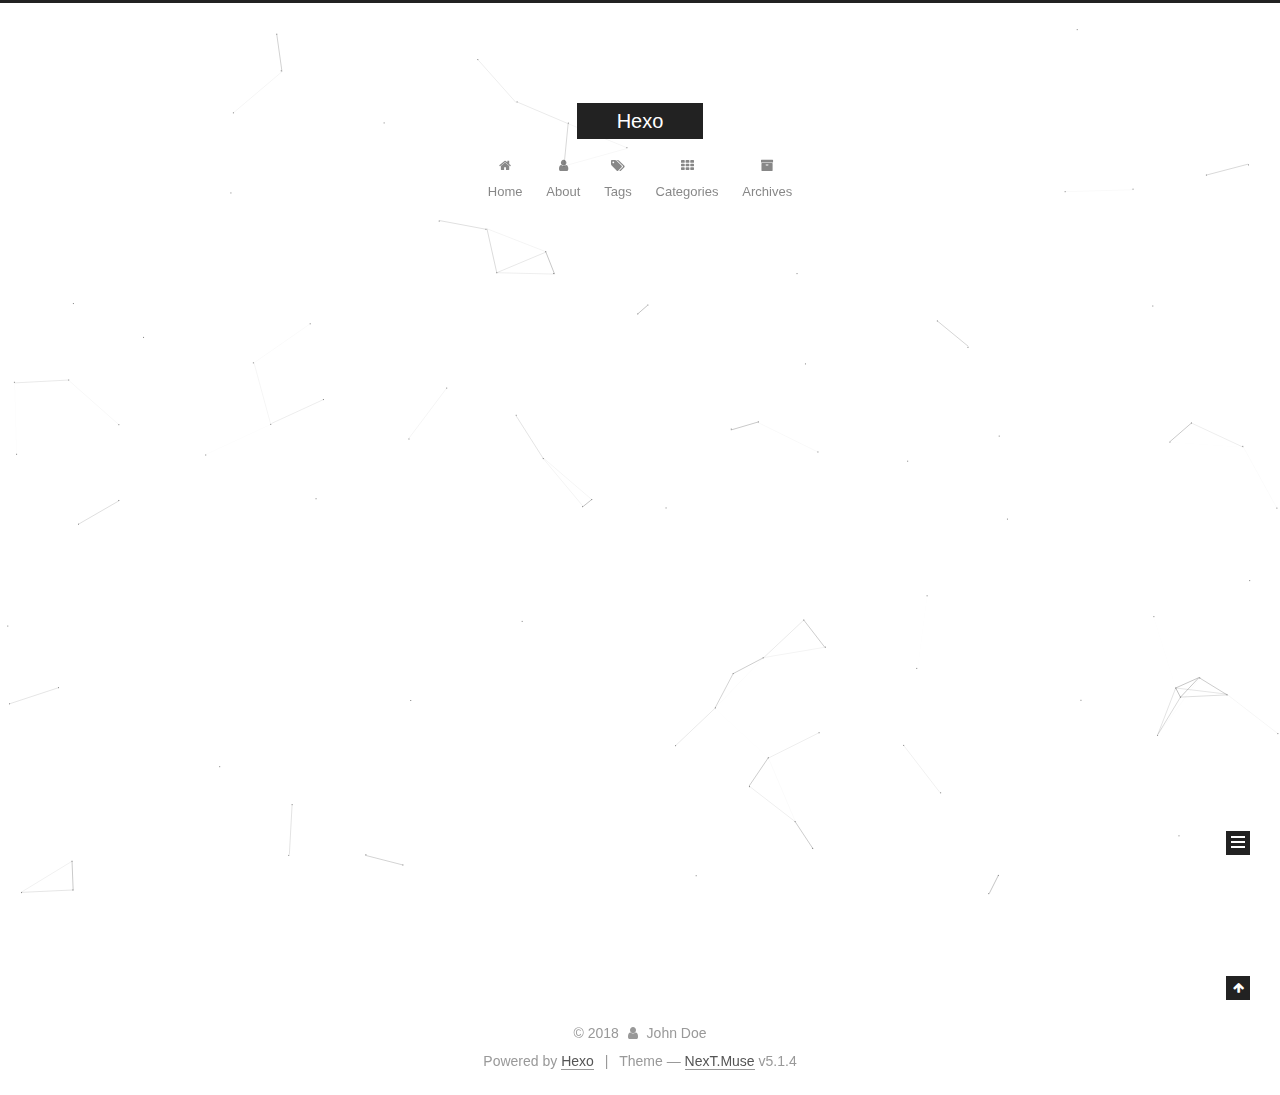
<file: index.html>
<!DOCTYPE html>



  


<html class="theme-next muse use-motion" lang="">
<head><meta name="generator" content="Hexo 3.8.0">
  <meta charset="UTF-8">
<meta http-equiv="X-UA-Compatible" content="IE=edge">
<meta name="viewport" content="width=device-width, initial-scale=1, maximum-scale=1">
<meta name="theme-color" content="#222">









<meta http-equiv="Cache-Control" content="no-transform">
<meta http-equiv="Cache-Control" content="no-siteapp">
















  
  
  <link href="/lib/fancybox/source/jquery.fancybox.css?v=2.1.5" rel="stylesheet" type="text/css">







<link href="/lib/font-awesome/css/font-awesome.min.css?v=4.6.2" rel="stylesheet" type="text/css">

<link href="/css/main.css?v=5.1.4" rel="stylesheet" type="text/css">


  <link rel="apple-touch-icon" sizes="180x180" href="/images/apple-touch-icon-next.png?v=5.1.4">


  <link rel="icon" type="image/png" sizes="32x32" href="/images/favicon-32x32-next.png?v=5.1.4">


  <link rel="icon" type="image/png" sizes="16x16" href="/images/favicon-16x16-next.png?v=5.1.4">


  <link rel="mask-icon" href="/images/logo.svg?v=5.1.4" color="#222">





  <meta name="keywords" content="Hexo, NexT">










<meta property="og:type" content="website">
<meta property="og:title" content="Hexo">
<meta property="og:url" content="http://yoursite.com/index.html">
<meta property="og:site_name" content="Hexo">
<meta property="og:locale" content="default">
<meta name="twitter:card" content="summary">
<meta name="twitter:title" content="Hexo">



<script type="text/javascript" id="hexo.configurations">
  var NexT = window.NexT || {};
  var CONFIG = {
    root: '/',
    scheme: 'Muse',
    version: '5.1.4',
    sidebar: {"position":"left","display":"hide","offset":12,"b2t":false,"scrollpercent":false,"onmobile":false},
    fancybox: true,
    tabs: true,
    motion: {"enable":true,"async":false,"transition":{"post_block":"fadeIn","post_header":"slideDownIn","post_body":"slideDownIn","coll_header":"slideLeftIn","sidebar":"slideUpIn"}},
    duoshuo: {
      userId: '0',
      author: 'Author'
    },
    algolia: {
      applicationID: '',
      apiKey: '',
      indexName: '',
      hits: {"per_page":10},
      labels: {"input_placeholder":"Search for Posts","hits_empty":"We didn't find any results for the search: ${query}","hits_stats":"${hits} results found in ${time} ms"}
    }
  };
</script>



  <link rel="canonical" href="http://yoursite.com/">





  <title>Hexo</title>
  








</head>

<body itemscope="" itemtype="http://schema.org/WebPage" lang="default">

  
  
    
  

  <div class="container sidebar-position-left 
  page-home">
    <div class="headband"></div>

    <header id="header" class="header" itemscope="" itemtype="http://schema.org/WPHeader">
      <div class="header-inner"><div class="site-brand-wrapper">
  <div class="site-meta ">
    

    <div class="custom-logo-site-title">
      <a href="/" class="brand" rel="start">
        <span class="logo-line-before"><i></i></span>
        <span class="site-title">Hexo</span>
        <span class="logo-line-after"><i></i></span>
      </a>
    </div>
      
        <p class="site-subtitle"></p>
      
  </div>

  <div class="site-nav-toggle">
    <button>
      <span class="btn-bar"></span>
      <span class="btn-bar"></span>
      <span class="btn-bar"></span>
    </button>
  </div>
</div>

<nav class="site-nav">
  

  
    <ul id="menu" class="menu">
      
        
        <li class="menu-item menu-item-home">
          <a href="/" rel="section">
            
              <i class="menu-item-icon fa fa-fw fa-home"></i> <br>
            
            Home
          </a>
        </li>
      
        
        <li class="menu-item menu-item-about">
          <a href="/about/" rel="section">
            
              <i class="menu-item-icon fa fa-fw fa-user"></i> <br>
            
            About
          </a>
        </li>
      
        
        <li class="menu-item menu-item-tags">
          <a href="/tags/" rel="section">
            
              <i class="menu-item-icon fa fa-fw fa-tags"></i> <br>
            
            Tags
          </a>
        </li>
      
        
        <li class="menu-item menu-item-categories">
          <a href="/categories/" rel="section">
            
              <i class="menu-item-icon fa fa-fw fa-th"></i> <br>
            
            Categories
          </a>
        </li>
      
        
        <li class="menu-item menu-item-archives">
          <a href="/archives/" rel="section">
            
              <i class="menu-item-icon fa fa-fw fa-archive"></i> <br>
            
            Archives
          </a>
        </li>
      

      
    </ul>
  

  
</nav>



 </div>
    </header>

    <main id="main" class="main">
      <div class="main-inner">
        <div class="content-wrap">
          <div id="content" class="content">
            
  <section id="posts" class="posts-expand">
    
      

  

  
  
  

  <article class="post post-type-normal" itemscope="" itemtype="http://schema.org/Article">
  
  
  
  <div class="post-block">
    <link itemprop="mainEntityOfPage" href="http://yoursite.com/2018/11/18/用idea快速搭建一个springboot-jpa-mysql项目/">

    <span hidden itemprop="author" itemscope="" itemtype="http://schema.org/Person">
      <meta itemprop="name" content="John Doe">
      <meta itemprop="description" content="">
      <meta itemprop="image" content="/images/avatar.gif">
    </span>

    <span hidden itemprop="publisher" itemscope="" itemtype="http://schema.org/Organization">
      <meta itemprop="name" content="Hexo">
    </span>

    
      <header class="post-header">

        
        
          <h1 class="post-title" itemprop="name headline">
                
                <a class="post-title-link" href="/2018/11/18/用idea快速搭建一个springboot-jpa-mysql项目/" itemprop="url">用idea快速搭建一个springboot+jpa+mysql项目</a></h1>
        

        <div class="post-meta">
          <span class="post-time">
            
              <span class="post-meta-item-icon">
                <i class="fa fa-calendar-o"></i>
              </span>
              
                <span class="post-meta-item-text">Posted on</span>
              
              <time title="Post created" itemprop="dateCreated datePublished" datetime="2018-11-18T00:10:08+08:00">
                2018-11-18
              </time>
            

            

            
          </span>

          

          
            
          

          
          
             <span id="/2018/11/18/用idea快速搭建一个springboot-jpa-mysql项目/" class="leancloud_visitors" data-flag-title="用idea快速搭建一个springboot+jpa+mysql项目">
               <span class="post-meta-divider">|</span>
               <span class="post-meta-item-icon">
                 <i class="fa fa-eye"></i>
               </span>
               
                 <span class="post-meta-item-text">Visitors&#58;</span>
               
                 <span class="leancloud-visitors-count"></span>
             </span>
          

          

          

          

        </div>
      </header>
    

    
    
    
    <div class="post-body" itemprop="articleBody">

      
      

      
        
          
          springboot框架搭建打开IDEA新建一个springboot项目


给项目取个名字


选择web,jpa,mysql
点击finish创建完成项目目录如下

点击右下角的Enable Au
          ...
          <!--noindex-->
          <div class="post-button text-center">
            <a class="btn" href="/2018/11/18/用idea快速搭建一个springboot-jpa-mysql项目/#more" rel="contents">
              Read more &raquo;
            </a>
          </div>
          <!--/noindex-->
        
      
    </div>
    
    
    

    

    

    

    <footer class="post-footer">
      

      

      

      
      
        <div class="post-eof"></div>
      
    </footer>
  </div>
  
  
  
  </article>


    
      

  

  
  
  

  <article class="post post-type-normal" itemscope="" itemtype="http://schema.org/Article">
  
  
  
  <div class="post-block">
    <link itemprop="mainEntityOfPage" href="http://yoursite.com/2018/11/17/hello-world/">

    <span hidden itemprop="author" itemscope="" itemtype="http://schema.org/Person">
      <meta itemprop="name" content="John Doe">
      <meta itemprop="description" content="">
      <meta itemprop="image" content="/images/avatar.gif">
    </span>

    <span hidden itemprop="publisher" itemscope="" itemtype="http://schema.org/Organization">
      <meta itemprop="name" content="Hexo">
    </span>

    
      <header class="post-header">

        
        
          <h1 class="post-title" itemprop="name headline">
                
                <a class="post-title-link" href="/2018/11/17/hello-world/" itemprop="url">Hello World</a></h1>
        

        <div class="post-meta">
          <span class="post-time">
            
              <span class="post-meta-item-icon">
                <i class="fa fa-calendar-o"></i>
              </span>
              
                <span class="post-meta-item-text">Posted on</span>
              
              <time title="Post created" itemprop="dateCreated datePublished" datetime="2018-11-17T20:32:39+08:00">
                2018-11-17
              </time>
            

            

            
          </span>

          

          
            
          

          
          
             <span id="/2018/11/17/hello-world/" class="leancloud_visitors" data-flag-title="Hello World">
               <span class="post-meta-divider">|</span>
               <span class="post-meta-item-icon">
                 <i class="fa fa-eye"></i>
               </span>
               
                 <span class="post-meta-item-text">Visitors&#58;</span>
               
                 <span class="leancloud-visitors-count"></span>
             </span>
          

          

          

          

        </div>
      </header>
    

    
    
    
    <div class="post-body" itemprop="articleBody">

      
      

      
        
          
          Welcome to Hexo! This is your very first post. Check documentation for more info. If you get any pro
          ...
          <!--noindex-->
          <div class="post-button text-center">
            <a class="btn" href="/2018/11/17/hello-world/#more" rel="contents">
              Read more &raquo;
            </a>
          </div>
          <!--/noindex-->
        
      
    </div>
    
    
    

    

    

    

    <footer class="post-footer">
      

      

      

      
      
        <div class="post-eof"></div>
      
    </footer>
  </div>
  
  
  
  </article>


    
  </section>

  


          </div>
          


          

        </div>
        
          
  
  <div class="sidebar-toggle">
    <div class="sidebar-toggle-line-wrap">
      <span class="sidebar-toggle-line sidebar-toggle-line-first"></span>
      <span class="sidebar-toggle-line sidebar-toggle-line-middle"></span>
      <span class="sidebar-toggle-line sidebar-toggle-line-last"></span>
    </div>
  </div>

  <aside id="sidebar" class="sidebar">
    
    <div class="sidebar-inner">

      

      

      <section class="site-overview-wrap sidebar-panel sidebar-panel-active">
        <div class="site-overview">
          <div class="site-author motion-element" itemprop="author" itemscope="" itemtype="http://schema.org/Person">
            
              <p class="site-author-name" itemprop="name">John Doe</p>
              <p class="site-description motion-element" itemprop="description"></p>
          </div>

          <nav class="site-state motion-element">

            
              <div class="site-state-item site-state-posts">
              
                <a href="/archives/">
              
                  <span class="site-state-item-count">2</span>
                  <span class="site-state-item-name">posts</span>
                </a>
              </div>
            

            

            

          </nav>

          

          

          
          

          
          

          

        </div>
      </section>

      

      

    </div>
  </aside>


        
      </div>
    </main>

    <footer id="footer" class="footer">
      <div class="footer-inner">
        <div class="copyright">&copy; <span itemprop="copyrightYear">2018</span>
  <span class="with-love">
    <i class="fa fa-user"></i>
  </span>
  <span class="author" itemprop="copyrightHolder">John Doe</span>

  
</div>


  <div class="powered-by">Powered by <a class="theme-link" target="_blank" href="https://hexo.io">Hexo</a></div>



  <span class="post-meta-divider">|</span>



  <div class="theme-info">Theme &mdash; <a class="theme-link" target="_blank" href="https://github.com/iissnan/hexo-theme-next">NexT.Muse</a> v5.1.4</div>




        







        
      </div>
    </footer>

    
      <div class="back-to-top">
        <i class="fa fa-arrow-up"></i>
        
      </div>
    

    

  </div>

  

<script type="text/javascript">
  if (Object.prototype.toString.call(window.Promise) !== '[object Function]') {
    window.Promise = null;
  }
</script>









  


  











  
  
    <script type="text/javascript" src="/lib/jquery/index.js?v=2.1.3"></script>
  

  
  
    <script type="text/javascript" src="/lib/fastclick/lib/fastclick.min.js?v=1.0.6"></script>
  

  
  
    <script type="text/javascript" src="/lib/jquery_lazyload/jquery.lazyload.js?v=1.9.7"></script>
  

  
  
    <script type="text/javascript" src="/lib/velocity/velocity.min.js?v=1.2.1"></script>
  

  
  
    <script type="text/javascript" src="/lib/velocity/velocity.ui.min.js?v=1.2.1"></script>
  

  
  
    <script type="text/javascript" src="/lib/fancybox/source/jquery.fancybox.pack.js?v=2.1.5"></script>
  

  
  
    <script type="text/javascript" src="/lib/canvas-nest/canvas-nest.min.js"></script>
  


  


  <script type="text/javascript" src="/js/src/utils.js?v=5.1.4"></script>

  <script type="text/javascript" src="/js/src/motion.js?v=5.1.4"></script>



  
  

  

  


  <script type="text/javascript" src="/js/src/bootstrap.js?v=5.1.4"></script>



  


  




	





  





  












  





  

  
  <script src="https://cdn1.lncld.net/static/js/av-core-mini-0.6.4.js"></script>
  <script>AV.initialize("DSGjcluc6fWJVS1dF4TAcFF8-gzGzoHsz", "GhMd25JWvfG3UQIvmSWQuVo8");</script>
  <script>
    function showTime(Counter) {
      var query = new AV.Query(Counter);
      var entries = [];
      var $visitors = $(".leancloud_visitors");

      $visitors.each(function () {
        entries.push( $(this).attr("id").trim() );
      });

      query.containedIn('url', entries);
      query.find()
        .done(function (results) {
          var COUNT_CONTAINER_REF = '.leancloud-visitors-count';

          if (results.length === 0) {
            $visitors.find(COUNT_CONTAINER_REF).text(0);
            return;
          }

          for (var i = 0; i < results.length; i++) {
            var item = results[i];
            var url = item.get('url');
            var time = item.get('time');
            var element = document.getElementById(url);

            $(element).find(COUNT_CONTAINER_REF).text(time);
          }
          for(var i = 0; i < entries.length; i++) {
            var url = entries[i];
            var element = document.getElementById(url);
            var countSpan = $(element).find(COUNT_CONTAINER_REF);
            if( countSpan.text() == '') {
              countSpan.text(0);
            }
          }
        })
        .fail(function (object, error) {
          console.log("Error: " + error.code + " " + error.message);
        });
    }

    function addCount(Counter) {
      var $visitors = $(".leancloud_visitors");
      var url = $visitors.attr('id').trim();
      var title = $visitors.attr('data-flag-title').trim();
      var query = new AV.Query(Counter);

      query.equalTo("url", url);
      query.find({
        success: function(results) {
          if (results.length > 0) {
            var counter = results[0];
            counter.fetchWhenSave(true);
            counter.increment("time");
            counter.save(null, {
              success: function(counter) {
                var $element = $(document.getElementById(url));
                $element.find('.leancloud-visitors-count').text(counter.get('time'));
              },
              error: function(counter, error) {
                console.log('Failed to save Visitor num, with error message: ' + error.message);
              }
            });
          } else {
            var newcounter = new Counter();
            /* Set ACL */
            var acl = new AV.ACL();
            acl.setPublicReadAccess(true);
            acl.setPublicWriteAccess(true);
            newcounter.setACL(acl);
            /* End Set ACL */
            newcounter.set("title", title);
            newcounter.set("url", url);
            newcounter.set("time", 1);
            newcounter.save(null, {
              success: function(newcounter) {
                var $element = $(document.getElementById(url));
                $element.find('.leancloud-visitors-count').text(newcounter.get('time'));
              },
              error: function(newcounter, error) {
                console.log('Failed to create');
              }
            });
          }
        },
        error: function(error) {
          console.log('Error:' + error.code + " " + error.message);
        }
      });
    }

    $(function() {
      var Counter = AV.Object.extend("Counter");
      if ($('.leancloud_visitors').length == 1) {
        addCount(Counter);
      } else if ($('.post-title-link').length > 1) {
        showTime(Counter);
      }
    });
  </script>



  

  

  
  

  

  

  

</body>
</html>
</file>
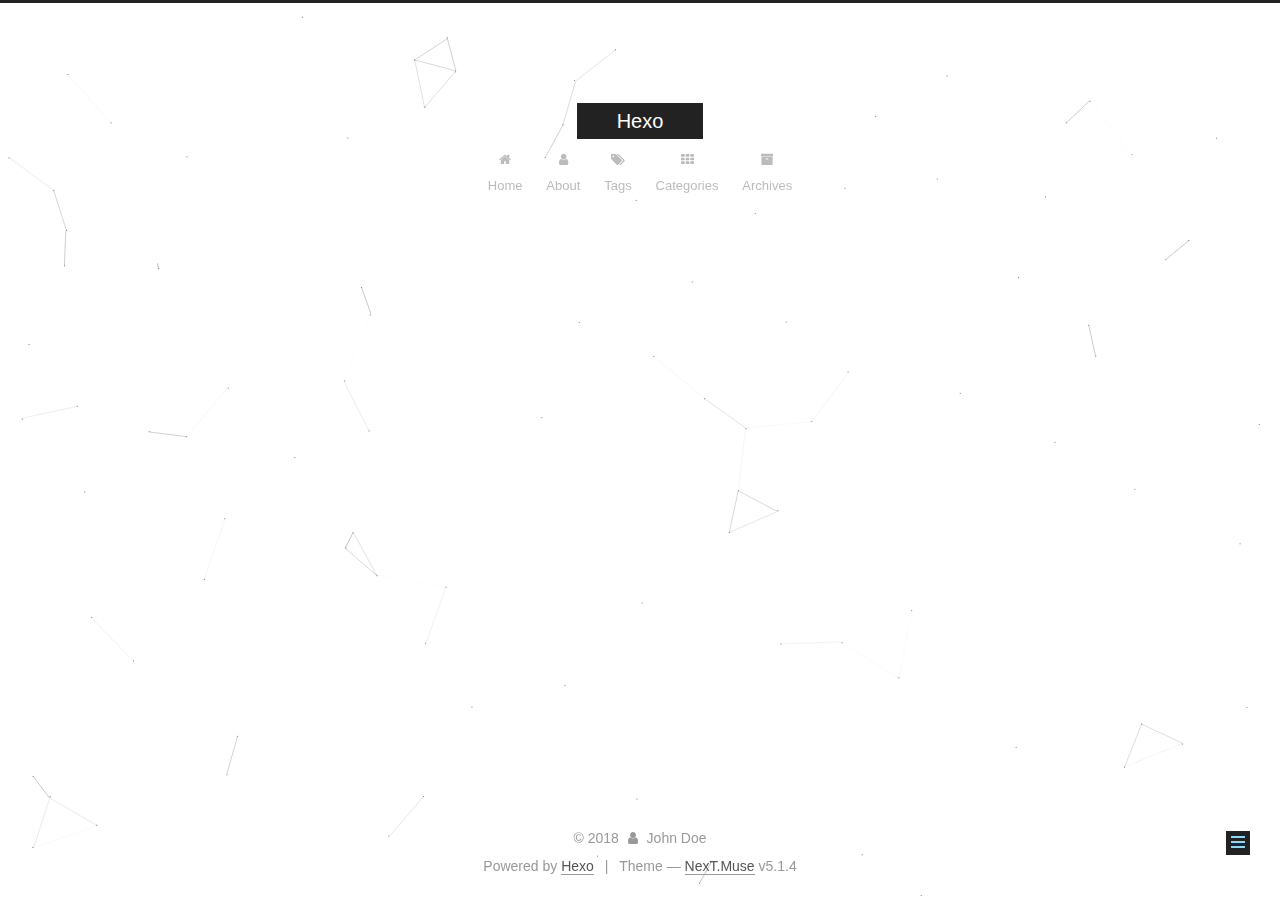
<file: about/index.html>
<!DOCTYPE html>



  


<html class="theme-next muse use-motion" lang="">
<head><meta name="generator" content="Hexo 3.8.0">
  <meta charset="UTF-8">
<meta http-equiv="X-UA-Compatible" content="IE=edge">
<meta name="viewport" content="width=device-width, initial-scale=1, maximum-scale=1">
<meta name="theme-color" content="#222">









<meta http-equiv="Cache-Control" content="no-transform">
<meta http-equiv="Cache-Control" content="no-siteapp">
















  
  
  <link href="/lib/fancybox/source/jquery.fancybox.css?v=2.1.5" rel="stylesheet" type="text/css">







<link href="/lib/font-awesome/css/font-awesome.min.css?v=4.6.2" rel="stylesheet" type="text/css">

<link href="/css/main.css?v=5.1.4" rel="stylesheet" type="text/css">


  <link rel="apple-touch-icon" sizes="180x180" href="/images/apple-touch-icon-next.png?v=5.1.4">


  <link rel="icon" type="image/png" sizes="32x32" href="/images/favicon-32x32-next.png?v=5.1.4">


  <link rel="icon" type="image/png" sizes="16x16" href="/images/favicon-16x16-next.png?v=5.1.4">


  <link rel="mask-icon" href="/images/logo.svg?v=5.1.4" color="#222">





  <meta name="keywords" content="Hexo, NexT">










<meta property="og:type" content="website">
<meta property="og:title" content="about">
<meta property="og:url" content="http://yoursite.com/about/index.html">
<meta property="og:site_name" content="Hexo">
<meta property="og:locale" content="default">
<meta property="og:updated_time" content="2018-11-18T01:35:49.909Z">
<meta name="twitter:card" content="summary">
<meta name="twitter:title" content="about">



<script type="text/javascript" id="hexo.configurations">
  var NexT = window.NexT || {};
  var CONFIG = {
    root: '/',
    scheme: 'Muse',
    version: '5.1.4',
    sidebar: {"position":"left","display":"hide","offset":12,"b2t":false,"scrollpercent":false,"onmobile":false},
    fancybox: true,
    tabs: true,
    motion: {"enable":true,"async":false,"transition":{"post_block":"fadeIn","post_header":"slideDownIn","post_body":"slideDownIn","coll_header":"slideLeftIn","sidebar":"slideUpIn"}},
    duoshuo: {
      userId: '0',
      author: 'Author'
    },
    algolia: {
      applicationID: '',
      apiKey: '',
      indexName: '',
      hits: {"per_page":10},
      labels: {"input_placeholder":"Search for Posts","hits_empty":"We didn't find any results for the search: ${query}","hits_stats":"${hits} results found in ${time} ms"}
    }
  };
</script>



  <link rel="canonical" href="http://yoursite.com/about/">





  <title>about | Hexo</title>
  








</head>

<body itemscope="" itemtype="http://schema.org/WebPage" lang="default">

  
  
    
  

  <div class="container sidebar-position-left page-post-detail">
    <div class="headband"></div>

    <header id="header" class="header" itemscope="" itemtype="http://schema.org/WPHeader">
      <div class="header-inner"><div class="site-brand-wrapper">
  <div class="site-meta ">
    

    <div class="custom-logo-site-title">
      <a href="/" class="brand" rel="start">
        <span class="logo-line-before"><i></i></span>
        <span class="site-title">Hexo</span>
        <span class="logo-line-after"><i></i></span>
      </a>
    </div>
      
        <p class="site-subtitle"></p>
      
  </div>

  <div class="site-nav-toggle">
    <button>
      <span class="btn-bar"></span>
      <span class="btn-bar"></span>
      <span class="btn-bar"></span>
    </button>
  </div>
</div>

<nav class="site-nav">
  

  
    <ul id="menu" class="menu">
      
        
        <li class="menu-item menu-item-home">
          <a href="/" rel="section">
            
              <i class="menu-item-icon fa fa-fw fa-home"></i> <br>
            
            Home
          </a>
        </li>
      
        
        <li class="menu-item menu-item-about">
          <a href="/about/" rel="section">
            
              <i class="menu-item-icon fa fa-fw fa-user"></i> <br>
            
            About
          </a>
        </li>
      
        
        <li class="menu-item menu-item-tags">
          <a href="/tags/" rel="section">
            
              <i class="menu-item-icon fa fa-fw fa-tags"></i> <br>
            
            Tags
          </a>
        </li>
      
        
        <li class="menu-item menu-item-categories">
          <a href="/categories/" rel="section">
            
              <i class="menu-item-icon fa fa-fw fa-th"></i> <br>
            
            Categories
          </a>
        </li>
      
        
        <li class="menu-item menu-item-archives">
          <a href="/archives/" rel="section">
            
              <i class="menu-item-icon fa fa-fw fa-archive"></i> <br>
            
            Archives
          </a>
        </li>
      

      
    </ul>
  

  
</nav>



 </div>
    </header>

    <main id="main" class="main">
      <div class="main-inner">
        <div class="content-wrap">
          <div id="content" class="content">
            

  <div id="posts" class="posts-expand">
    
    
    
    <div class="post-block page">
      <header class="post-header">

	<h1 class="post-title" itemprop="name headline">about</h1>



</header>

      
      
      
      <div class="post-body">
        
        
          
        
      </div>
      
      
      
    </div>
    
    
    
  </div>


          </div>
          


          

  



        </div>
        
          
  
  <div class="sidebar-toggle">
    <div class="sidebar-toggle-line-wrap">
      <span class="sidebar-toggle-line sidebar-toggle-line-first"></span>
      <span class="sidebar-toggle-line sidebar-toggle-line-middle"></span>
      <span class="sidebar-toggle-line sidebar-toggle-line-last"></span>
    </div>
  </div>

  <aside id="sidebar" class="sidebar">
    
    <div class="sidebar-inner">

      

      

      <section class="site-overview-wrap sidebar-panel sidebar-panel-active">
        <div class="site-overview">
          <div class="site-author motion-element" itemprop="author" itemscope="" itemtype="http://schema.org/Person">
            
              <p class="site-author-name" itemprop="name">John Doe</p>
              <p class="site-description motion-element" itemprop="description"></p>
          </div>

          <nav class="site-state motion-element">

            
              <div class="site-state-item site-state-posts">
              
                <a href="/archives/">
              
                  <span class="site-state-item-count">2</span>
                  <span class="site-state-item-name">posts</span>
                </a>
              </div>
            

            

            

          </nav>

          

          

          
          

          
          

          

        </div>
      </section>

      

      

    </div>
  </aside>


        
      </div>
    </main>

    <footer id="footer" class="footer">
      <div class="footer-inner">
        <div class="copyright">&copy; <span itemprop="copyrightYear">2018</span>
  <span class="with-love">
    <i class="fa fa-user"></i>
  </span>
  <span class="author" itemprop="copyrightHolder">John Doe</span>

  
</div>


  <div class="powered-by">Powered by <a class="theme-link" target="_blank" href="https://hexo.io">Hexo</a></div>



  <span class="post-meta-divider">|</span>



  <div class="theme-info">Theme &mdash; <a class="theme-link" target="_blank" href="https://github.com/iissnan/hexo-theme-next">NexT.Muse</a> v5.1.4</div>




        







        
      </div>
    </footer>

    
      <div class="back-to-top">
        <i class="fa fa-arrow-up"></i>
        
      </div>
    

    

  </div>

  

<script type="text/javascript">
  if (Object.prototype.toString.call(window.Promise) !== '[object Function]') {
    window.Promise = null;
  }
</script>









  


  











  
  
    <script type="text/javascript" src="/lib/jquery/index.js?v=2.1.3"></script>
  

  
  
    <script type="text/javascript" src="/lib/fastclick/lib/fastclick.min.js?v=1.0.6"></script>
  

  
  
    <script type="text/javascript" src="/lib/jquery_lazyload/jquery.lazyload.js?v=1.9.7"></script>
  

  
  
    <script type="text/javascript" src="/lib/velocity/velocity.min.js?v=1.2.1"></script>
  

  
  
    <script type="text/javascript" src="/lib/velocity/velocity.ui.min.js?v=1.2.1"></script>
  

  
  
    <script type="text/javascript" src="/lib/fancybox/source/jquery.fancybox.pack.js?v=2.1.5"></script>
  

  
  
    <script type="text/javascript" src="/lib/canvas-nest/canvas-nest.min.js"></script>
  


  


  <script type="text/javascript" src="/js/src/utils.js?v=5.1.4"></script>

  <script type="text/javascript" src="/js/src/motion.js?v=5.1.4"></script>



  
  

  
  <script type="text/javascript" src="/js/src/scrollspy.js?v=5.1.4"></script>
<script type="text/javascript" src="/js/src/post-details.js?v=5.1.4"></script>



  


  <script type="text/javascript" src="/js/src/bootstrap.js?v=5.1.4"></script>



  


  




	





  





  












  





  

  
  <script src="https://cdn1.lncld.net/static/js/av-core-mini-0.6.4.js"></script>
  <script>AV.initialize("DSGjcluc6fWJVS1dF4TAcFF8-gzGzoHsz", "GhMd25JWvfG3UQIvmSWQuVo8");</script>
  <script>
    function showTime(Counter) {
      var query = new AV.Query(Counter);
      var entries = [];
      var $visitors = $(".leancloud_visitors");

      $visitors.each(function () {
        entries.push( $(this).attr("id").trim() );
      });

      query.containedIn('url', entries);
      query.find()
        .done(function (results) {
          var COUNT_CONTAINER_REF = '.leancloud-visitors-count';

          if (results.length === 0) {
            $visitors.find(COUNT_CONTAINER_REF).text(0);
            return;
          }

          for (var i = 0; i < results.length; i++) {
            var item = results[i];
            var url = item.get('url');
            var time = item.get('time');
            var element = document.getElementById(url);

            $(element).find(COUNT_CONTAINER_REF).text(time);
          }
          for(var i = 0; i < entries.length; i++) {
            var url = entries[i];
            var element = document.getElementById(url);
            var countSpan = $(element).find(COUNT_CONTAINER_REF);
            if( countSpan.text() == '') {
              countSpan.text(0);
            }
          }
        })
        .fail(function (object, error) {
          console.log("Error: " + error.code + " " + error.message);
        });
    }

    function addCount(Counter) {
      var $visitors = $(".leancloud_visitors");
      var url = $visitors.attr('id').trim();
      var title = $visitors.attr('data-flag-title').trim();
      var query = new AV.Query(Counter);

      query.equalTo("url", url);
      query.find({
        success: function(results) {
          if (results.length > 0) {
            var counter = results[0];
            counter.fetchWhenSave(true);
            counter.increment("time");
            counter.save(null, {
              success: function(counter) {
                var $element = $(document.getElementById(url));
                $element.find('.leancloud-visitors-count').text(counter.get('time'));
              },
              error: function(counter, error) {
                console.log('Failed to save Visitor num, with error message: ' + error.message);
              }
            });
          } else {
            var newcounter = new Counter();
            /* Set ACL */
            var acl = new AV.ACL();
            acl.setPublicReadAccess(true);
            acl.setPublicWriteAccess(true);
            newcounter.setACL(acl);
            /* End Set ACL */
            newcounter.set("title", title);
            newcounter.set("url", url);
            newcounter.set("time", 1);
            newcounter.save(null, {
              success: function(newcounter) {
                var $element = $(document.getElementById(url));
                $element.find('.leancloud-visitors-count').text(newcounter.get('time'));
              },
              error: function(newcounter, error) {
                console.log('Failed to create');
              }
            });
          }
        },
        error: function(error) {
          console.log('Error:' + error.code + " " + error.message);
        }
      });
    }

    $(function() {
      var Counter = AV.Object.extend("Counter");
      if ($('.leancloud_visitors').length == 1) {
        addCount(Counter);
      } else if ($('.post-title-link').length > 1) {
        showTime(Counter);
      }
    });
  </script>



  

  

  
  

  

  

  

</body>
</html>
</file>
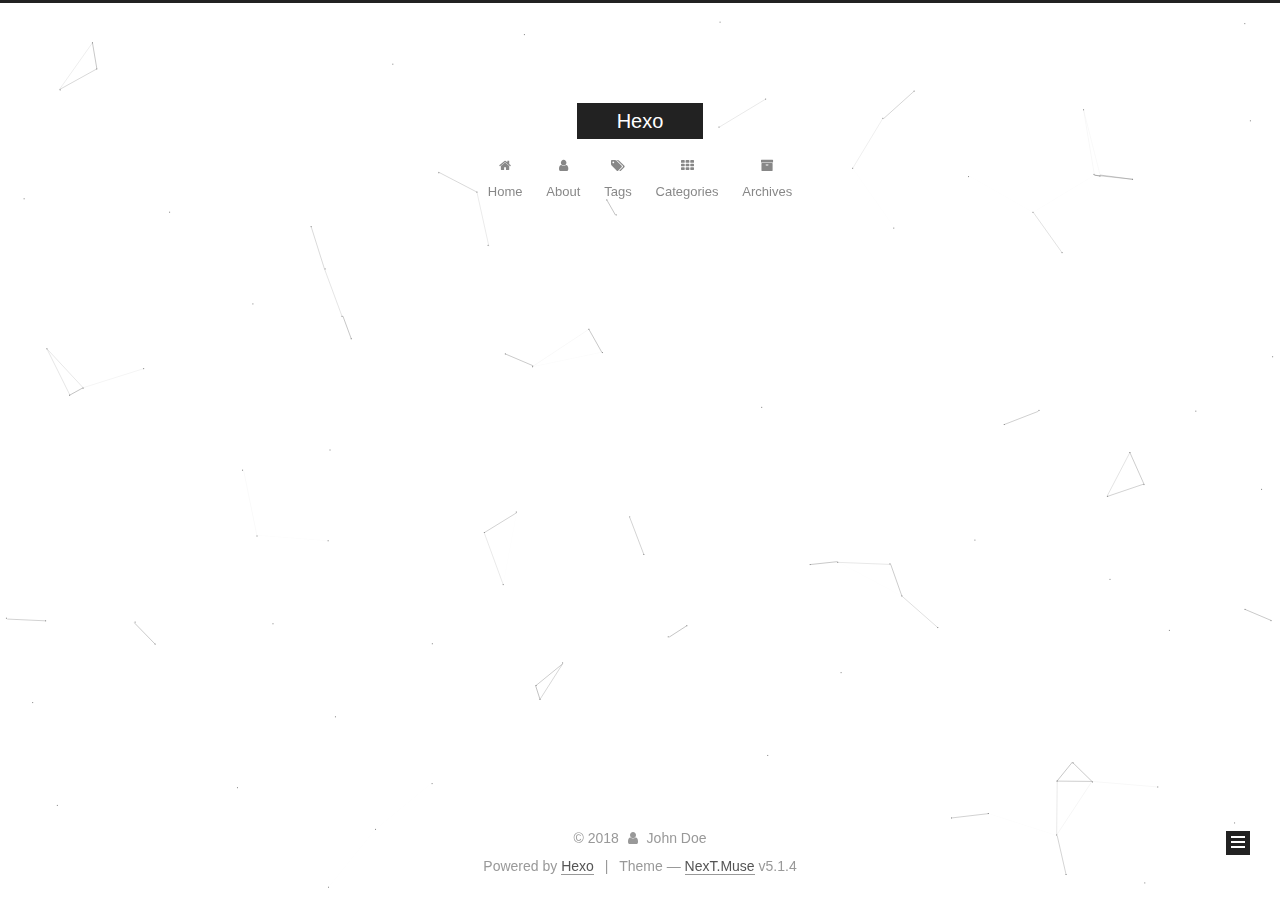
<file: archives/index.html>
<!DOCTYPE html>



  


<html class="theme-next muse use-motion" lang="">
<head><meta name="generator" content="Hexo 3.8.0">
  <meta charset="UTF-8">
<meta http-equiv="X-UA-Compatible" content="IE=edge">
<meta name="viewport" content="width=device-width, initial-scale=1, maximum-scale=1">
<meta name="theme-color" content="#222">









<meta http-equiv="Cache-Control" content="no-transform">
<meta http-equiv="Cache-Control" content="no-siteapp">
















  
  
  <link href="/lib/fancybox/source/jquery.fancybox.css?v=2.1.5" rel="stylesheet" type="text/css">







<link href="/lib/font-awesome/css/font-awesome.min.css?v=4.6.2" rel="stylesheet" type="text/css">

<link href="/css/main.css?v=5.1.4" rel="stylesheet" type="text/css">


  <link rel="apple-touch-icon" sizes="180x180" href="/images/apple-touch-icon-next.png?v=5.1.4">


  <link rel="icon" type="image/png" sizes="32x32" href="/images/favicon-32x32-next.png?v=5.1.4">


  <link rel="icon" type="image/png" sizes="16x16" href="/images/favicon-16x16-next.png?v=5.1.4">


  <link rel="mask-icon" href="/images/logo.svg?v=5.1.4" color="#222">





  <meta name="keywords" content="Hexo, NexT">










<meta property="og:type" content="website">
<meta property="og:title" content="Hexo">
<meta property="og:url" content="http://yoursite.com/archives/index.html">
<meta property="og:site_name" content="Hexo">
<meta property="og:locale" content="default">
<meta name="twitter:card" content="summary">
<meta name="twitter:title" content="Hexo">



<script type="text/javascript" id="hexo.configurations">
  var NexT = window.NexT || {};
  var CONFIG = {
    root: '/',
    scheme: 'Muse',
    version: '5.1.4',
    sidebar: {"position":"left","display":"hide","offset":12,"b2t":false,"scrollpercent":false,"onmobile":false},
    fancybox: true,
    tabs: true,
    motion: {"enable":true,"async":false,"transition":{"post_block":"fadeIn","post_header":"slideDownIn","post_body":"slideDownIn","coll_header":"slideLeftIn","sidebar":"slideUpIn"}},
    duoshuo: {
      userId: '0',
      author: 'Author'
    },
    algolia: {
      applicationID: '',
      apiKey: '',
      indexName: '',
      hits: {"per_page":10},
      labels: {"input_placeholder":"Search for Posts","hits_empty":"We didn't find any results for the search: ${query}","hits_stats":"${hits} results found in ${time} ms"}
    }
  };
</script>



  <link rel="canonical" href="http://yoursite.com/archives/">





  <title>Archive | Hexo</title>
  








</head>

<body itemscope="" itemtype="http://schema.org/WebPage" lang="default">

  
  
    
  

  <div class="container sidebar-position-left page-archive">
    <div class="headband"></div>

    <header id="header" class="header" itemscope="" itemtype="http://schema.org/WPHeader">
      <div class="header-inner"><div class="site-brand-wrapper">
  <div class="site-meta ">
    

    <div class="custom-logo-site-title">
      <a href="/" class="brand" rel="start">
        <span class="logo-line-before"><i></i></span>
        <span class="site-title">Hexo</span>
        <span class="logo-line-after"><i></i></span>
      </a>
    </div>
      
        <p class="site-subtitle"></p>
      
  </div>

  <div class="site-nav-toggle">
    <button>
      <span class="btn-bar"></span>
      <span class="btn-bar"></span>
      <span class="btn-bar"></span>
    </button>
  </div>
</div>

<nav class="site-nav">
  

  
    <ul id="menu" class="menu">
      
        
        <li class="menu-item menu-item-home">
          <a href="/" rel="section">
            
              <i class="menu-item-icon fa fa-fw fa-home"></i> <br>
            
            Home
          </a>
        </li>
      
        
        <li class="menu-item menu-item-about">
          <a href="/about/" rel="section">
            
              <i class="menu-item-icon fa fa-fw fa-user"></i> <br>
            
            About
          </a>
        </li>
      
        
        <li class="menu-item menu-item-tags">
          <a href="/tags/" rel="section">
            
              <i class="menu-item-icon fa fa-fw fa-tags"></i> <br>
            
            Tags
          </a>
        </li>
      
        
        <li class="menu-item menu-item-categories">
          <a href="/categories/" rel="section">
            
              <i class="menu-item-icon fa fa-fw fa-th"></i> <br>
            
            Categories
          </a>
        </li>
      
        
        <li class="menu-item menu-item-archives">
          <a href="/archives/" rel="section">
            
              <i class="menu-item-icon fa fa-fw fa-archive"></i> <br>
            
            Archives
          </a>
        </li>
      

      
    </ul>
  

  
</nav>



 </div>
    </header>

    <main id="main" class="main">
      <div class="main-inner">
        <div class="content-wrap">
          <div id="content" class="content">
            

  
  
  
  <div class="post-block archive">
    <div id="posts" class="posts-collapse">
      <span class="archive-move-on"></span>

      <span class="archive-page-counter">
        
        
        
          
        
        Um..! 2 posts in total. Keep on posting.
      </span>

      

        
        
        

        
          
          <div class="collection-title">
            <h1 class="archive-year" id="archive-year-2018">2018</h1>
          </div>
        
        

        

  <article class="post post-type-normal" itemscope="" itemtype="http://schema.org/Article">
    <header class="post-header">

      <h2 class="post-title">
        
            <a class="post-title-link" href="/2018/11/18/用idea快速搭建一个springboot-jpa-mysql项目/" itemprop="url">
              
                <span itemprop="name">用idea快速搭建一个springboot+jpa+mysql项目</span>
              
            </a>
        
      </h2>

      <div class="post-meta">
        <time class="post-time" itemprop="dateCreated" datetime="2018-11-18T00:10:08+08:00" content="2018-11-18">
          11-18
        </time>
      </div>

    </header>
  </article>



      

        
        
        

        
        

        

  <article class="post post-type-normal" itemscope="" itemtype="http://schema.org/Article">
    <header class="post-header">

      <h2 class="post-title">
        
            <a class="post-title-link" href="/2018/11/17/hello-world/" itemprop="url">
              
                <span itemprop="name">Hello World</span>
              
            </a>
        
      </h2>

      <div class="post-meta">
        <time class="post-time" itemprop="dateCreated" datetime="2018-11-17T20:32:39+08:00" content="2018-11-17">
          11-17
        </time>
      </div>

    </header>
  </article>



      

    </div>
  </div>
  
  
  

  



          </div>
          


          

        </div>
        
          
  
  <div class="sidebar-toggle">
    <div class="sidebar-toggle-line-wrap">
      <span class="sidebar-toggle-line sidebar-toggle-line-first"></span>
      <span class="sidebar-toggle-line sidebar-toggle-line-middle"></span>
      <span class="sidebar-toggle-line sidebar-toggle-line-last"></span>
    </div>
  </div>

  <aside id="sidebar" class="sidebar">
    
    <div class="sidebar-inner">

      

      

      <section class="site-overview-wrap sidebar-panel sidebar-panel-active">
        <div class="site-overview">
          <div class="site-author motion-element" itemprop="author" itemscope="" itemtype="http://schema.org/Person">
            
              <p class="site-author-name" itemprop="name">John Doe</p>
              <p class="site-description motion-element" itemprop="description"></p>
          </div>

          <nav class="site-state motion-element">

            
              <div class="site-state-item site-state-posts">
              
                <a href="/archives/">
              
                  <span class="site-state-item-count">2</span>
                  <span class="site-state-item-name">posts</span>
                </a>
              </div>
            

            

            

          </nav>

          

          

          
          

          
          

          

        </div>
      </section>

      

      

    </div>
  </aside>


        
      </div>
    </main>

    <footer id="footer" class="footer">
      <div class="footer-inner">
        <div class="copyright">&copy; <span itemprop="copyrightYear">2018</span>
  <span class="with-love">
    <i class="fa fa-user"></i>
  </span>
  <span class="author" itemprop="copyrightHolder">John Doe</span>

  
</div>


  <div class="powered-by">Powered by <a class="theme-link" target="_blank" href="https://hexo.io">Hexo</a></div>



  <span class="post-meta-divider">|</span>



  <div class="theme-info">Theme &mdash; <a class="theme-link" target="_blank" href="https://github.com/iissnan/hexo-theme-next">NexT.Muse</a> v5.1.4</div>




        







        
      </div>
    </footer>

    
      <div class="back-to-top">
        <i class="fa fa-arrow-up"></i>
        
      </div>
    

    

  </div>

  

<script type="text/javascript">
  if (Object.prototype.toString.call(window.Promise) !== '[object Function]') {
    window.Promise = null;
  }
</script>









  


  











  
  
    <script type="text/javascript" src="/lib/jquery/index.js?v=2.1.3"></script>
  

  
  
    <script type="text/javascript" src="/lib/fastclick/lib/fastclick.min.js?v=1.0.6"></script>
  

  
  
    <script type="text/javascript" src="/lib/jquery_lazyload/jquery.lazyload.js?v=1.9.7"></script>
  

  
  
    <script type="text/javascript" src="/lib/velocity/velocity.min.js?v=1.2.1"></script>
  

  
  
    <script type="text/javascript" src="/lib/velocity/velocity.ui.min.js?v=1.2.1"></script>
  

  
  
    <script type="text/javascript" src="/lib/fancybox/source/jquery.fancybox.pack.js?v=2.1.5"></script>
  

  
  
    <script type="text/javascript" src="/lib/canvas-nest/canvas-nest.min.js"></script>
  


  


  <script type="text/javascript" src="/js/src/utils.js?v=5.1.4"></script>

  <script type="text/javascript" src="/js/src/motion.js?v=5.1.4"></script>



  
  

  

  


  <script type="text/javascript" src="/js/src/bootstrap.js?v=5.1.4"></script>



  


  




	





  





  












  





  

  
  <script src="https://cdn1.lncld.net/static/js/av-core-mini-0.6.4.js"></script>
  <script>AV.initialize("DSGjcluc6fWJVS1dF4TAcFF8-gzGzoHsz", "GhMd25JWvfG3UQIvmSWQuVo8");</script>
  <script>
    function showTime(Counter) {
      var query = new AV.Query(Counter);
      var entries = [];
      var $visitors = $(".leancloud_visitors");

      $visitors.each(function () {
        entries.push( $(this).attr("id").trim() );
      });

      query.containedIn('url', entries);
      query.find()
        .done(function (results) {
          var COUNT_CONTAINER_REF = '.leancloud-visitors-count';

          if (results.length === 0) {
            $visitors.find(COUNT_CONTAINER_REF).text(0);
            return;
          }

          for (var i = 0; i < results.length; i++) {
            var item = results[i];
            var url = item.get('url');
            var time = item.get('time');
            var element = document.getElementById(url);

            $(element).find(COUNT_CONTAINER_REF).text(time);
          }
          for(var i = 0; i < entries.length; i++) {
            var url = entries[i];
            var element = document.getElementById(url);
            var countSpan = $(element).find(COUNT_CONTAINER_REF);
            if( countSpan.text() == '') {
              countSpan.text(0);
            }
          }
        })
        .fail(function (object, error) {
          console.log("Error: " + error.code + " " + error.message);
        });
    }

    function addCount(Counter) {
      var $visitors = $(".leancloud_visitors");
      var url = $visitors.attr('id').trim();
      var title = $visitors.attr('data-flag-title').trim();
      var query = new AV.Query(Counter);

      query.equalTo("url", url);
      query.find({
        success: function(results) {
          if (results.length > 0) {
            var counter = results[0];
            counter.fetchWhenSave(true);
            counter.increment("time");
            counter.save(null, {
              success: function(counter) {
                var $element = $(document.getElementById(url));
                $element.find('.leancloud-visitors-count').text(counter.get('time'));
              },
              error: function(counter, error) {
                console.log('Failed to save Visitor num, with error message: ' + error.message);
              }
            });
          } else {
            var newcounter = new Counter();
            /* Set ACL */
            var acl = new AV.ACL();
            acl.setPublicReadAccess(true);
            acl.setPublicWriteAccess(true);
            newcounter.setACL(acl);
            /* End Set ACL */
            newcounter.set("title", title);
            newcounter.set("url", url);
            newcounter.set("time", 1);
            newcounter.save(null, {
              success: function(newcounter) {
                var $element = $(document.getElementById(url));
                $element.find('.leancloud-visitors-count').text(newcounter.get('time'));
              },
              error: function(newcounter, error) {
                console.log('Failed to create');
              }
            });
          }
        },
        error: function(error) {
          console.log('Error:' + error.code + " " + error.message);
        }
      });
    }

    $(function() {
      var Counter = AV.Object.extend("Counter");
      if ($('.leancloud_visitors').length == 1) {
        addCount(Counter);
      } else if ($('.post-title-link').length > 1) {
        showTime(Counter);
      }
    });
  </script>



  

  

  
  

  

  

  

</body>
</html>
</file>
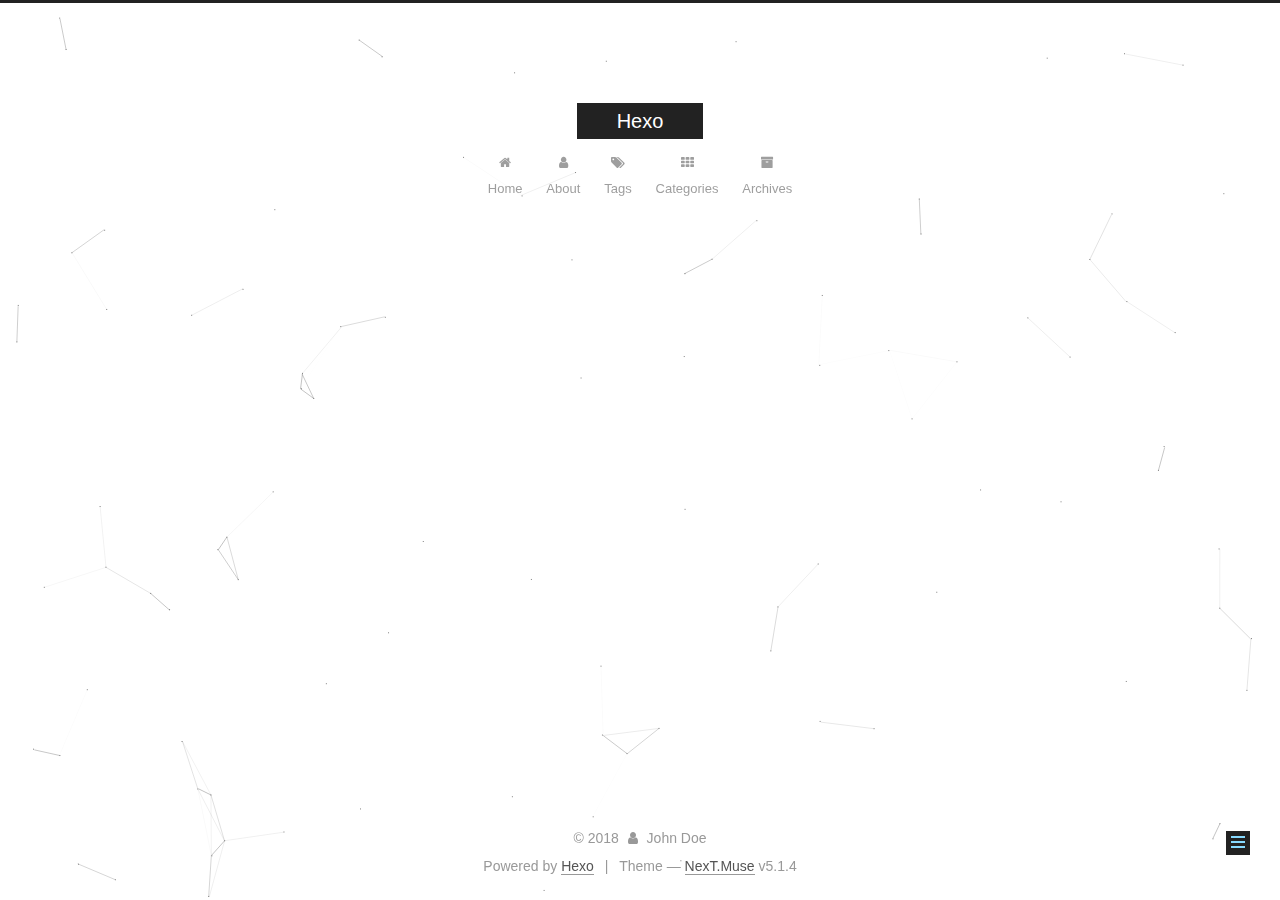
<file: categories/index.html>
<!DOCTYPE html>



  


<html class="theme-next muse use-motion" lang="">
<head><meta name="generator" content="Hexo 3.8.0">
  <meta charset="UTF-8">
<meta http-equiv="X-UA-Compatible" content="IE=edge">
<meta name="viewport" content="width=device-width, initial-scale=1, maximum-scale=1">
<meta name="theme-color" content="#222">









<meta http-equiv="Cache-Control" content="no-transform">
<meta http-equiv="Cache-Control" content="no-siteapp">
















  
  
  <link href="/lib/fancybox/source/jquery.fancybox.css?v=2.1.5" rel="stylesheet" type="text/css">







<link href="/lib/font-awesome/css/font-awesome.min.css?v=4.6.2" rel="stylesheet" type="text/css">

<link href="/css/main.css?v=5.1.4" rel="stylesheet" type="text/css">


  <link rel="apple-touch-icon" sizes="180x180" href="/images/apple-touch-icon-next.png?v=5.1.4">


  <link rel="icon" type="image/png" sizes="32x32" href="/images/favicon-32x32-next.png?v=5.1.4">


  <link rel="icon" type="image/png" sizes="16x16" href="/images/favicon-16x16-next.png?v=5.1.4">


  <link rel="mask-icon" href="/images/logo.svg?v=5.1.4" color="#222">





  <meta name="keywords" content="Hexo, NexT">










<meta property="og:type" content="website">
<meta property="og:title" content="categories">
<meta property="og:url" content="http://yoursite.com/categories/index.html">
<meta property="og:site_name" content="Hexo">
<meta property="og:locale" content="default">
<meta property="og:updated_time" content="2018-11-18T01:34:58.191Z">
<meta name="twitter:card" content="summary">
<meta name="twitter:title" content="categories">



<script type="text/javascript" id="hexo.configurations">
  var NexT = window.NexT || {};
  var CONFIG = {
    root: '/',
    scheme: 'Muse',
    version: '5.1.4',
    sidebar: {"position":"left","display":"hide","offset":12,"b2t":false,"scrollpercent":false,"onmobile":false},
    fancybox: true,
    tabs: true,
    motion: {"enable":true,"async":false,"transition":{"post_block":"fadeIn","post_header":"slideDownIn","post_body":"slideDownIn","coll_header":"slideLeftIn","sidebar":"slideUpIn"}},
    duoshuo: {
      userId: '0',
      author: 'Author'
    },
    algolia: {
      applicationID: '',
      apiKey: '',
      indexName: '',
      hits: {"per_page":10},
      labels: {"input_placeholder":"Search for Posts","hits_empty":"We didn't find any results for the search: ${query}","hits_stats":"${hits} results found in ${time} ms"}
    }
  };
</script>



  <link rel="canonical" href="http://yoursite.com/categories/">





  <title>categories | Hexo</title>
  








</head>

<body itemscope="" itemtype="http://schema.org/WebPage" lang="default">

  
  
    
  

  <div class="container sidebar-position-left page-post-detail">
    <div class="headband"></div>

    <header id="header" class="header" itemscope="" itemtype="http://schema.org/WPHeader">
      <div class="header-inner"><div class="site-brand-wrapper">
  <div class="site-meta ">
    

    <div class="custom-logo-site-title">
      <a href="/" class="brand" rel="start">
        <span class="logo-line-before"><i></i></span>
        <span class="site-title">Hexo</span>
        <span class="logo-line-after"><i></i></span>
      </a>
    </div>
      
        <p class="site-subtitle"></p>
      
  </div>

  <div class="site-nav-toggle">
    <button>
      <span class="btn-bar"></span>
      <span class="btn-bar"></span>
      <span class="btn-bar"></span>
    </button>
  </div>
</div>

<nav class="site-nav">
  

  
    <ul id="menu" class="menu">
      
        
        <li class="menu-item menu-item-home">
          <a href="/" rel="section">
            
              <i class="menu-item-icon fa fa-fw fa-home"></i> <br>
            
            Home
          </a>
        </li>
      
        
        <li class="menu-item menu-item-about">
          <a href="/about/" rel="section">
            
              <i class="menu-item-icon fa fa-fw fa-user"></i> <br>
            
            About
          </a>
        </li>
      
        
        <li class="menu-item menu-item-tags">
          <a href="/tags/" rel="section">
            
              <i class="menu-item-icon fa fa-fw fa-tags"></i> <br>
            
            Tags
          </a>
        </li>
      
        
        <li class="menu-item menu-item-categories">
          <a href="/categories/" rel="section">
            
              <i class="menu-item-icon fa fa-fw fa-th"></i> <br>
            
            Categories
          </a>
        </li>
      
        
        <li class="menu-item menu-item-archives">
          <a href="/archives/" rel="section">
            
              <i class="menu-item-icon fa fa-fw fa-archive"></i> <br>
            
            Archives
          </a>
        </li>
      

      
    </ul>
  

  
</nav>



 </div>
    </header>

    <main id="main" class="main">
      <div class="main-inner">
        <div class="content-wrap">
          <div id="content" class="content">
            

  <div id="posts" class="posts-expand">
    
    
    
    <div class="post-block page">
      <header class="post-header">

	<h1 class="post-title" itemprop="name headline">categories</h1>



</header>

      
      
      
      <div class="post-body">
        
        
          <div class="category-all-page">
            <div class="category-all-title">
                No categories
            </div>
            <div class="category-all">
              
            </div>
          </div>
        
      </div>
      
      
      
    </div>
    
    
    
  </div>


          </div>
          


          

  



        </div>
        
          
  
  <div class="sidebar-toggle">
    <div class="sidebar-toggle-line-wrap">
      <span class="sidebar-toggle-line sidebar-toggle-line-first"></span>
      <span class="sidebar-toggle-line sidebar-toggle-line-middle"></span>
      <span class="sidebar-toggle-line sidebar-toggle-line-last"></span>
    </div>
  </div>

  <aside id="sidebar" class="sidebar">
    
    <div class="sidebar-inner">

      

      

      <section class="site-overview-wrap sidebar-panel sidebar-panel-active">
        <div class="site-overview">
          <div class="site-author motion-element" itemprop="author" itemscope="" itemtype="http://schema.org/Person">
            
              <p class="site-author-name" itemprop="name">John Doe</p>
              <p class="site-description motion-element" itemprop="description"></p>
          </div>

          <nav class="site-state motion-element">

            
              <div class="site-state-item site-state-posts">
              
                <a href="/archives/">
              
                  <span class="site-state-item-count">2</span>
                  <span class="site-state-item-name">posts</span>
                </a>
              </div>
            

            

            

          </nav>

          

          

          
          

          
          

          

        </div>
      </section>

      

      

    </div>
  </aside>


        
      </div>
    </main>

    <footer id="footer" class="footer">
      <div class="footer-inner">
        <div class="copyright">&copy; <span itemprop="copyrightYear">2018</span>
  <span class="with-love">
    <i class="fa fa-user"></i>
  </span>
  <span class="author" itemprop="copyrightHolder">John Doe</span>

  
</div>


  <div class="powered-by">Powered by <a class="theme-link" target="_blank" href="https://hexo.io">Hexo</a></div>



  <span class="post-meta-divider">|</span>



  <div class="theme-info">Theme &mdash; <a class="theme-link" target="_blank" href="https://github.com/iissnan/hexo-theme-next">NexT.Muse</a> v5.1.4</div>




        







        
      </div>
    </footer>

    
      <div class="back-to-top">
        <i class="fa fa-arrow-up"></i>
        
      </div>
    

    

  </div>

  

<script type="text/javascript">
  if (Object.prototype.toString.call(window.Promise) !== '[object Function]') {
    window.Promise = null;
  }
</script>









  


  











  
  
    <script type="text/javascript" src="/lib/jquery/index.js?v=2.1.3"></script>
  

  
  
    <script type="text/javascript" src="/lib/fastclick/lib/fastclick.min.js?v=1.0.6"></script>
  

  
  
    <script type="text/javascript" src="/lib/jquery_lazyload/jquery.lazyload.js?v=1.9.7"></script>
  

  
  
    <script type="text/javascript" src="/lib/velocity/velocity.min.js?v=1.2.1"></script>
  

  
  
    <script type="text/javascript" src="/lib/velocity/velocity.ui.min.js?v=1.2.1"></script>
  

  
  
    <script type="text/javascript" src="/lib/fancybox/source/jquery.fancybox.pack.js?v=2.1.5"></script>
  

  
  
    <script type="text/javascript" src="/lib/canvas-nest/canvas-nest.min.js"></script>
  


  


  <script type="text/javascript" src="/js/src/utils.js?v=5.1.4"></script>

  <script type="text/javascript" src="/js/src/motion.js?v=5.1.4"></script>



  
  

  
  <script type="text/javascript" src="/js/src/scrollspy.js?v=5.1.4"></script>
<script type="text/javascript" src="/js/src/post-details.js?v=5.1.4"></script>



  


  <script type="text/javascript" src="/js/src/bootstrap.js?v=5.1.4"></script>



  


  




	





  





  












  





  

  
  <script src="https://cdn1.lncld.net/static/js/av-core-mini-0.6.4.js"></script>
  <script>AV.initialize("DSGjcluc6fWJVS1dF4TAcFF8-gzGzoHsz", "GhMd25JWvfG3UQIvmSWQuVo8");</script>
  <script>
    function showTime(Counter) {
      var query = new AV.Query(Counter);
      var entries = [];
      var $visitors = $(".leancloud_visitors");

      $visitors.each(function () {
        entries.push( $(this).attr("id").trim() );
      });

      query.containedIn('url', entries);
      query.find()
        .done(function (results) {
          var COUNT_CONTAINER_REF = '.leancloud-visitors-count';

          if (results.length === 0) {
            $visitors.find(COUNT_CONTAINER_REF).text(0);
            return;
          }

          for (var i = 0; i < results.length; i++) {
            var item = results[i];
            var url = item.get('url');
            var time = item.get('time');
            var element = document.getElementById(url);

            $(element).find(COUNT_CONTAINER_REF).text(time);
          }
          for(var i = 0; i < entries.length; i++) {
            var url = entries[i];
            var element = document.getElementById(url);
            var countSpan = $(element).find(COUNT_CONTAINER_REF);
            if( countSpan.text() == '') {
              countSpan.text(0);
            }
          }
        })
        .fail(function (object, error) {
          console.log("Error: " + error.code + " " + error.message);
        });
    }

    function addCount(Counter) {
      var $visitors = $(".leancloud_visitors");
      var url = $visitors.attr('id').trim();
      var title = $visitors.attr('data-flag-title').trim();
      var query = new AV.Query(Counter);

      query.equalTo("url", url);
      query.find({
        success: function(results) {
          if (results.length > 0) {
            var counter = results[0];
            counter.fetchWhenSave(true);
            counter.increment("time");
            counter.save(null, {
              success: function(counter) {
                var $element = $(document.getElementById(url));
                $element.find('.leancloud-visitors-count').text(counter.get('time'));
              },
              error: function(counter, error) {
                console.log('Failed to save Visitor num, with error message: ' + error.message);
              }
            });
          } else {
            var newcounter = new Counter();
            /* Set ACL */
            var acl = new AV.ACL();
            acl.setPublicReadAccess(true);
            acl.setPublicWriteAccess(true);
            newcounter.setACL(acl);
            /* End Set ACL */
            newcounter.set("title", title);
            newcounter.set("url", url);
            newcounter.set("time", 1);
            newcounter.save(null, {
              success: function(newcounter) {
                var $element = $(document.getElementById(url));
                $element.find('.leancloud-visitors-count').text(newcounter.get('time'));
              },
              error: function(newcounter, error) {
                console.log('Failed to create');
              }
            });
          }
        },
        error: function(error) {
          console.log('Error:' + error.code + " " + error.message);
        }
      });
    }

    $(function() {
      var Counter = AV.Object.extend("Counter");
      if ($('.leancloud_visitors').length == 1) {
        addCount(Counter);
      } else if ($('.post-title-link').length > 1) {
        showTime(Counter);
      }
    });
  </script>



  

  

  
  

  

  

  

</body>
</html>
</file>
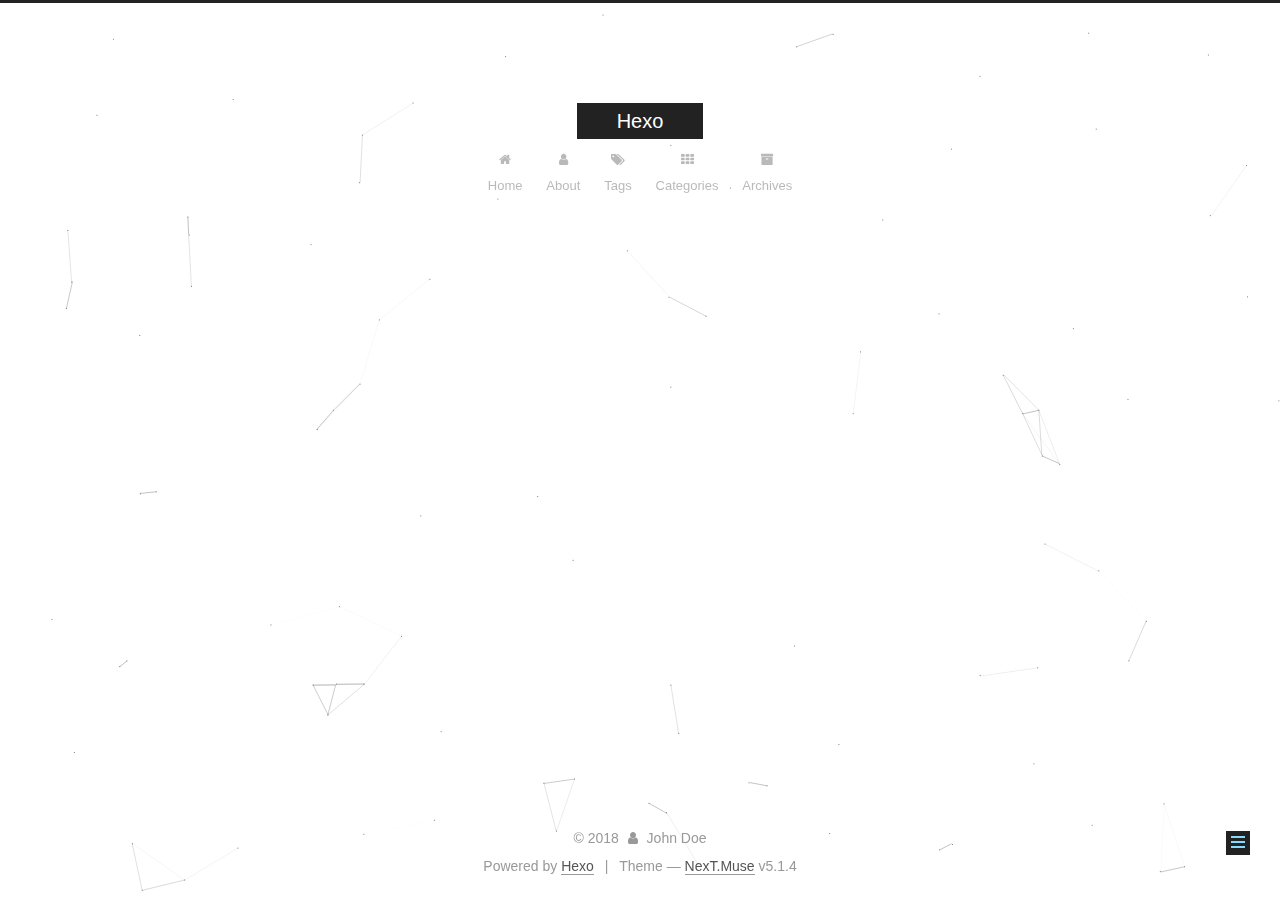
<file: tags/index.html>
<!DOCTYPE html>



  


<html class="theme-next muse use-motion" lang="">
<head><meta name="generator" content="Hexo 3.8.0">
  <meta charset="UTF-8">
<meta http-equiv="X-UA-Compatible" content="IE=edge">
<meta name="viewport" content="width=device-width, initial-scale=1, maximum-scale=1">
<meta name="theme-color" content="#222">









<meta http-equiv="Cache-Control" content="no-transform">
<meta http-equiv="Cache-Control" content="no-siteapp">
















  
  
  <link href="/lib/fancybox/source/jquery.fancybox.css?v=2.1.5" rel="stylesheet" type="text/css">







<link href="/lib/font-awesome/css/font-awesome.min.css?v=4.6.2" rel="stylesheet" type="text/css">

<link href="/css/main.css?v=5.1.4" rel="stylesheet" type="text/css">


  <link rel="apple-touch-icon" sizes="180x180" href="/images/apple-touch-icon-next.png?v=5.1.4">


  <link rel="icon" type="image/png" sizes="32x32" href="/images/favicon-32x32-next.png?v=5.1.4">


  <link rel="icon" type="image/png" sizes="16x16" href="/images/favicon-16x16-next.png?v=5.1.4">


  <link rel="mask-icon" href="/images/logo.svg?v=5.1.4" color="#222">





  <meta name="keywords" content="Hexo, NexT">










<meta property="og:type" content="website">
<meta property="og:title" content="��ǩ">
<meta property="og:url" content="http://yoursite.com/tags/index.html">
<meta property="og:site_name" content="Hexo">
<meta property="og:locale" content="default">
<meta property="og:updated_time" content="2018-11-18T01:34:18.728Z">
<meta name="twitter:card" content="summary">
<meta name="twitter:title" content="��ǩ">



<script type="text/javascript" id="hexo.configurations">
  var NexT = window.NexT || {};
  var CONFIG = {
    root: '/',
    scheme: 'Muse',
    version: '5.1.4',
    sidebar: {"position":"left","display":"hide","offset":12,"b2t":false,"scrollpercent":false,"onmobile":false},
    fancybox: true,
    tabs: true,
    motion: {"enable":true,"async":false,"transition":{"post_block":"fadeIn","post_header":"slideDownIn","post_body":"slideDownIn","coll_header":"slideLeftIn","sidebar":"slideUpIn"}},
    duoshuo: {
      userId: '0',
      author: 'Author'
    },
    algolia: {
      applicationID: '',
      apiKey: '',
      indexName: '',
      hits: {"per_page":10},
      labels: {"input_placeholder":"Search for Posts","hits_empty":"We didn't find any results for the search: ${query}","hits_stats":"${hits} results found in ${time} ms"}
    }
  };
</script>



  <link rel="canonical" href="http://yoursite.com/tags/">





  <title>��ǩ | Hexo</title>
  








</head>

<body itemscope="" itemtype="http://schema.org/WebPage" lang="default">

  
  
    
  

  <div class="container sidebar-position-left page-post-detail">
    <div class="headband"></div>

    <header id="header" class="header" itemscope="" itemtype="http://schema.org/WPHeader">
      <div class="header-inner"><div class="site-brand-wrapper">
  <div class="site-meta ">
    

    <div class="custom-logo-site-title">
      <a href="/" class="brand" rel="start">
        <span class="logo-line-before"><i></i></span>
        <span class="site-title">Hexo</span>
        <span class="logo-line-after"><i></i></span>
      </a>
    </div>
      
        <p class="site-subtitle"></p>
      
  </div>

  <div class="site-nav-toggle">
    <button>
      <span class="btn-bar"></span>
      <span class="btn-bar"></span>
      <span class="btn-bar"></span>
    </button>
  </div>
</div>

<nav class="site-nav">
  

  
    <ul id="menu" class="menu">
      
        
        <li class="menu-item menu-item-home">
          <a href="/" rel="section">
            
              <i class="menu-item-icon fa fa-fw fa-home"></i> <br>
            
            Home
          </a>
        </li>
      
        
        <li class="menu-item menu-item-about">
          <a href="/about/" rel="section">
            
              <i class="menu-item-icon fa fa-fw fa-user"></i> <br>
            
            About
          </a>
        </li>
      
        
        <li class="menu-item menu-item-tags">
          <a href="/tags/" rel="section">
            
              <i class="menu-item-icon fa fa-fw fa-tags"></i> <br>
            
            Tags
          </a>
        </li>
      
        
        <li class="menu-item menu-item-categories">
          <a href="/categories/" rel="section">
            
              <i class="menu-item-icon fa fa-fw fa-th"></i> <br>
            
            Categories
          </a>
        </li>
      
        
        <li class="menu-item menu-item-archives">
          <a href="/archives/" rel="section">
            
              <i class="menu-item-icon fa fa-fw fa-archive"></i> <br>
            
            Archives
          </a>
        </li>
      

      
    </ul>
  

  
</nav>



 </div>
    </header>

    <main id="main" class="main">
      <div class="main-inner">
        <div class="content-wrap">
          <div id="content" class="content">
            

  <div id="posts" class="posts-expand">
    
    
    
    <div class="post-block page">
      <header class="post-header">

	<h1 class="post-title" itemprop="name headline">��ǩ</h1>



</header>

      
      
      
      <div class="post-body">
        
        
          <div class="tag-cloud">
            <div class="tag-cloud-title">
                No tags
            </div>
            <div class="tag-cloud-tags">
              
            </div>
          </div>
        
      </div>
      
      
      
    </div>
    
    
    
  </div>


          </div>
          


          

  



        </div>
        
          
  
  <div class="sidebar-toggle">
    <div class="sidebar-toggle-line-wrap">
      <span class="sidebar-toggle-line sidebar-toggle-line-first"></span>
      <span class="sidebar-toggle-line sidebar-toggle-line-middle"></span>
      <span class="sidebar-toggle-line sidebar-toggle-line-last"></span>
    </div>
  </div>

  <aside id="sidebar" class="sidebar">
    
    <div class="sidebar-inner">

      

      

      <section class="site-overview-wrap sidebar-panel sidebar-panel-active">
        <div class="site-overview">
          <div class="site-author motion-element" itemprop="author" itemscope="" itemtype="http://schema.org/Person">
            
              <p class="site-author-name" itemprop="name">John Doe</p>
              <p class="site-description motion-element" itemprop="description"></p>
          </div>

          <nav class="site-state motion-element">

            
              <div class="site-state-item site-state-posts">
              
                <a href="/archives/">
              
                  <span class="site-state-item-count">2</span>
                  <span class="site-state-item-name">posts</span>
                </a>
              </div>
            

            

            

          </nav>

          

          

          
          

          
          

          

        </div>
      </section>

      

      

    </div>
  </aside>


        
      </div>
    </main>

    <footer id="footer" class="footer">
      <div class="footer-inner">
        <div class="copyright">&copy; <span itemprop="copyrightYear">2018</span>
  <span class="with-love">
    <i class="fa fa-user"></i>
  </span>
  <span class="author" itemprop="copyrightHolder">John Doe</span>

  
</div>


  <div class="powered-by">Powered by <a class="theme-link" target="_blank" href="https://hexo.io">Hexo</a></div>



  <span class="post-meta-divider">|</span>



  <div class="theme-info">Theme &mdash; <a class="theme-link" target="_blank" href="https://github.com/iissnan/hexo-theme-next">NexT.Muse</a> v5.1.4</div>




        







        
      </div>
    </footer>

    
      <div class="back-to-top">
        <i class="fa fa-arrow-up"></i>
        
      </div>
    

    

  </div>

  

<script type="text/javascript">
  if (Object.prototype.toString.call(window.Promise) !== '[object Function]') {
    window.Promise = null;
  }
</script>









  


  











  
  
    <script type="text/javascript" src="/lib/jquery/index.js?v=2.1.3"></script>
  

  
  
    <script type="text/javascript" src="/lib/fastclick/lib/fastclick.min.js?v=1.0.6"></script>
  

  
  
    <script type="text/javascript" src="/lib/jquery_lazyload/jquery.lazyload.js?v=1.9.7"></script>
  

  
  
    <script type="text/javascript" src="/lib/velocity/velocity.min.js?v=1.2.1"></script>
  

  
  
    <script type="text/javascript" src="/lib/velocity/velocity.ui.min.js?v=1.2.1"></script>
  

  
  
    <script type="text/javascript" src="/lib/fancybox/source/jquery.fancybox.pack.js?v=2.1.5"></script>
  

  
  
    <script type="text/javascript" src="/lib/canvas-nest/canvas-nest.min.js"></script>
  


  


  <script type="text/javascript" src="/js/src/utils.js?v=5.1.4"></script>

  <script type="text/javascript" src="/js/src/motion.js?v=5.1.4"></script>



  
  

  
  <script type="text/javascript" src="/js/src/scrollspy.js?v=5.1.4"></script>
<script type="text/javascript" src="/js/src/post-details.js?v=5.1.4"></script>



  


  <script type="text/javascript" src="/js/src/bootstrap.js?v=5.1.4"></script>



  


  




	





  





  












  





  

  
  <script src="https://cdn1.lncld.net/static/js/av-core-mini-0.6.4.js"></script>
  <script>AV.initialize("DSGjcluc6fWJVS1dF4TAcFF8-gzGzoHsz", "GhMd25JWvfG3UQIvmSWQuVo8");</script>
  <script>
    function showTime(Counter) {
      var query = new AV.Query(Counter);
      var entries = [];
      var $visitors = $(".leancloud_visitors");

      $visitors.each(function () {
        entries.push( $(this).attr("id").trim() );
      });

      query.containedIn('url', entries);
      query.find()
        .done(function (results) {
          var COUNT_CONTAINER_REF = '.leancloud-visitors-count';

          if (results.length === 0) {
            $visitors.find(COUNT_CONTAINER_REF).text(0);
            return;
          }

          for (var i = 0; i < results.length; i++) {
            var item = results[i];
            var url = item.get('url');
            var time = item.get('time');
            var element = document.getElementById(url);

            $(element).find(COUNT_CONTAINER_REF).text(time);
          }
          for(var i = 0; i < entries.length; i++) {
            var url = entries[i];
            var element = document.getElementById(url);
            var countSpan = $(element).find(COUNT_CONTAINER_REF);
            if( countSpan.text() == '') {
              countSpan.text(0);
            }
          }
        })
        .fail(function (object, error) {
          console.log("Error: " + error.code + " " + error.message);
        });
    }

    function addCount(Counter) {
      var $visitors = $(".leancloud_visitors");
      var url = $visitors.attr('id').trim();
      var title = $visitors.attr('data-flag-title').trim();
      var query = new AV.Query(Counter);

      query.equalTo("url", url);
      query.find({
        success: function(results) {
          if (results.length > 0) {
            var counter = results[0];
            counter.fetchWhenSave(true);
            counter.increment("time");
            counter.save(null, {
              success: function(counter) {
                var $element = $(document.getElementById(url));
                $element.find('.leancloud-visitors-count').text(counter.get('time'));
              },
              error: function(counter, error) {
                console.log('Failed to save Visitor num, with error message: ' + error.message);
              }
            });
          } else {
            var newcounter = new Counter();
            /* Set ACL */
            var acl = new AV.ACL();
            acl.setPublicReadAccess(true);
            acl.setPublicWriteAccess(true);
            newcounter.setACL(acl);
            /* End Set ACL */
            newcounter.set("title", title);
            newcounter.set("url", url);
            newcounter.set("time", 1);
            newcounter.save(null, {
              success: function(newcounter) {
                var $element = $(document.getElementById(url));
                $element.find('.leancloud-visitors-count').text(newcounter.get('time'));
              },
              error: function(newcounter, error) {
                console.log('Failed to create');
              }
            });
          }
        },
        error: function(error) {
          console.log('Error:' + error.code + " " + error.message);
        }
      });
    }

    $(function() {
      var Counter = AV.Object.extend("Counter");
      if ($('.leancloud_visitors').length == 1) {
        addCount(Counter);
      } else if ($('.post-title-link').length > 1) {
        showTime(Counter);
      }
    });
  </script>



  

  

  
  

  

  

  

</body>
</html>
</file>
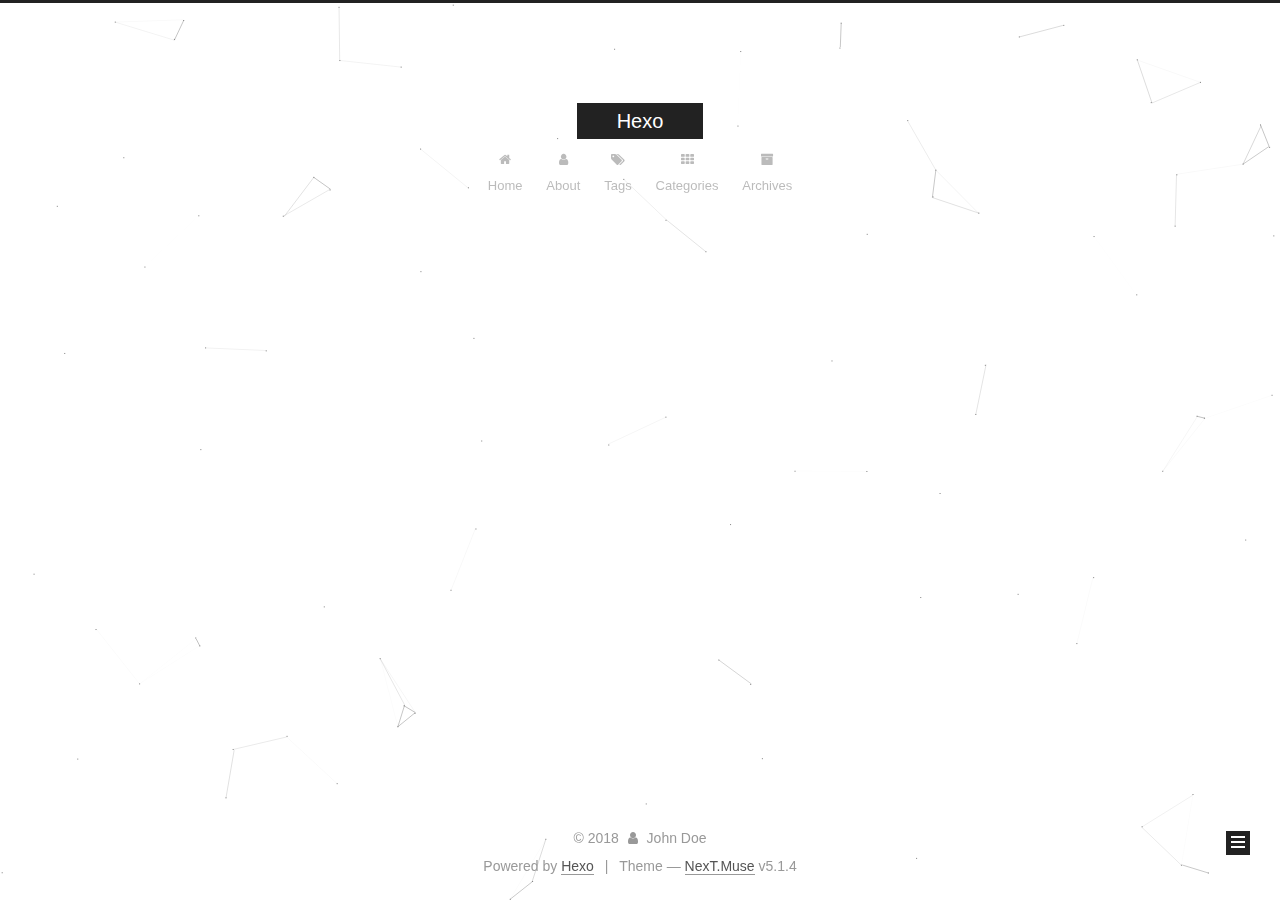
<file: archives/2018/index.html>
<!DOCTYPE html>



  


<html class="theme-next muse use-motion" lang="">
<head><meta name="generator" content="Hexo 3.8.0">
  <meta charset="UTF-8">
<meta http-equiv="X-UA-Compatible" content="IE=edge">
<meta name="viewport" content="width=device-width, initial-scale=1, maximum-scale=1">
<meta name="theme-color" content="#222">









<meta http-equiv="Cache-Control" content="no-transform">
<meta http-equiv="Cache-Control" content="no-siteapp">
















  
  
  <link href="/lib/fancybox/source/jquery.fancybox.css?v=2.1.5" rel="stylesheet" type="text/css">







<link href="/lib/font-awesome/css/font-awesome.min.css?v=4.6.2" rel="stylesheet" type="text/css">

<link href="/css/main.css?v=5.1.4" rel="stylesheet" type="text/css">


  <link rel="apple-touch-icon" sizes="180x180" href="/images/apple-touch-icon-next.png?v=5.1.4">


  <link rel="icon" type="image/png" sizes="32x32" href="/images/favicon-32x32-next.png?v=5.1.4">


  <link rel="icon" type="image/png" sizes="16x16" href="/images/favicon-16x16-next.png?v=5.1.4">


  <link rel="mask-icon" href="/images/logo.svg?v=5.1.4" color="#222">





  <meta name="keywords" content="Hexo, NexT">










<meta property="og:type" content="website">
<meta property="og:title" content="Hexo">
<meta property="og:url" content="http://yoursite.com/archives/2018/index.html">
<meta property="og:site_name" content="Hexo">
<meta property="og:locale" content="default">
<meta name="twitter:card" content="summary">
<meta name="twitter:title" content="Hexo">



<script type="text/javascript" id="hexo.configurations">
  var NexT = window.NexT || {};
  var CONFIG = {
    root: '/',
    scheme: 'Muse',
    version: '5.1.4',
    sidebar: {"position":"left","display":"hide","offset":12,"b2t":false,"scrollpercent":false,"onmobile":false},
    fancybox: true,
    tabs: true,
    motion: {"enable":true,"async":false,"transition":{"post_block":"fadeIn","post_header":"slideDownIn","post_body":"slideDownIn","coll_header":"slideLeftIn","sidebar":"slideUpIn"}},
    duoshuo: {
      userId: '0',
      author: 'Author'
    },
    algolia: {
      applicationID: '',
      apiKey: '',
      indexName: '',
      hits: {"per_page":10},
      labels: {"input_placeholder":"Search for Posts","hits_empty":"We didn't find any results for the search: ${query}","hits_stats":"${hits} results found in ${time} ms"}
    }
  };
</script>



  <link rel="canonical" href="http://yoursite.com/archives/2018/">





  <title>Archive | Hexo</title>
  








</head>

<body itemscope="" itemtype="http://schema.org/WebPage" lang="default">

  
  
    
  

  <div class="container sidebar-position-left page-archive">
    <div class="headband"></div>

    <header id="header" class="header" itemscope="" itemtype="http://schema.org/WPHeader">
      <div class="header-inner"><div class="site-brand-wrapper">
  <div class="site-meta ">
    

    <div class="custom-logo-site-title">
      <a href="/" class="brand" rel="start">
        <span class="logo-line-before"><i></i></span>
        <span class="site-title">Hexo</span>
        <span class="logo-line-after"><i></i></span>
      </a>
    </div>
      
        <p class="site-subtitle"></p>
      
  </div>

  <div class="site-nav-toggle">
    <button>
      <span class="btn-bar"></span>
      <span class="btn-bar"></span>
      <span class="btn-bar"></span>
    </button>
  </div>
</div>

<nav class="site-nav">
  

  
    <ul id="menu" class="menu">
      
        
        <li class="menu-item menu-item-home">
          <a href="/" rel="section">
            
              <i class="menu-item-icon fa fa-fw fa-home"></i> <br>
            
            Home
          </a>
        </li>
      
        
        <li class="menu-item menu-item-about">
          <a href="/about/" rel="section">
            
              <i class="menu-item-icon fa fa-fw fa-user"></i> <br>
            
            About
          </a>
        </li>
      
        
        <li class="menu-item menu-item-tags">
          <a href="/tags/" rel="section">
            
              <i class="menu-item-icon fa fa-fw fa-tags"></i> <br>
            
            Tags
          </a>
        </li>
      
        
        <li class="menu-item menu-item-categories">
          <a href="/categories/" rel="section">
            
              <i class="menu-item-icon fa fa-fw fa-th"></i> <br>
            
            Categories
          </a>
        </li>
      
        
        <li class="menu-item menu-item-archives">
          <a href="/archives/" rel="section">
            
              <i class="menu-item-icon fa fa-fw fa-archive"></i> <br>
            
            Archives
          </a>
        </li>
      

      
    </ul>
  

  
</nav>



 </div>
    </header>

    <main id="main" class="main">
      <div class="main-inner">
        <div class="content-wrap">
          <div id="content" class="content">
            

  
  
  
  <div class="post-block archive">
    <div id="posts" class="posts-collapse">
      <span class="archive-move-on"></span>

      <span class="archive-page-counter">
        
        
        
          
        
        Um..! 2 posts in total. Keep on posting.
      </span>

      

        
        
        

        
          
          <div class="collection-title">
            <h1 class="archive-year" id="archive-year-2018">2018</h1>
          </div>
        
        

        

  <article class="post post-type-normal" itemscope="" itemtype="http://schema.org/Article">
    <header class="post-header">

      <h2 class="post-title">
        
            <a class="post-title-link" href="/2018/11/18/用idea快速搭建一个springboot-jpa-mysql项目/" itemprop="url">
              
                <span itemprop="name">用idea快速搭建一个springboot+jpa+mysql项目</span>
              
            </a>
        
      </h2>

      <div class="post-meta">
        <time class="post-time" itemprop="dateCreated" datetime="2018-11-18T00:10:08+08:00" content="2018-11-18">
          11-18
        </time>
      </div>

    </header>
  </article>



      

        
        
        

        
        

        

  <article class="post post-type-normal" itemscope="" itemtype="http://schema.org/Article">
    <header class="post-header">

      <h2 class="post-title">
        
            <a class="post-title-link" href="/2018/11/17/hello-world/" itemprop="url">
              
                <span itemprop="name">Hello World</span>
              
            </a>
        
      </h2>

      <div class="post-meta">
        <time class="post-time" itemprop="dateCreated" datetime="2018-11-17T20:32:39+08:00" content="2018-11-17">
          11-17
        </time>
      </div>

    </header>
  </article>



      

    </div>
  </div>
  
  
  

  



          </div>
          


          

        </div>
        
          
  
  <div class="sidebar-toggle">
    <div class="sidebar-toggle-line-wrap">
      <span class="sidebar-toggle-line sidebar-toggle-line-first"></span>
      <span class="sidebar-toggle-line sidebar-toggle-line-middle"></span>
      <span class="sidebar-toggle-line sidebar-toggle-line-last"></span>
    </div>
  </div>

  <aside id="sidebar" class="sidebar">
    
    <div class="sidebar-inner">

      

      

      <section class="site-overview-wrap sidebar-panel sidebar-panel-active">
        <div class="site-overview">
          <div class="site-author motion-element" itemprop="author" itemscope="" itemtype="http://schema.org/Person">
            
              <p class="site-author-name" itemprop="name">John Doe</p>
              <p class="site-description motion-element" itemprop="description"></p>
          </div>

          <nav class="site-state motion-element">

            
              <div class="site-state-item site-state-posts">
              
                <a href="/archives/">
              
                  <span class="site-state-item-count">2</span>
                  <span class="site-state-item-name">posts</span>
                </a>
              </div>
            

            

            

          </nav>

          

          

          
          

          
          

          

        </div>
      </section>

      

      

    </div>
  </aside>


        
      </div>
    </main>

    <footer id="footer" class="footer">
      <div class="footer-inner">
        <div class="copyright">&copy; <span itemprop="copyrightYear">2018</span>
  <span class="with-love">
    <i class="fa fa-user"></i>
  </span>
  <span class="author" itemprop="copyrightHolder">John Doe</span>

  
</div>


  <div class="powered-by">Powered by <a class="theme-link" target="_blank" href="https://hexo.io">Hexo</a></div>



  <span class="post-meta-divider">|</span>



  <div class="theme-info">Theme &mdash; <a class="theme-link" target="_blank" href="https://github.com/iissnan/hexo-theme-next">NexT.Muse</a> v5.1.4</div>




        







        
      </div>
    </footer>

    
      <div class="back-to-top">
        <i class="fa fa-arrow-up"></i>
        
      </div>
    

    

  </div>

  

<script type="text/javascript">
  if (Object.prototype.toString.call(window.Promise) !== '[object Function]') {
    window.Promise = null;
  }
</script>









  


  











  
  
    <script type="text/javascript" src="/lib/jquery/index.js?v=2.1.3"></script>
  

  
  
    <script type="text/javascript" src="/lib/fastclick/lib/fastclick.min.js?v=1.0.6"></script>
  

  
  
    <script type="text/javascript" src="/lib/jquery_lazyload/jquery.lazyload.js?v=1.9.7"></script>
  

  
  
    <script type="text/javascript" src="/lib/velocity/velocity.min.js?v=1.2.1"></script>
  

  
  
    <script type="text/javascript" src="/lib/velocity/velocity.ui.min.js?v=1.2.1"></script>
  

  
  
    <script type="text/javascript" src="/lib/fancybox/source/jquery.fancybox.pack.js?v=2.1.5"></script>
  

  
  
    <script type="text/javascript" src="/lib/canvas-nest/canvas-nest.min.js"></script>
  


  


  <script type="text/javascript" src="/js/src/utils.js?v=5.1.4"></script>

  <script type="text/javascript" src="/js/src/motion.js?v=5.1.4"></script>



  
  

  

  


  <script type="text/javascript" src="/js/src/bootstrap.js?v=5.1.4"></script>



  


  




	





  





  












  





  

  
  <script src="https://cdn1.lncld.net/static/js/av-core-mini-0.6.4.js"></script>
  <script>AV.initialize("DSGjcluc6fWJVS1dF4TAcFF8-gzGzoHsz", "GhMd25JWvfG3UQIvmSWQuVo8");</script>
  <script>
    function showTime(Counter) {
      var query = new AV.Query(Counter);
      var entries = [];
      var $visitors = $(".leancloud_visitors");

      $visitors.each(function () {
        entries.push( $(this).attr("id").trim() );
      });

      query.containedIn('url', entries);
      query.find()
        .done(function (results) {
          var COUNT_CONTAINER_REF = '.leancloud-visitors-count';

          if (results.length === 0) {
            $visitors.find(COUNT_CONTAINER_REF).text(0);
            return;
          }

          for (var i = 0; i < results.length; i++) {
            var item = results[i];
            var url = item.get('url');
            var time = item.get('time');
            var element = document.getElementById(url);

            $(element).find(COUNT_CONTAINER_REF).text(time);
          }
          for(var i = 0; i < entries.length; i++) {
            var url = entries[i];
            var element = document.getElementById(url);
            var countSpan = $(element).find(COUNT_CONTAINER_REF);
            if( countSpan.text() == '') {
              countSpan.text(0);
            }
          }
        })
        .fail(function (object, error) {
          console.log("Error: " + error.code + " " + error.message);
        });
    }

    function addCount(Counter) {
      var $visitors = $(".leancloud_visitors");
      var url = $visitors.attr('id').trim();
      var title = $visitors.attr('data-flag-title').trim();
      var query = new AV.Query(Counter);

      query.equalTo("url", url);
      query.find({
        success: function(results) {
          if (results.length > 0) {
            var counter = results[0];
            counter.fetchWhenSave(true);
            counter.increment("time");
            counter.save(null, {
              success: function(counter) {
                var $element = $(document.getElementById(url));
                $element.find('.leancloud-visitors-count').text(counter.get('time'));
              },
              error: function(counter, error) {
                console.log('Failed to save Visitor num, with error message: ' + error.message);
              }
            });
          } else {
            var newcounter = new Counter();
            /* Set ACL */
            var acl = new AV.ACL();
            acl.setPublicReadAccess(true);
            acl.setPublicWriteAccess(true);
            newcounter.setACL(acl);
            /* End Set ACL */
            newcounter.set("title", title);
            newcounter.set("url", url);
            newcounter.set("time", 1);
            newcounter.save(null, {
              success: function(newcounter) {
                var $element = $(document.getElementById(url));
                $element.find('.leancloud-visitors-count').text(newcounter.get('time'));
              },
              error: function(newcounter, error) {
                console.log('Failed to create');
              }
            });
          }
        },
        error: function(error) {
          console.log('Error:' + error.code + " " + error.message);
        }
      });
    }

    $(function() {
      var Counter = AV.Object.extend("Counter");
      if ($('.leancloud_visitors').length == 1) {
        addCount(Counter);
      } else if ($('.post-title-link').length > 1) {
        showTime(Counter);
      }
    });
  </script>



  

  

  
  

  

  

  

</body>
</html>
</file>
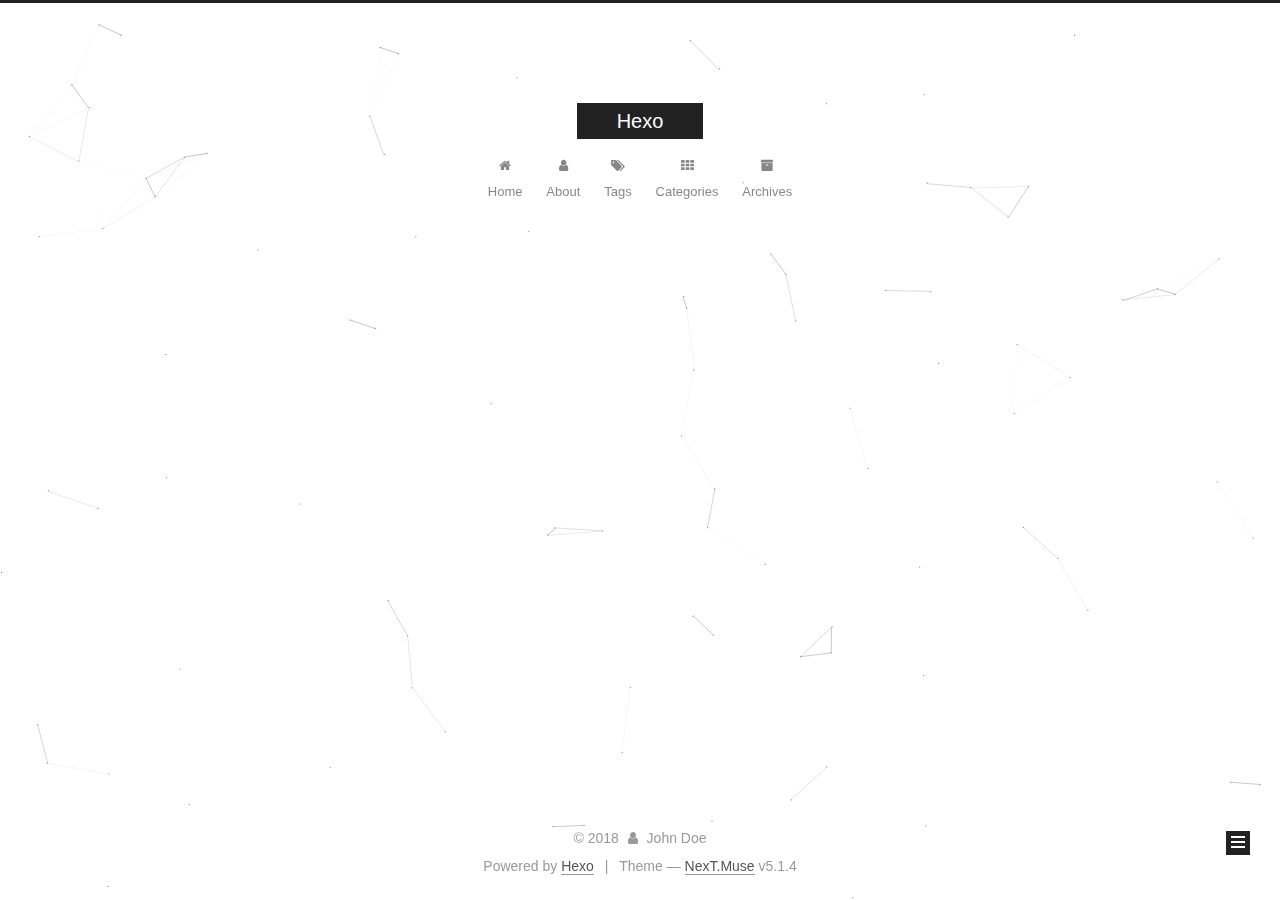
<file: archives/2018/11/index.html>
<!DOCTYPE html>



  


<html class="theme-next muse use-motion" lang="">
<head><meta name="generator" content="Hexo 3.8.0">
  <meta charset="UTF-8">
<meta http-equiv="X-UA-Compatible" content="IE=edge">
<meta name="viewport" content="width=device-width, initial-scale=1, maximum-scale=1">
<meta name="theme-color" content="#222">









<meta http-equiv="Cache-Control" content="no-transform">
<meta http-equiv="Cache-Control" content="no-siteapp">
















  
  
  <link href="/lib/fancybox/source/jquery.fancybox.css?v=2.1.5" rel="stylesheet" type="text/css">







<link href="/lib/font-awesome/css/font-awesome.min.css?v=4.6.2" rel="stylesheet" type="text/css">

<link href="/css/main.css?v=5.1.4" rel="stylesheet" type="text/css">


  <link rel="apple-touch-icon" sizes="180x180" href="/images/apple-touch-icon-next.png?v=5.1.4">


  <link rel="icon" type="image/png" sizes="32x32" href="/images/favicon-32x32-next.png?v=5.1.4">


  <link rel="icon" type="image/png" sizes="16x16" href="/images/favicon-16x16-next.png?v=5.1.4">


  <link rel="mask-icon" href="/images/logo.svg?v=5.1.4" color="#222">





  <meta name="keywords" content="Hexo, NexT">










<meta property="og:type" content="website">
<meta property="og:title" content="Hexo">
<meta property="og:url" content="http://yoursite.com/archives/2018/11/index.html">
<meta property="og:site_name" content="Hexo">
<meta property="og:locale" content="default">
<meta name="twitter:card" content="summary">
<meta name="twitter:title" content="Hexo">



<script type="text/javascript" id="hexo.configurations">
  var NexT = window.NexT || {};
  var CONFIG = {
    root: '/',
    scheme: 'Muse',
    version: '5.1.4',
    sidebar: {"position":"left","display":"hide","offset":12,"b2t":false,"scrollpercent":false,"onmobile":false},
    fancybox: true,
    tabs: true,
    motion: {"enable":true,"async":false,"transition":{"post_block":"fadeIn","post_header":"slideDownIn","post_body":"slideDownIn","coll_header":"slideLeftIn","sidebar":"slideUpIn"}},
    duoshuo: {
      userId: '0',
      author: 'Author'
    },
    algolia: {
      applicationID: '',
      apiKey: '',
      indexName: '',
      hits: {"per_page":10},
      labels: {"input_placeholder":"Search for Posts","hits_empty":"We didn't find any results for the search: ${query}","hits_stats":"${hits} results found in ${time} ms"}
    }
  };
</script>



  <link rel="canonical" href="http://yoursite.com/archives/2018/11/">





  <title>Archive | Hexo</title>
  








</head>

<body itemscope="" itemtype="http://schema.org/WebPage" lang="default">

  
  
    
  

  <div class="container sidebar-position-left page-archive">
    <div class="headband"></div>

    <header id="header" class="header" itemscope="" itemtype="http://schema.org/WPHeader">
      <div class="header-inner"><div class="site-brand-wrapper">
  <div class="site-meta ">
    

    <div class="custom-logo-site-title">
      <a href="/" class="brand" rel="start">
        <span class="logo-line-before"><i></i></span>
        <span class="site-title">Hexo</span>
        <span class="logo-line-after"><i></i></span>
      </a>
    </div>
      
        <p class="site-subtitle"></p>
      
  </div>

  <div class="site-nav-toggle">
    <button>
      <span class="btn-bar"></span>
      <span class="btn-bar"></span>
      <span class="btn-bar"></span>
    </button>
  </div>
</div>

<nav class="site-nav">
  

  
    <ul id="menu" class="menu">
      
        
        <li class="menu-item menu-item-home">
          <a href="/" rel="section">
            
              <i class="menu-item-icon fa fa-fw fa-home"></i> <br>
            
            Home
          </a>
        </li>
      
        
        <li class="menu-item menu-item-about">
          <a href="/about/" rel="section">
            
              <i class="menu-item-icon fa fa-fw fa-user"></i> <br>
            
            About
          </a>
        </li>
      
        
        <li class="menu-item menu-item-tags">
          <a href="/tags/" rel="section">
            
              <i class="menu-item-icon fa fa-fw fa-tags"></i> <br>
            
            Tags
          </a>
        </li>
      
        
        <li class="menu-item menu-item-categories">
          <a href="/categories/" rel="section">
            
              <i class="menu-item-icon fa fa-fw fa-th"></i> <br>
            
            Categories
          </a>
        </li>
      
        
        <li class="menu-item menu-item-archives">
          <a href="/archives/" rel="section">
            
              <i class="menu-item-icon fa fa-fw fa-archive"></i> <br>
            
            Archives
          </a>
        </li>
      

      
    </ul>
  

  
</nav>



 </div>
    </header>

    <main id="main" class="main">
      <div class="main-inner">
        <div class="content-wrap">
          <div id="content" class="content">
            

  
  
  
  <div class="post-block archive">
    <div id="posts" class="posts-collapse">
      <span class="archive-move-on"></span>

      <span class="archive-page-counter">
        
        
        
          
        
        Um..! 2 posts in total. Keep on posting.
      </span>

      

        
        
        

        
          
          <div class="collection-title">
            <h1 class="archive-year" id="archive-year-2018">2018</h1>
          </div>
        
        

        

  <article class="post post-type-normal" itemscope="" itemtype="http://schema.org/Article">
    <header class="post-header">

      <h2 class="post-title">
        
            <a class="post-title-link" href="/2018/11/18/用idea快速搭建一个springboot-jpa-mysql项目/" itemprop="url">
              
                <span itemprop="name">用idea快速搭建一个springboot+jpa+mysql项目</span>
              
            </a>
        
      </h2>

      <div class="post-meta">
        <time class="post-time" itemprop="dateCreated" datetime="2018-11-18T00:10:08+08:00" content="2018-11-18">
          11-18
        </time>
      </div>

    </header>
  </article>



      

        
        
        

        
        

        

  <article class="post post-type-normal" itemscope="" itemtype="http://schema.org/Article">
    <header class="post-header">

      <h2 class="post-title">
        
            <a class="post-title-link" href="/2018/11/17/hello-world/" itemprop="url">
              
                <span itemprop="name">Hello World</span>
              
            </a>
        
      </h2>

      <div class="post-meta">
        <time class="post-time" itemprop="dateCreated" datetime="2018-11-17T20:32:39+08:00" content="2018-11-17">
          11-17
        </time>
      </div>

    </header>
  </article>



      

    </div>
  </div>
  
  
  

  



          </div>
          


          

        </div>
        
          
  
  <div class="sidebar-toggle">
    <div class="sidebar-toggle-line-wrap">
      <span class="sidebar-toggle-line sidebar-toggle-line-first"></span>
      <span class="sidebar-toggle-line sidebar-toggle-line-middle"></span>
      <span class="sidebar-toggle-line sidebar-toggle-line-last"></span>
    </div>
  </div>

  <aside id="sidebar" class="sidebar">
    
    <div class="sidebar-inner">

      

      

      <section class="site-overview-wrap sidebar-panel sidebar-panel-active">
        <div class="site-overview">
          <div class="site-author motion-element" itemprop="author" itemscope="" itemtype="http://schema.org/Person">
            
              <p class="site-author-name" itemprop="name">John Doe</p>
              <p class="site-description motion-element" itemprop="description"></p>
          </div>

          <nav class="site-state motion-element">

            
              <div class="site-state-item site-state-posts">
              
                <a href="/archives/">
              
                  <span class="site-state-item-count">2</span>
                  <span class="site-state-item-name">posts</span>
                </a>
              </div>
            

            

            

          </nav>

          

          

          
          

          
          

          

        </div>
      </section>

      

      

    </div>
  </aside>


        
      </div>
    </main>

    <footer id="footer" class="footer">
      <div class="footer-inner">
        <div class="copyright">&copy; <span itemprop="copyrightYear">2018</span>
  <span class="with-love">
    <i class="fa fa-user"></i>
  </span>
  <span class="author" itemprop="copyrightHolder">John Doe</span>

  
</div>


  <div class="powered-by">Powered by <a class="theme-link" target="_blank" href="https://hexo.io">Hexo</a></div>



  <span class="post-meta-divider">|</span>



  <div class="theme-info">Theme &mdash; <a class="theme-link" target="_blank" href="https://github.com/iissnan/hexo-theme-next">NexT.Muse</a> v5.1.4</div>




        







        
      </div>
    </footer>

    
      <div class="back-to-top">
        <i class="fa fa-arrow-up"></i>
        
      </div>
    

    

  </div>

  

<script type="text/javascript">
  if (Object.prototype.toString.call(window.Promise) !== '[object Function]') {
    window.Promise = null;
  }
</script>









  


  











  
  
    <script type="text/javascript" src="/lib/jquery/index.js?v=2.1.3"></script>
  

  
  
    <script type="text/javascript" src="/lib/fastclick/lib/fastclick.min.js?v=1.0.6"></script>
  

  
  
    <script type="text/javascript" src="/lib/jquery_lazyload/jquery.lazyload.js?v=1.9.7"></script>
  

  
  
    <script type="text/javascript" src="/lib/velocity/velocity.min.js?v=1.2.1"></script>
  

  
  
    <script type="text/javascript" src="/lib/velocity/velocity.ui.min.js?v=1.2.1"></script>
  

  
  
    <script type="text/javascript" src="/lib/fancybox/source/jquery.fancybox.pack.js?v=2.1.5"></script>
  

  
  
    <script type="text/javascript" src="/lib/canvas-nest/canvas-nest.min.js"></script>
  


  


  <script type="text/javascript" src="/js/src/utils.js?v=5.1.4"></script>

  <script type="text/javascript" src="/js/src/motion.js?v=5.1.4"></script>



  
  

  

  


  <script type="text/javascript" src="/js/src/bootstrap.js?v=5.1.4"></script>



  


  




	





  





  












  





  

  
  <script src="https://cdn1.lncld.net/static/js/av-core-mini-0.6.4.js"></script>
  <script>AV.initialize("DSGjcluc6fWJVS1dF4TAcFF8-gzGzoHsz", "GhMd25JWvfG3UQIvmSWQuVo8");</script>
  <script>
    function showTime(Counter) {
      var query = new AV.Query(Counter);
      var entries = [];
      var $visitors = $(".leancloud_visitors");

      $visitors.each(function () {
        entries.push( $(this).attr("id").trim() );
      });

      query.containedIn('url', entries);
      query.find()
        .done(function (results) {
          var COUNT_CONTAINER_REF = '.leancloud-visitors-count';

          if (results.length === 0) {
            $visitors.find(COUNT_CONTAINER_REF).text(0);
            return;
          }

          for (var i = 0; i < results.length; i++) {
            var item = results[i];
            var url = item.get('url');
            var time = item.get('time');
            var element = document.getElementById(url);

            $(element).find(COUNT_CONTAINER_REF).text(time);
          }
          for(var i = 0; i < entries.length; i++) {
            var url = entries[i];
            var element = document.getElementById(url);
            var countSpan = $(element).find(COUNT_CONTAINER_REF);
            if( countSpan.text() == '') {
              countSpan.text(0);
            }
          }
        })
        .fail(function (object, error) {
          console.log("Error: " + error.code + " " + error.message);
        });
    }

    function addCount(Counter) {
      var $visitors = $(".leancloud_visitors");
      var url = $visitors.attr('id').trim();
      var title = $visitors.attr('data-flag-title').trim();
      var query = new AV.Query(Counter);

      query.equalTo("url", url);
      query.find({
        success: function(results) {
          if (results.length > 0) {
            var counter = results[0];
            counter.fetchWhenSave(true);
            counter.increment("time");
            counter.save(null, {
              success: function(counter) {
                var $element = $(document.getElementById(url));
                $element.find('.leancloud-visitors-count').text(counter.get('time'));
              },
              error: function(counter, error) {
                console.log('Failed to save Visitor num, with error message: ' + error.message);
              }
            });
          } else {
            var newcounter = new Counter();
            /* Set ACL */
            var acl = new AV.ACL();
            acl.setPublicReadAccess(true);
            acl.setPublicWriteAccess(true);
            newcounter.setACL(acl);
            /* End Set ACL */
            newcounter.set("title", title);
            newcounter.set("url", url);
            newcounter.set("time", 1);
            newcounter.save(null, {
              success: function(newcounter) {
                var $element = $(document.getElementById(url));
                $element.find('.leancloud-visitors-count').text(newcounter.get('time'));
              },
              error: function(newcounter, error) {
                console.log('Failed to create');
              }
            });
          }
        },
        error: function(error) {
          console.log('Error:' + error.code + " " + error.message);
        }
      });
    }

    $(function() {
      var Counter = AV.Object.extend("Counter");
      if ($('.leancloud_visitors').length == 1) {
        addCount(Counter);
      } else if ($('.post-title-link').length > 1) {
        showTime(Counter);
      }
    });
  </script>



  

  

  
  

  

  

  

</body>
</html>
</file>
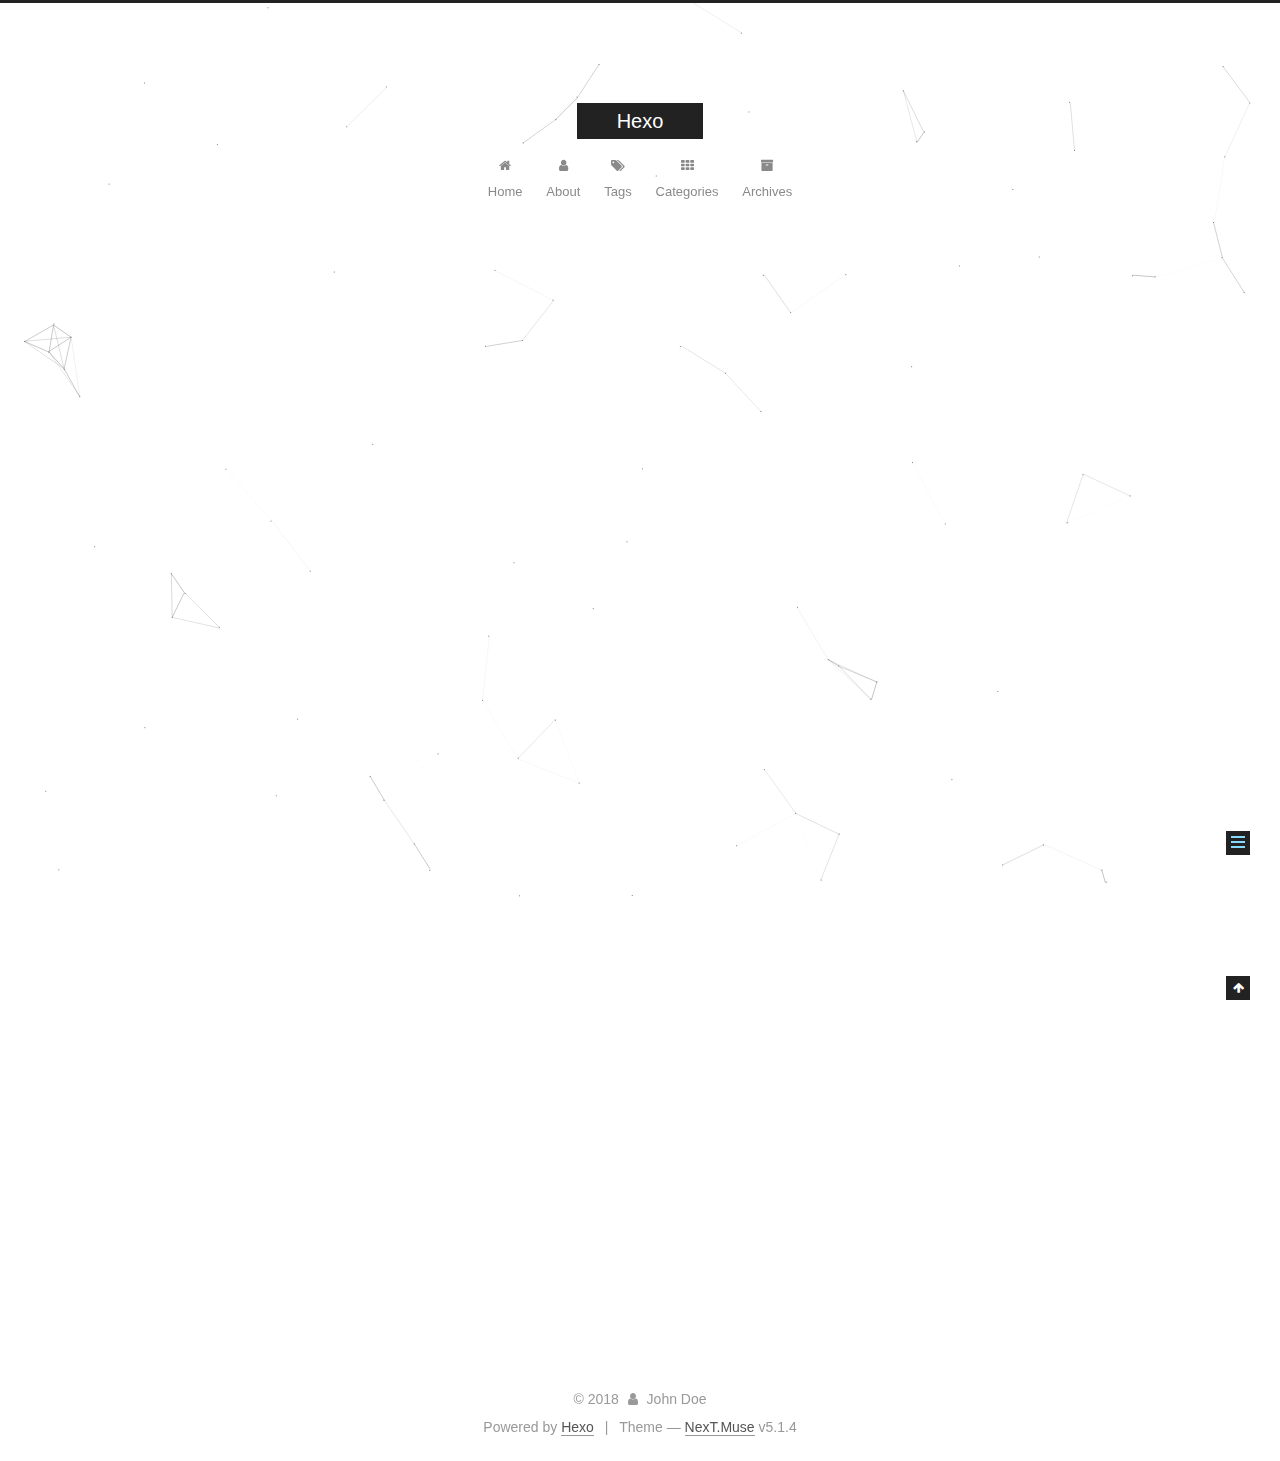
<file: 2018/11/17/hello-world/index.html>
<!DOCTYPE html>



  


<html class="theme-next muse use-motion" lang="">
<head><meta name="generator" content="Hexo 3.8.0">
  <meta charset="UTF-8">
<meta http-equiv="X-UA-Compatible" content="IE=edge">
<meta name="viewport" content="width=device-width, initial-scale=1, maximum-scale=1">
<meta name="theme-color" content="#222">









<meta http-equiv="Cache-Control" content="no-transform">
<meta http-equiv="Cache-Control" content="no-siteapp">
















  
  
  <link href="/lib/fancybox/source/jquery.fancybox.css?v=2.1.5" rel="stylesheet" type="text/css">







<link href="/lib/font-awesome/css/font-awesome.min.css?v=4.6.2" rel="stylesheet" type="text/css">

<link href="/css/main.css?v=5.1.4" rel="stylesheet" type="text/css">


  <link rel="apple-touch-icon" sizes="180x180" href="/images/apple-touch-icon-next.png?v=5.1.4">


  <link rel="icon" type="image/png" sizes="32x32" href="/images/favicon-32x32-next.png?v=5.1.4">


  <link rel="icon" type="image/png" sizes="16x16" href="/images/favicon-16x16-next.png?v=5.1.4">


  <link rel="mask-icon" href="/images/logo.svg?v=5.1.4" color="#222">





  <meta name="keywords" content="Hexo, NexT">










<meta name="description" content="Welcome to Hexo! This is your very first post. Check documentation for more info. If you get any problems when using Hexo, you can find the answer in troubleshooting or you can ask me on GitHub. Quick">
<meta property="og:type" content="article">
<meta property="og:title" content="Hello World">
<meta property="og:url" content="http://yoursite.com/2018/11/17/hello-world/index.html">
<meta property="og:site_name" content="Hexo">
<meta property="og:description" content="Welcome to Hexo! This is your very first post. Check documentation for more info. If you get any problems when using Hexo, you can find the answer in troubleshooting or you can ask me on GitHub. Quick">
<meta property="og:locale" content="default">
<meta property="og:updated_time" content="2018-11-17T12:32:39.629Z">
<meta name="twitter:card" content="summary">
<meta name="twitter:title" content="Hello World">
<meta name="twitter:description" content="Welcome to Hexo! This is your very first post. Check documentation for more info. If you get any problems when using Hexo, you can find the answer in troubleshooting or you can ask me on GitHub. Quick">



<script type="text/javascript" id="hexo.configurations">
  var NexT = window.NexT || {};
  var CONFIG = {
    root: '/',
    scheme: 'Muse',
    version: '5.1.4',
    sidebar: {"position":"left","display":"hide","offset":12,"b2t":false,"scrollpercent":false,"onmobile":false},
    fancybox: true,
    tabs: true,
    motion: {"enable":true,"async":false,"transition":{"post_block":"fadeIn","post_header":"slideDownIn","post_body":"slideDownIn","coll_header":"slideLeftIn","sidebar":"slideUpIn"}},
    duoshuo: {
      userId: '0',
      author: 'Author'
    },
    algolia: {
      applicationID: '',
      apiKey: '',
      indexName: '',
      hits: {"per_page":10},
      labels: {"input_placeholder":"Search for Posts","hits_empty":"We didn't find any results for the search: ${query}","hits_stats":"${hits} results found in ${time} ms"}
    }
  };
</script>



  <link rel="canonical" href="http://yoursite.com/2018/11/17/hello-world/">





  <title>Hello World | Hexo</title>
  








</head>

<body itemscope="" itemtype="http://schema.org/WebPage" lang="default">

  
  
    
  

  <div class="container sidebar-position-left page-post-detail">
    <div class="headband"></div>

    <header id="header" class="header" itemscope="" itemtype="http://schema.org/WPHeader">
      <div class="header-inner"><div class="site-brand-wrapper">
  <div class="site-meta ">
    

    <div class="custom-logo-site-title">
      <a href="/" class="brand" rel="start">
        <span class="logo-line-before"><i></i></span>
        <span class="site-title">Hexo</span>
        <span class="logo-line-after"><i></i></span>
      </a>
    </div>
      
        <p class="site-subtitle"></p>
      
  </div>

  <div class="site-nav-toggle">
    <button>
      <span class="btn-bar"></span>
      <span class="btn-bar"></span>
      <span class="btn-bar"></span>
    </button>
  </div>
</div>

<nav class="site-nav">
  

  
    <ul id="menu" class="menu">
      
        
        <li class="menu-item menu-item-home">
          <a href="/" rel="section">
            
              <i class="menu-item-icon fa fa-fw fa-home"></i> <br>
            
            Home
          </a>
        </li>
      
        
        <li class="menu-item menu-item-about">
          <a href="/about/" rel="section">
            
              <i class="menu-item-icon fa fa-fw fa-user"></i> <br>
            
            About
          </a>
        </li>
      
        
        <li class="menu-item menu-item-tags">
          <a href="/tags/" rel="section">
            
              <i class="menu-item-icon fa fa-fw fa-tags"></i> <br>
            
            Tags
          </a>
        </li>
      
        
        <li class="menu-item menu-item-categories">
          <a href="/categories/" rel="section">
            
              <i class="menu-item-icon fa fa-fw fa-th"></i> <br>
            
            Categories
          </a>
        </li>
      
        
        <li class="menu-item menu-item-archives">
          <a href="/archives/" rel="section">
            
              <i class="menu-item-icon fa fa-fw fa-archive"></i> <br>
            
            Archives
          </a>
        </li>
      

      
    </ul>
  

  
</nav>



 </div>
    </header>

    <main id="main" class="main">
      <div class="main-inner">
        <div class="content-wrap">
          <div id="content" class="content">
            

  <div id="posts" class="posts-expand">
    

  

  
  
  

  <article class="post post-type-normal" itemscope="" itemtype="http://schema.org/Article">
  
  
  
  <div class="post-block">
    <link itemprop="mainEntityOfPage" href="http://yoursite.com/2018/11/17/hello-world/">

    <span hidden itemprop="author" itemscope="" itemtype="http://schema.org/Person">
      <meta itemprop="name" content="John Doe">
      <meta itemprop="description" content="">
      <meta itemprop="image" content="/images/avatar.gif">
    </span>

    <span hidden itemprop="publisher" itemscope="" itemtype="http://schema.org/Organization">
      <meta itemprop="name" content="Hexo">
    </span>

    
      <header class="post-header">

        
        
          <h1 class="post-title" itemprop="name headline">Hello World</h1>
        

        <div class="post-meta">
          <span class="post-time">
            
              <span class="post-meta-item-icon">
                <i class="fa fa-calendar-o"></i>
              </span>
              
                <span class="post-meta-item-text">Posted on</span>
              
              <time title="Post created" itemprop="dateCreated datePublished" datetime="2018-11-17T20:32:39+08:00">
                2018-11-17
              </time>
            

            

            
          </span>

          

          
            
          

          
          
             <span id="/2018/11/17/hello-world/" class="leancloud_visitors" data-flag-title="Hello World">
               <span class="post-meta-divider">|</span>
               <span class="post-meta-item-icon">
                 <i class="fa fa-eye"></i>
               </span>
               
                 <span class="post-meta-item-text">Visitors&#58;</span>
               
                 <span class="leancloud-visitors-count"></span>
             </span>
          

          

          

          

        </div>
      </header>
    

    
    
    
    <div class="post-body" itemprop="articleBody">

      
      

      
        <p>Welcome to <a href="https://hexo.io/" target="_blank" rel="noopener">Hexo</a>! This is your very first post. Check <a href="https://hexo.io/docs/" target="_blank" rel="noopener">documentation</a> for more info. If you get any problems when using Hexo, you can find the answer in <a href="https://hexo.io/docs/troubleshooting.html" target="_blank" rel="noopener">troubleshooting</a> or you can ask me on <a href="https://github.com/hexojs/hexo/issues" target="_blank" rel="noopener">GitHub</a>.</p>
<h2 id="Quick-Start"><a href="#Quick-Start" class="headerlink" title="Quick Start"></a>Quick Start</h2><h3 id="Create-a-new-post"><a href="#Create-a-new-post" class="headerlink" title="Create a new post"></a>Create a new post</h3><figure class="highlight bash"><table><tr><td class="gutter"><pre><span class="line">1</span><br></pre></td><td class="code"><pre><span class="line">$ hexo new <span class="string">"My New Post"</span></span><br></pre></td></tr></table></figure>
<p>More info: <a href="https://hexo.io/docs/writing.html" target="_blank" rel="noopener">Writing</a></p>
<h3 id="Run-server"><a href="#Run-server" class="headerlink" title="Run server"></a>Run server</h3><figure class="highlight bash"><table><tr><td class="gutter"><pre><span class="line">1</span><br></pre></td><td class="code"><pre><span class="line">$ hexo server</span><br></pre></td></tr></table></figure>
<p>More info: <a href="https://hexo.io/docs/server.html" target="_blank" rel="noopener">Server</a></p>
<h3 id="Generate-static-files"><a href="#Generate-static-files" class="headerlink" title="Generate static files"></a>Generate static files</h3><figure class="highlight bash"><table><tr><td class="gutter"><pre><span class="line">1</span><br></pre></td><td class="code"><pre><span class="line">$ hexo generate</span><br></pre></td></tr></table></figure>
<p>More info: <a href="https://hexo.io/docs/generating.html" target="_blank" rel="noopener">Generating</a></p>
<h3 id="Deploy-to-remote-sites"><a href="#Deploy-to-remote-sites" class="headerlink" title="Deploy to remote sites"></a>Deploy to remote sites</h3><figure class="highlight bash"><table><tr><td class="gutter"><pre><span class="line">1</span><br></pre></td><td class="code"><pre><span class="line">$ hexo deploy</span><br></pre></td></tr></table></figure>
<p>More info: <a href="https://hexo.io/docs/deployment.html" target="_blank" rel="noopener">Deployment</a></p>

      
    </div>
    
    
    

    

    

    

    <footer class="post-footer">
      

      
      
      

      
        <div class="post-nav">
          <div class="post-nav-next post-nav-item">
            
          </div>

          <span class="post-nav-divider"></span>

          <div class="post-nav-prev post-nav-item">
            
              <a href="/2018/11/18/用idea快速搭建一个springboot-jpa-mysql项目/" rel="prev" title="用idea快速搭建一个springboot+jpa+mysql项目">
                用idea快速搭建一个springboot+jpa+mysql项目 <i class="fa fa-chevron-right"></i>
              </a>
            
          </div>
        </div>
      

      
      
    </footer>
  </div>
  
  
  
  </article>



    <div class="post-spread">
      
    </div>
  </div>


          </div>
          


          

  



        </div>
        
          
  
  <div class="sidebar-toggle">
    <div class="sidebar-toggle-line-wrap">
      <span class="sidebar-toggle-line sidebar-toggle-line-first"></span>
      <span class="sidebar-toggle-line sidebar-toggle-line-middle"></span>
      <span class="sidebar-toggle-line sidebar-toggle-line-last"></span>
    </div>
  </div>

  <aside id="sidebar" class="sidebar">
    
    <div class="sidebar-inner">

      

      
        <ul class="sidebar-nav motion-element">
          <li class="sidebar-nav-toc sidebar-nav-active" data-target="post-toc-wrap">
            Table of Contents
          </li>
          <li class="sidebar-nav-overview" data-target="site-overview-wrap">
            Overview
          </li>
        </ul>
      

      <section class="site-overview-wrap sidebar-panel">
        <div class="site-overview">
          <div class="site-author motion-element" itemprop="author" itemscope="" itemtype="http://schema.org/Person">
            
              <p class="site-author-name" itemprop="name">John Doe</p>
              <p class="site-description motion-element" itemprop="description"></p>
          </div>

          <nav class="site-state motion-element">

            
              <div class="site-state-item site-state-posts">
              
                <a href="/archives/">
              
                  <span class="site-state-item-count">2</span>
                  <span class="site-state-item-name">posts</span>
                </a>
              </div>
            

            

            

          </nav>

          

          

          
          

          
          

          

        </div>
      </section>

      
      <!--noindex-->
        <section class="post-toc-wrap motion-element sidebar-panel sidebar-panel-active">
          <div class="post-toc">

            
              
            

            
              <div class="post-toc-content"><ol class="nav"><li class="nav-item nav-level-2"><a class="nav-link" href="#Quick-Start"><span class="nav-number">1.</span> <span class="nav-text">Quick Start</span></a><ol class="nav-child"><li class="nav-item nav-level-3"><a class="nav-link" href="#Create-a-new-post"><span class="nav-number">1.1.</span> <span class="nav-text">Create a new post</span></a></li><li class="nav-item nav-level-3"><a class="nav-link" href="#Run-server"><span class="nav-number">1.2.</span> <span class="nav-text">Run server</span></a></li><li class="nav-item nav-level-3"><a class="nav-link" href="#Generate-static-files"><span class="nav-number">1.3.</span> <span class="nav-text">Generate static files</span></a></li><li class="nav-item nav-level-3"><a class="nav-link" href="#Deploy-to-remote-sites"><span class="nav-number">1.4.</span> <span class="nav-text">Deploy to remote sites</span></a></li></ol></li></ol></div>
            

          </div>
        </section>
      <!--/noindex-->
      

      

    </div>
  </aside>


        
      </div>
    </main>

    <footer id="footer" class="footer">
      <div class="footer-inner">
        <div class="copyright">&copy; <span itemprop="copyrightYear">2018</span>
  <span class="with-love">
    <i class="fa fa-user"></i>
  </span>
  <span class="author" itemprop="copyrightHolder">John Doe</span>

  
</div>


  <div class="powered-by">Powered by <a class="theme-link" target="_blank" href="https://hexo.io">Hexo</a></div>



  <span class="post-meta-divider">|</span>



  <div class="theme-info">Theme &mdash; <a class="theme-link" target="_blank" href="https://github.com/iissnan/hexo-theme-next">NexT.Muse</a> v5.1.4</div>




        







        
      </div>
    </footer>

    
      <div class="back-to-top">
        <i class="fa fa-arrow-up"></i>
        
      </div>
    

    

  </div>

  

<script type="text/javascript">
  if (Object.prototype.toString.call(window.Promise) !== '[object Function]') {
    window.Promise = null;
  }
</script>









  


  











  
  
    <script type="text/javascript" src="/lib/jquery/index.js?v=2.1.3"></script>
  

  
  
    <script type="text/javascript" src="/lib/fastclick/lib/fastclick.min.js?v=1.0.6"></script>
  

  
  
    <script type="text/javascript" src="/lib/jquery_lazyload/jquery.lazyload.js?v=1.9.7"></script>
  

  
  
    <script type="text/javascript" src="/lib/velocity/velocity.min.js?v=1.2.1"></script>
  

  
  
    <script type="text/javascript" src="/lib/velocity/velocity.ui.min.js?v=1.2.1"></script>
  

  
  
    <script type="text/javascript" src="/lib/fancybox/source/jquery.fancybox.pack.js?v=2.1.5"></script>
  

  
  
    <script type="text/javascript" src="/lib/canvas-nest/canvas-nest.min.js"></script>
  


  


  <script type="text/javascript" src="/js/src/utils.js?v=5.1.4"></script>

  <script type="text/javascript" src="/js/src/motion.js?v=5.1.4"></script>



  
  

  
  <script type="text/javascript" src="/js/src/scrollspy.js?v=5.1.4"></script>
<script type="text/javascript" src="/js/src/post-details.js?v=5.1.4"></script>



  


  <script type="text/javascript" src="/js/src/bootstrap.js?v=5.1.4"></script>



  


  




	





  





  












  





  

  
  <script src="https://cdn1.lncld.net/static/js/av-core-mini-0.6.4.js"></script>
  <script>AV.initialize("DSGjcluc6fWJVS1dF4TAcFF8-gzGzoHsz", "GhMd25JWvfG3UQIvmSWQuVo8");</script>
  <script>
    function showTime(Counter) {
      var query = new AV.Query(Counter);
      var entries = [];
      var $visitors = $(".leancloud_visitors");

      $visitors.each(function () {
        entries.push( $(this).attr("id").trim() );
      });

      query.containedIn('url', entries);
      query.find()
        .done(function (results) {
          var COUNT_CONTAINER_REF = '.leancloud-visitors-count';

          if (results.length === 0) {
            $visitors.find(COUNT_CONTAINER_REF).text(0);
            return;
          }

          for (var i = 0; i < results.length; i++) {
            var item = results[i];
            var url = item.get('url');
            var time = item.get('time');
            var element = document.getElementById(url);

            $(element).find(COUNT_CONTAINER_REF).text(time);
          }
          for(var i = 0; i < entries.length; i++) {
            var url = entries[i];
            var element = document.getElementById(url);
            var countSpan = $(element).find(COUNT_CONTAINER_REF);
            if( countSpan.text() == '') {
              countSpan.text(0);
            }
          }
        })
        .fail(function (object, error) {
          console.log("Error: " + error.code + " " + error.message);
        });
    }

    function addCount(Counter) {
      var $visitors = $(".leancloud_visitors");
      var url = $visitors.attr('id').trim();
      var title = $visitors.attr('data-flag-title').trim();
      var query = new AV.Query(Counter);

      query.equalTo("url", url);
      query.find({
        success: function(results) {
          if (results.length > 0) {
            var counter = results[0];
            counter.fetchWhenSave(true);
            counter.increment("time");
            counter.save(null, {
              success: function(counter) {
                var $element = $(document.getElementById(url));
                $element.find('.leancloud-visitors-count').text(counter.get('time'));
              },
              error: function(counter, error) {
                console.log('Failed to save Visitor num, with error message: ' + error.message);
              }
            });
          } else {
            var newcounter = new Counter();
            /* Set ACL */
            var acl = new AV.ACL();
            acl.setPublicReadAccess(true);
            acl.setPublicWriteAccess(true);
            newcounter.setACL(acl);
            /* End Set ACL */
            newcounter.set("title", title);
            newcounter.set("url", url);
            newcounter.set("time", 1);
            newcounter.save(null, {
              success: function(newcounter) {
                var $element = $(document.getElementById(url));
                $element.find('.leancloud-visitors-count').text(newcounter.get('time'));
              },
              error: function(newcounter, error) {
                console.log('Failed to create');
              }
            });
          }
        },
        error: function(error) {
          console.log('Error:' + error.code + " " + error.message);
        }
      });
    }

    $(function() {
      var Counter = AV.Object.extend("Counter");
      if ($('.leancloud_visitors').length == 1) {
        addCount(Counter);
      } else if ($('.post-title-link').length > 1) {
        showTime(Counter);
      }
    });
  </script>



  

  

  
  

  

  

  

</body>
</html>
</file>
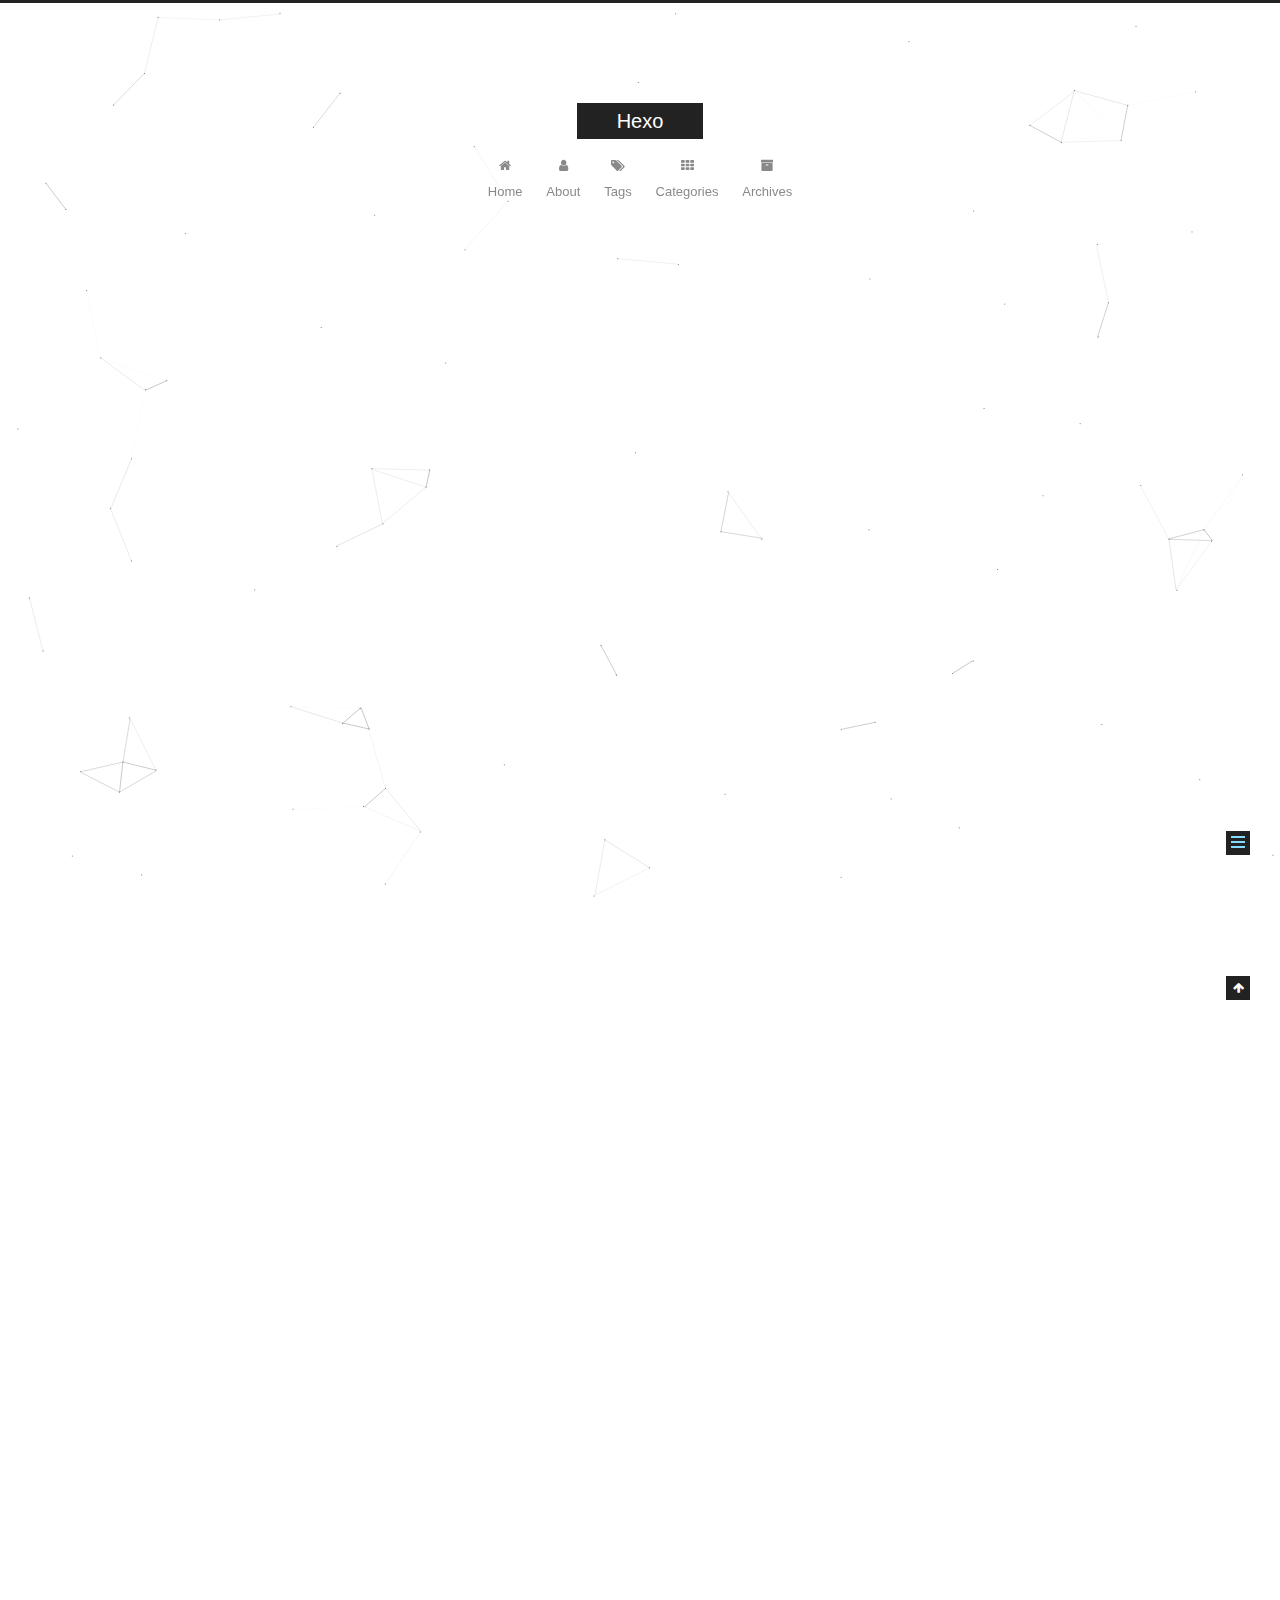
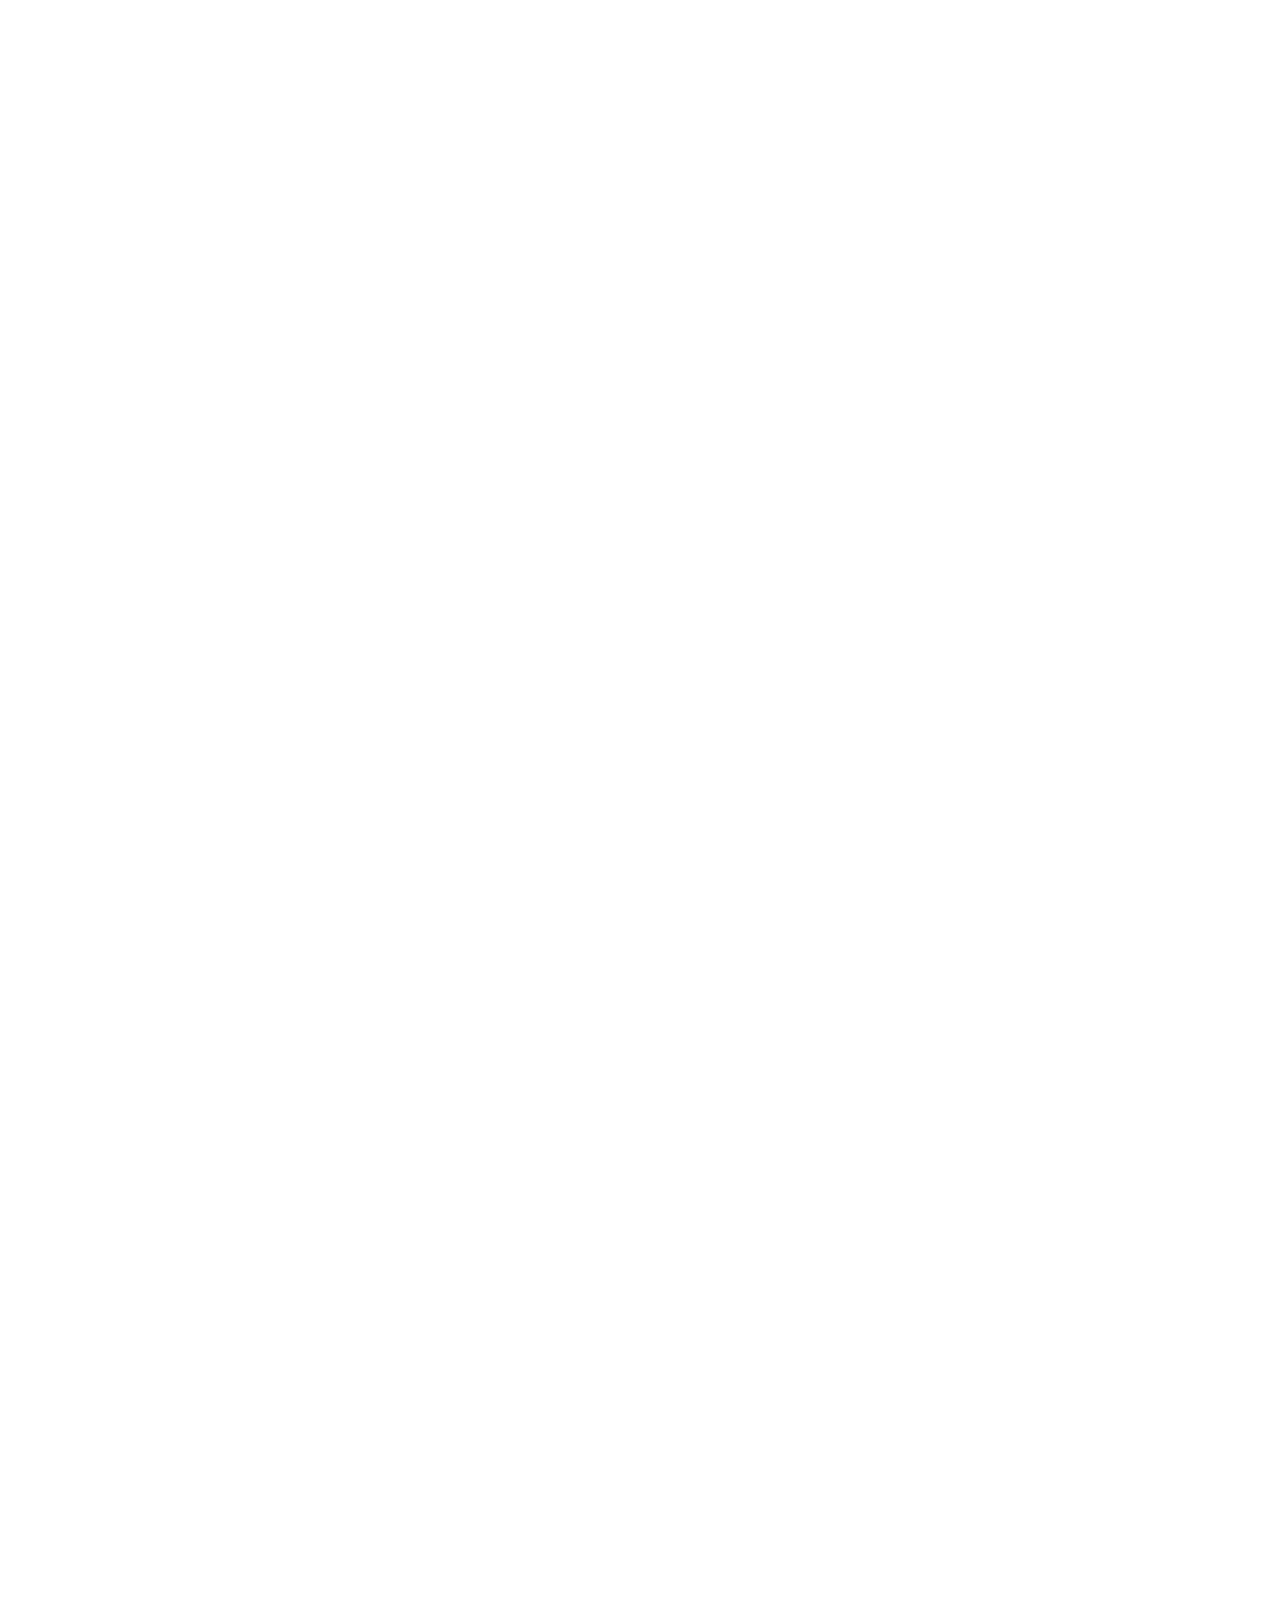
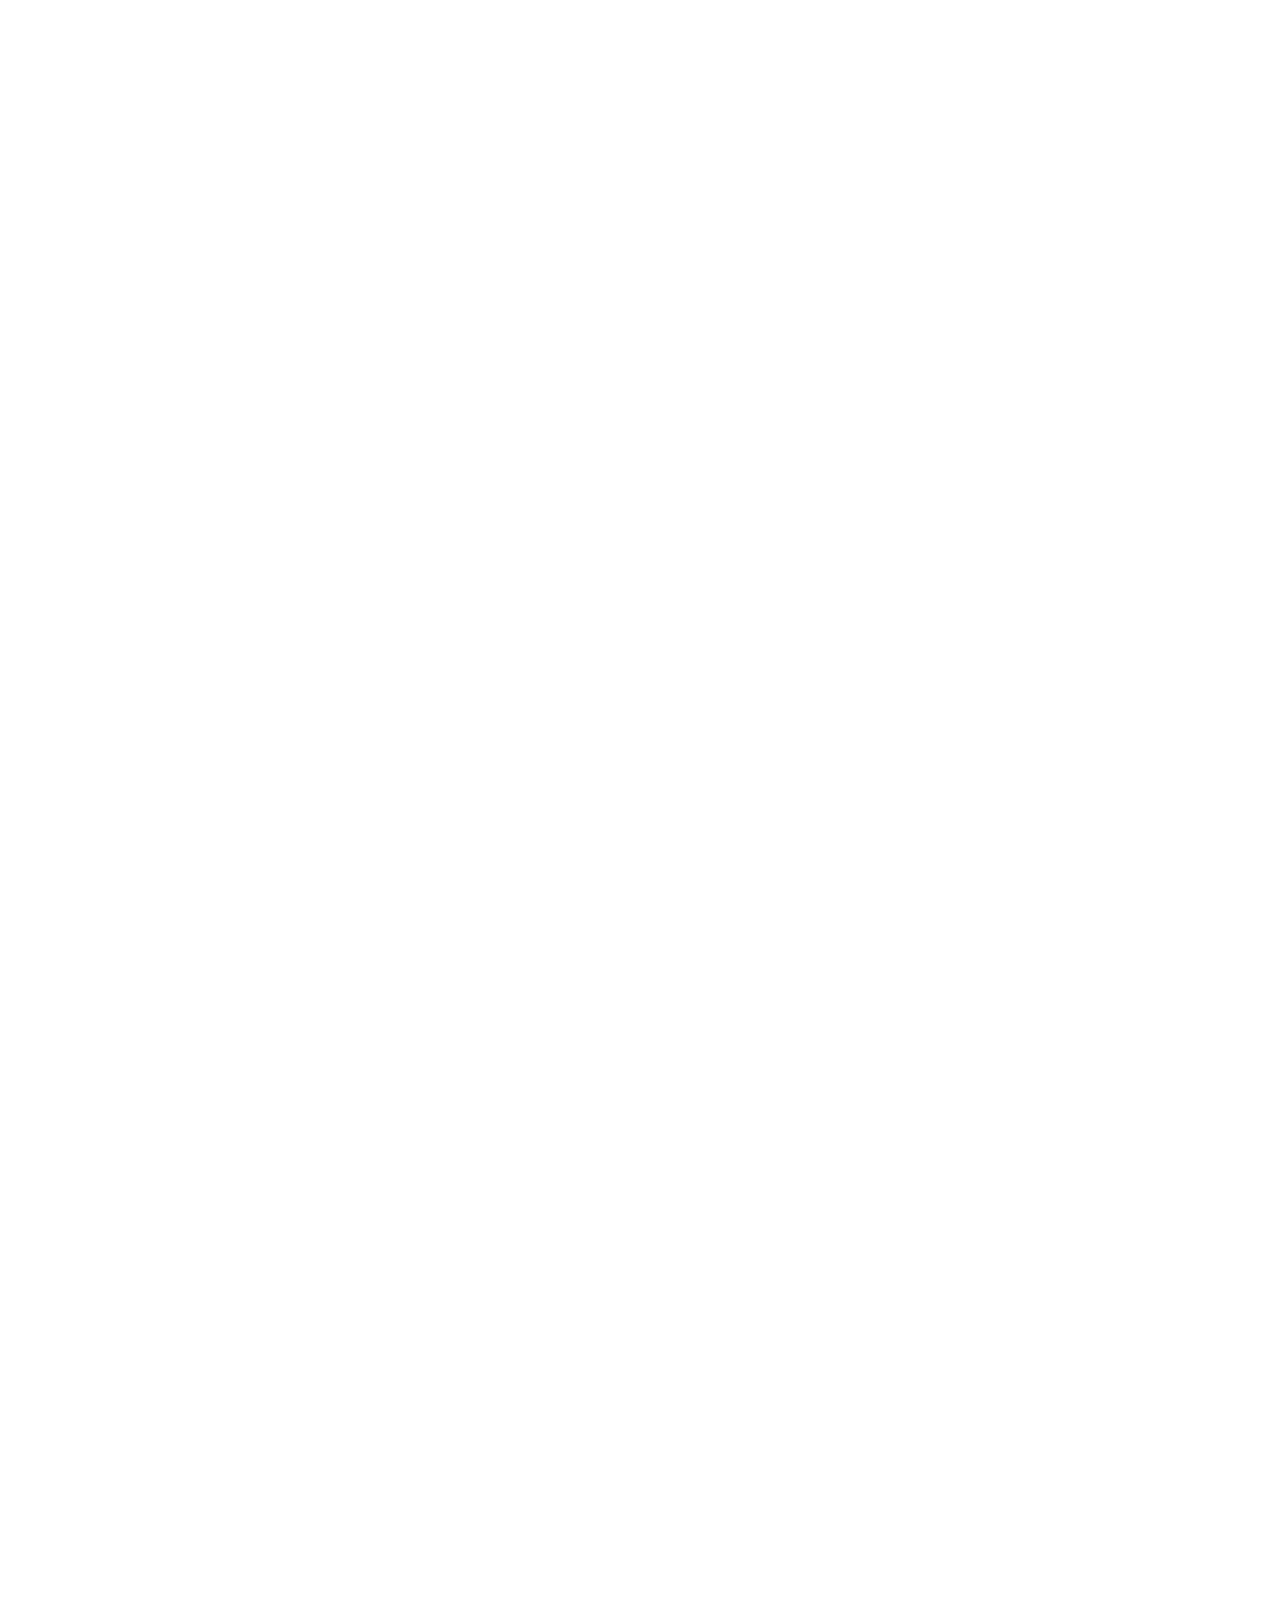
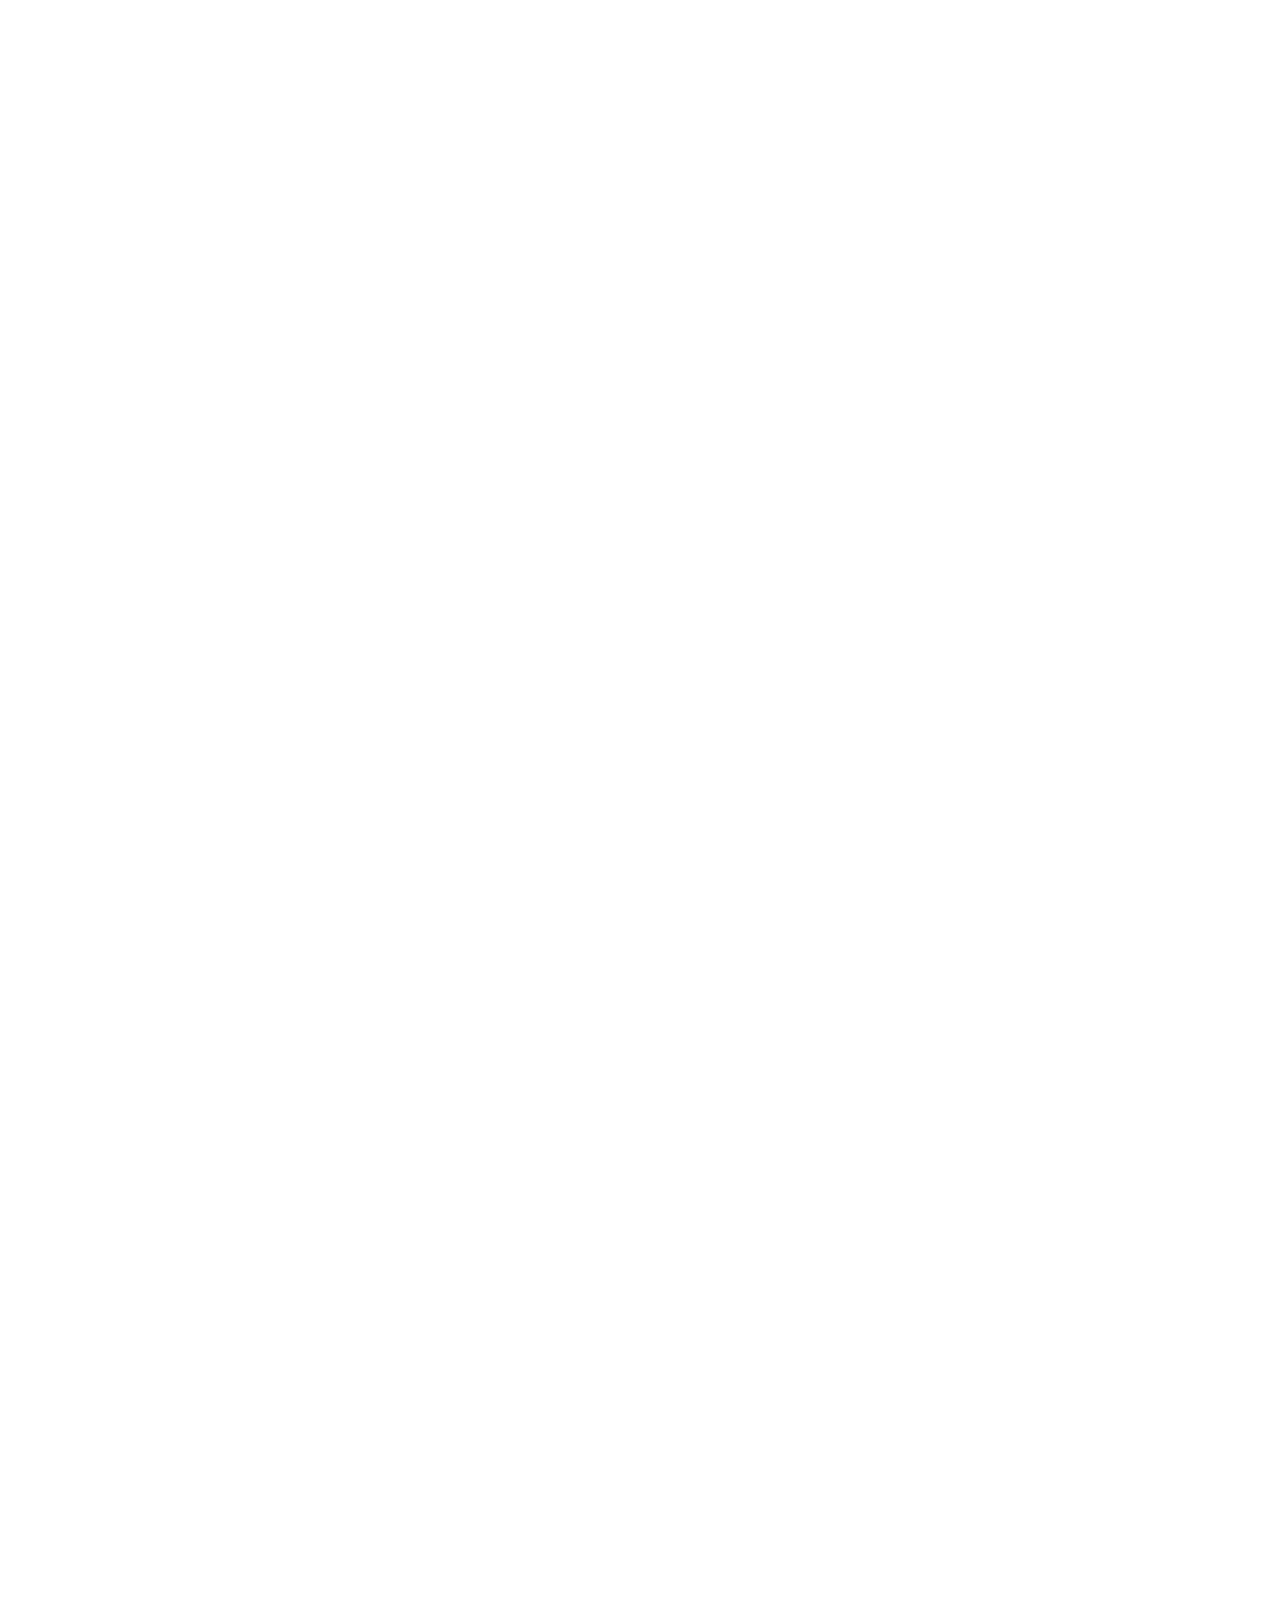
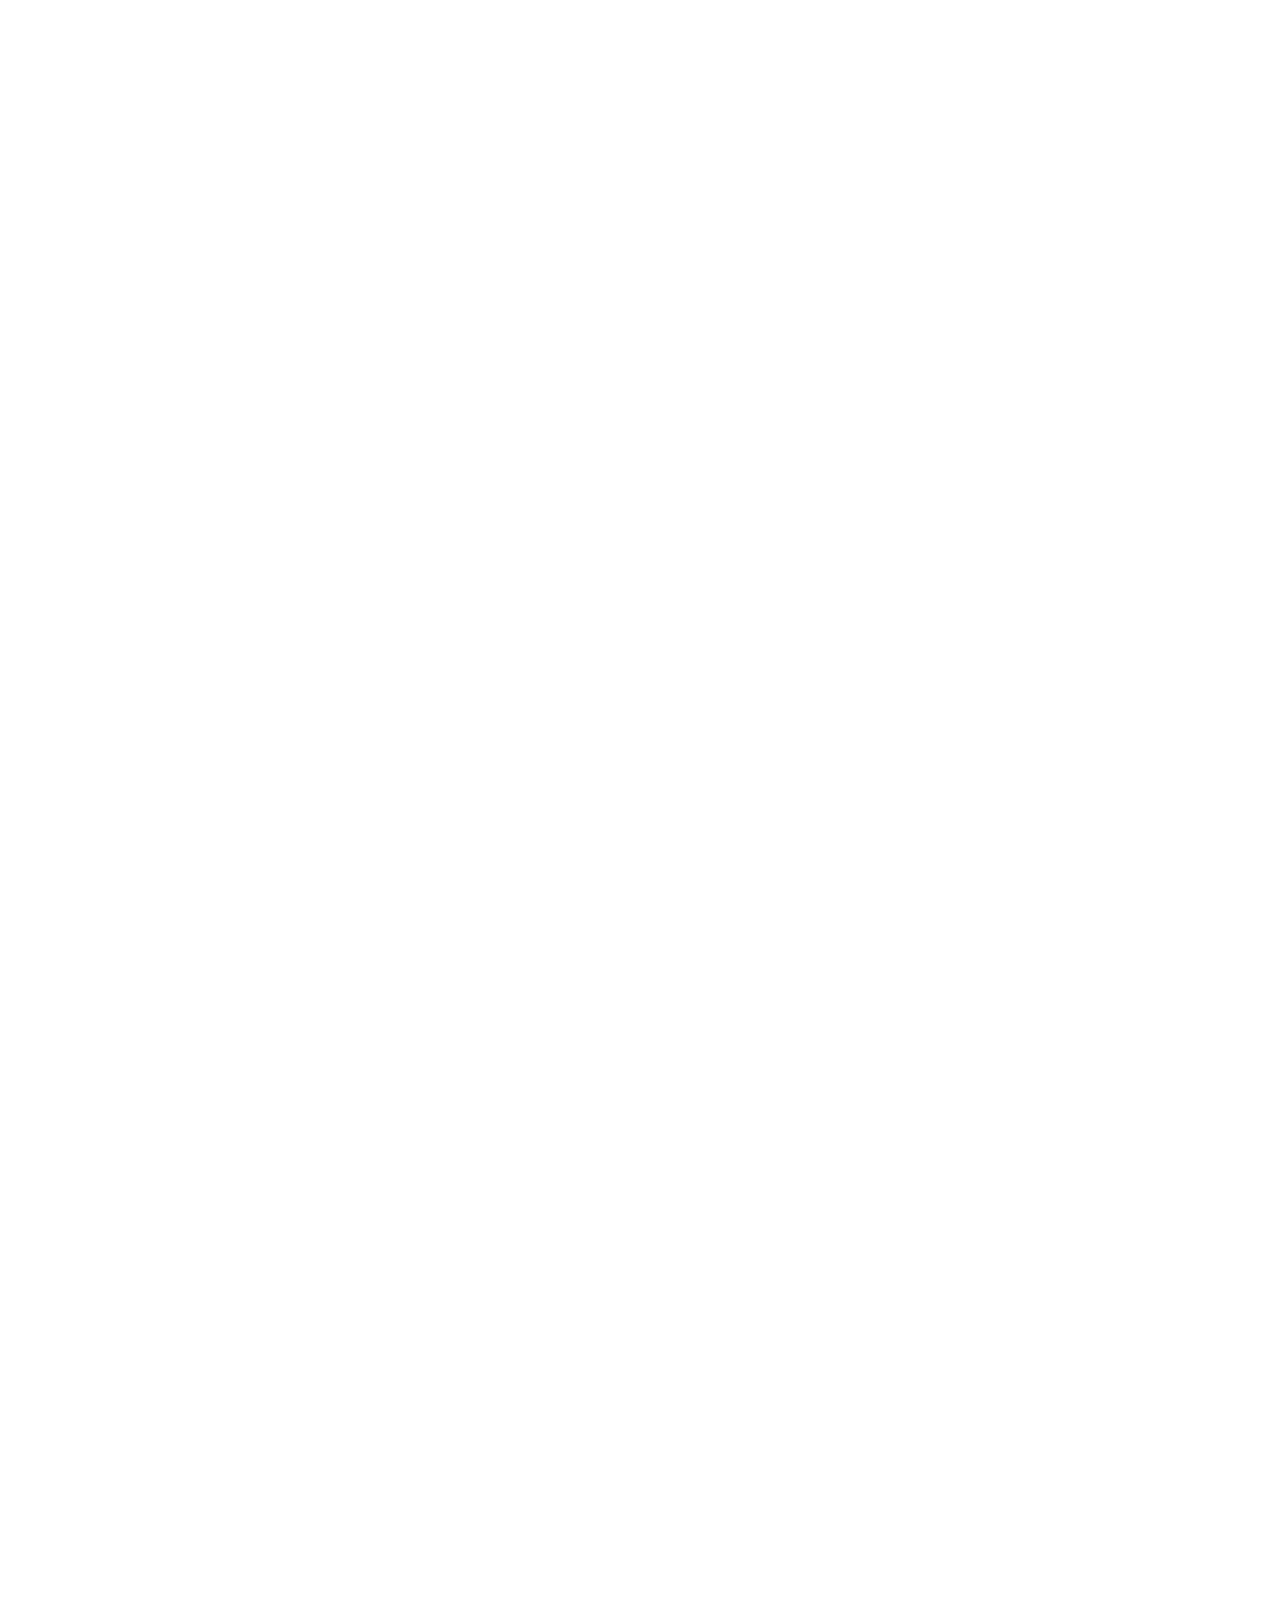
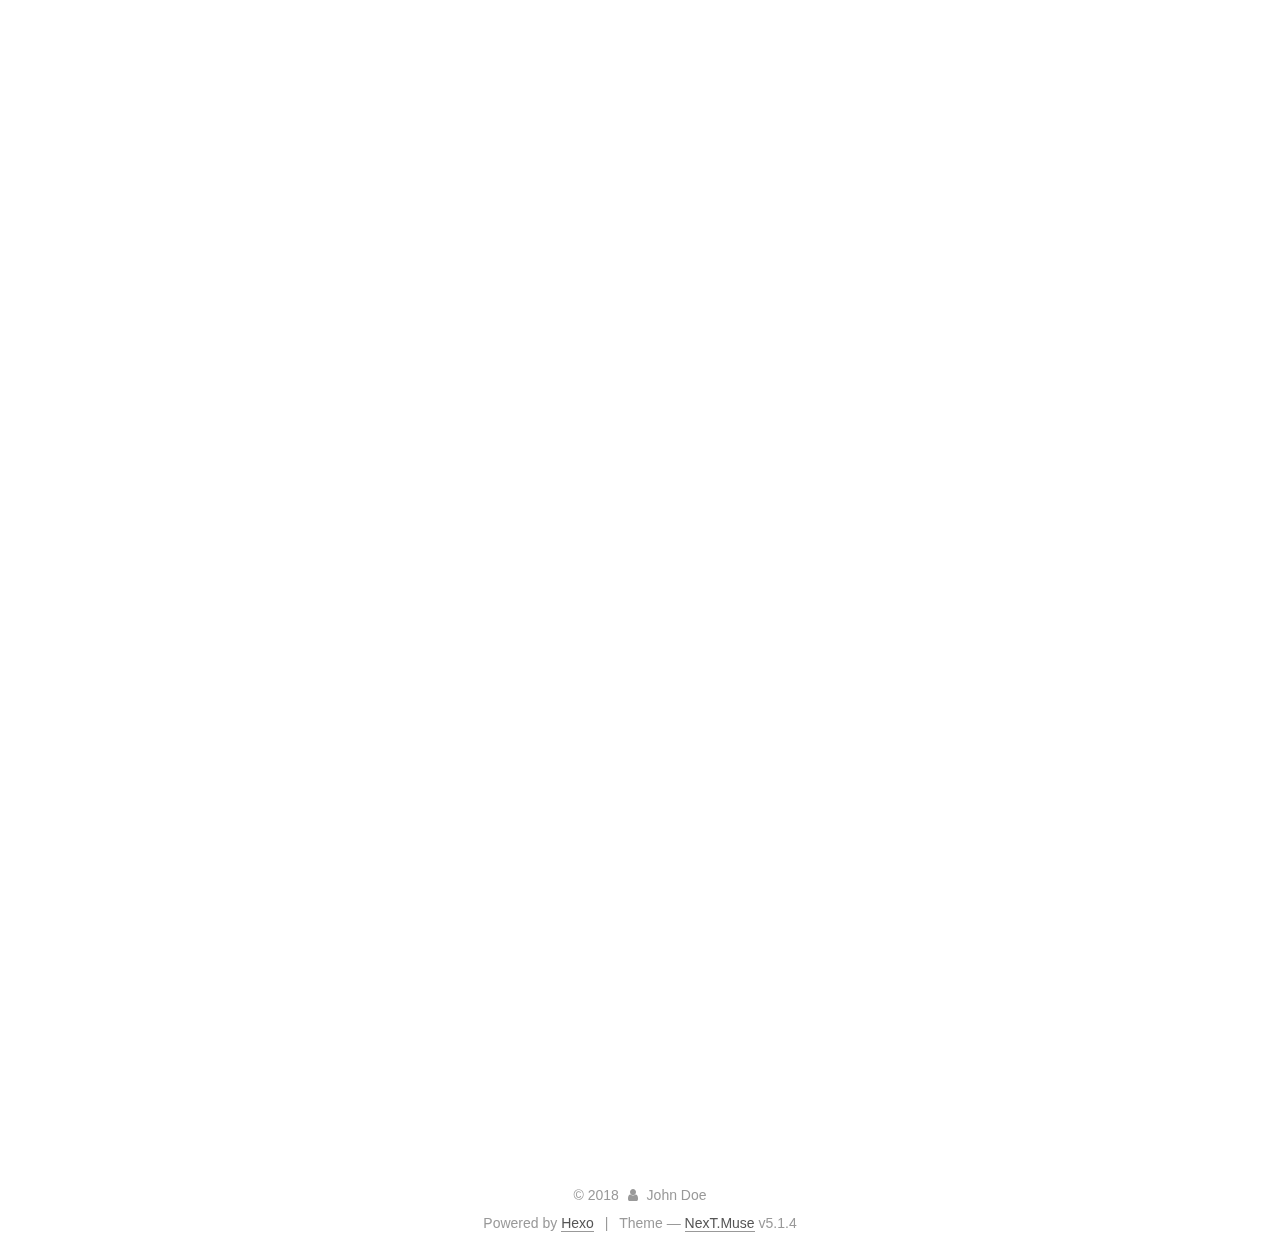
<file: 2018/11/18/用idea快速搭建一个springboot-jpa-mysql项目/index.html>
<!DOCTYPE html>



  


<html class="theme-next muse use-motion" lang="">
<head><meta name="generator" content="Hexo 3.8.0">
  <meta charset="UTF-8">
<meta http-equiv="X-UA-Compatible" content="IE=edge">
<meta name="viewport" content="width=device-width, initial-scale=1, maximum-scale=1">
<meta name="theme-color" content="#222">









<meta http-equiv="Cache-Control" content="no-transform">
<meta http-equiv="Cache-Control" content="no-siteapp">
















  
  
  <link href="/lib/fancybox/source/jquery.fancybox.css?v=2.1.5" rel="stylesheet" type="text/css">







<link href="/lib/font-awesome/css/font-awesome.min.css?v=4.6.2" rel="stylesheet" type="text/css">

<link href="/css/main.css?v=5.1.4" rel="stylesheet" type="text/css">


  <link rel="apple-touch-icon" sizes="180x180" href="/images/apple-touch-icon-next.png?v=5.1.4">


  <link rel="icon" type="image/png" sizes="32x32" href="/images/favicon-32x32-next.png?v=5.1.4">


  <link rel="icon" type="image/png" sizes="16x16" href="/images/favicon-16x16-next.png?v=5.1.4">


  <link rel="mask-icon" href="/images/logo.svg?v=5.1.4" color="#222">





  <meta name="keywords" content="Hexo, NexT">










<meta name="description" content="springboot框架搭建打开IDEA新建一个springboot项目   给项目取个名字   选择web,jpa,mysql 点击finish创建完成项目目录如下  点击右下角的Enable Auto-import使用maven的自动导包功能   在相应目录下创建对应的包和class   在MainController里写入以下代码   1234567891011121314package c">
<meta property="og:type" content="article">
<meta property="og:title" content="用idea快速搭建一个springboot+jpa+mysql项目">
<meta property="og:url" content="http://yoursite.com/2018/11/18/用idea快速搭建一个springboot-jpa-mysql项目/index.html">
<meta property="og:site_name" content="Hexo">
<meta property="og:description" content="springboot框架搭建打开IDEA新建一个springboot项目   给项目取个名字   选择web,jpa,mysql 点击finish创建完成项目目录如下  点击右下角的Enable Auto-import使用maven的自动导包功能   在相应目录下创建对应的包和class   在MainController里写入以下代码   1234567891011121314package c">
<meta property="og:locale" content="default">
<meta property="og:image" content="http://yoursite.com/images/springboot1/1-0.png">
<meta property="og:image" content="http://yoursite.com/images/springboot1/1-19.png">
<meta property="og:image" content="http://yoursite.com/images/springboot1/1-21.png">
<meta property="og:image" content="http://yoursite.com/images/springboot1/1-22.png">
<meta property="og:image" content="http://yoursite.com/images/springboot1/1-23.png">
<meta property="og:image" content="http://yoursite.com/images/springboot1/1-24.png">
<meta property="og:image" content="http://yoursite.com/images/springboot1/1-15.png">
<meta property="og:image" content="http://yoursite.com/images/springboot1/1-11.png">
<meta property="og:image" content="http://yoursite.com/images/springboot1/1-2.png">
<meta property="og:image" content="http://yoursite.com/images/springboot1/1-4.png">
<meta property="og:image" content="http://yoursite.com/images/springboot1/1-3.png">
<meta property="og:image" content="http://yoursite.com/images/springboot1/1-4.png">
<meta property="og:image" content="http://yoursite.com/images/springboot1/1-5.png">
<meta property="og:image" content="http://yoursite.com/images/springboot1/1-6.png">
<meta property="og:image" content="http://yoursite.com/images/springboot1/1-7.png">
<meta property="og:image" content="http://yoursite.com/images/springboot1/1-8.png">
<meta property="og:image" content="http://yoursite.com/images/springboot1/1-10.png">
<meta property="og:image" content="http://yoursite.com/images/springboot1/1-9.png">
<meta property="og:image" content="http://yoursite.com/images/springboot1/1-16.png">
<meta property="og:image" content="http://yoursite.com/images/springboot1/1-10.png">
<meta property="og:image" content="http://yoursite.com/images/springboot1/1-11.png">
<meta property="og:image" content="http://yoursite.com/images/springboot1/1-12.png">
<meta property="og:image" content="http://yoursite.com/images/springboot1/1-13.png">
<meta property="og:image" content="http://yoursite.com/images/springboot1/1-14.png">
<meta property="og:image" content="http://yoursite.com/images/springboot1/1-18.png">
<meta property="og:updated_time" content="2018-11-17T16:30:02.041Z">
<meta name="twitter:card" content="summary">
<meta name="twitter:title" content="用idea快速搭建一个springboot+jpa+mysql项目">
<meta name="twitter:description" content="springboot框架搭建打开IDEA新建一个springboot项目   给项目取个名字   选择web,jpa,mysql 点击finish创建完成项目目录如下  点击右下角的Enable Auto-import使用maven的自动导包功能   在相应目录下创建对应的包和class   在MainController里写入以下代码   1234567891011121314package c">
<meta name="twitter:image" content="http://yoursite.com/images/springboot1/1-0.png">



<script type="text/javascript" id="hexo.configurations">
  var NexT = window.NexT || {};
  var CONFIG = {
    root: '/',
    scheme: 'Muse',
    version: '5.1.4',
    sidebar: {"position":"left","display":"hide","offset":12,"b2t":false,"scrollpercent":false,"onmobile":false},
    fancybox: true,
    tabs: true,
    motion: {"enable":true,"async":false,"transition":{"post_block":"fadeIn","post_header":"slideDownIn","post_body":"slideDownIn","coll_header":"slideLeftIn","sidebar":"slideUpIn"}},
    duoshuo: {
      userId: '0',
      author: 'Author'
    },
    algolia: {
      applicationID: '',
      apiKey: '',
      indexName: '',
      hits: {"per_page":10},
      labels: {"input_placeholder":"Search for Posts","hits_empty":"We didn't find any results for the search: ${query}","hits_stats":"${hits} results found in ${time} ms"}
    }
  };
</script>



  <link rel="canonical" href="http://yoursite.com/2018/11/18/用idea快速搭建一个springboot-jpa-mysql项目/">





  <title>用idea快速搭建一个springboot+jpa+mysql项目 | Hexo</title>
  








</head>

<body itemscope="" itemtype="http://schema.org/WebPage" lang="default">

  
  
    
  

  <div class="container sidebar-position-left page-post-detail">
    <div class="headband"></div>

    <header id="header" class="header" itemscope="" itemtype="http://schema.org/WPHeader">
      <div class="header-inner"><div class="site-brand-wrapper">
  <div class="site-meta ">
    

    <div class="custom-logo-site-title">
      <a href="/" class="brand" rel="start">
        <span class="logo-line-before"><i></i></span>
        <span class="site-title">Hexo</span>
        <span class="logo-line-after"><i></i></span>
      </a>
    </div>
      
        <p class="site-subtitle"></p>
      
  </div>

  <div class="site-nav-toggle">
    <button>
      <span class="btn-bar"></span>
      <span class="btn-bar"></span>
      <span class="btn-bar"></span>
    </button>
  </div>
</div>

<nav class="site-nav">
  

  
    <ul id="menu" class="menu">
      
        
        <li class="menu-item menu-item-home">
          <a href="/" rel="section">
            
              <i class="menu-item-icon fa fa-fw fa-home"></i> <br>
            
            Home
          </a>
        </li>
      
        
        <li class="menu-item menu-item-about">
          <a href="/about/" rel="section">
            
              <i class="menu-item-icon fa fa-fw fa-user"></i> <br>
            
            About
          </a>
        </li>
      
        
        <li class="menu-item menu-item-tags">
          <a href="/tags/" rel="section">
            
              <i class="menu-item-icon fa fa-fw fa-tags"></i> <br>
            
            Tags
          </a>
        </li>
      
        
        <li class="menu-item menu-item-categories">
          <a href="/categories/" rel="section">
            
              <i class="menu-item-icon fa fa-fw fa-th"></i> <br>
            
            Categories
          </a>
        </li>
      
        
        <li class="menu-item menu-item-archives">
          <a href="/archives/" rel="section">
            
              <i class="menu-item-icon fa fa-fw fa-archive"></i> <br>
            
            Archives
          </a>
        </li>
      

      
    </ul>
  

  
</nav>



 </div>
    </header>

    <main id="main" class="main">
      <div class="main-inner">
        <div class="content-wrap">
          <div id="content" class="content">
            

  <div id="posts" class="posts-expand">
    

  

  
  
  

  <article class="post post-type-normal" itemscope="" itemtype="http://schema.org/Article">
  
  
  
  <div class="post-block">
    <link itemprop="mainEntityOfPage" href="http://yoursite.com/2018/11/18/用idea快速搭建一个springboot-jpa-mysql项目/">

    <span hidden itemprop="author" itemscope="" itemtype="http://schema.org/Person">
      <meta itemprop="name" content="John Doe">
      <meta itemprop="description" content="">
      <meta itemprop="image" content="/images/avatar.gif">
    </span>

    <span hidden itemprop="publisher" itemscope="" itemtype="http://schema.org/Organization">
      <meta itemprop="name" content="Hexo">
    </span>

    
      <header class="post-header">

        
        
          <h1 class="post-title" itemprop="name headline">用idea快速搭建一个springboot+jpa+mysql项目</h1>
        

        <div class="post-meta">
          <span class="post-time">
            
              <span class="post-meta-item-icon">
                <i class="fa fa-calendar-o"></i>
              </span>
              
                <span class="post-meta-item-text">Posted on</span>
              
              <time title="Post created" itemprop="dateCreated datePublished" datetime="2018-11-18T00:10:08+08:00">
                2018-11-18
              </time>
            

            

            
          </span>

          

          
            
          

          
          
             <span id="/2018/11/18/用idea快速搭建一个springboot-jpa-mysql项目/" class="leancloud_visitors" data-flag-title="用idea快速搭建一个springboot+jpa+mysql项目">
               <span class="post-meta-divider">|</span>
               <span class="post-meta-item-icon">
                 <i class="fa fa-eye"></i>
               </span>
               
                 <span class="post-meta-item-text">Visitors&#58;</span>
               
                 <span class="leancloud-visitors-count"></span>
             </span>
          

          

          

          

        </div>
      </header>
    

    
    
    
    <div class="post-body" itemprop="articleBody">

      
      

      
        <h2 id="springboot框架搭建"><a href="#springboot框架搭建" class="headerlink" title="springboot框架搭建"></a>springboot框架搭建</h2><p>打开IDEA新建一个springboot项目</p>
<div style="width: 600px; margin: auto"><img src="/images/springboot1/1-0.png" alt=""></div>

<p>给项目取个名字</p>
<div style="width: 600px; margin: auto"><img src="/images/springboot1/1-19.png" alt=""></div>

<p>选择web,jpa,mysql</p>
<div style="width: 600px; margin: auto"><img src="/images/springboot1/1-21.png" alt=""></div><br><div style="width: 600px; margin: auto"><img src="/images/springboot1/1-22.png" alt=""></div><br>点击finish创建完成<br><br><div style="width: 600px; margin: auto"><img src="/images/springboot1/1-23.png" alt=""></div><br>项目目录如下<br><div style="width: 600px; margin: auto"><img src="/images/springboot1/1-24.png" alt=""></div>

<p>点击右下角的Enable Auto-import使用maven的自动导包功能</p>
<div style="width: 600px; margin: auto"><img src="/images/springboot1/1-15.png" alt=""></div>

<p>在相应目录下创建对应的包和class</p>
<div style="width: 600px; margin: auto"><img src="/images/springboot1/1-11.png" alt=""></div>

<p>在MainController里写入以下代码</p>
<div style="width: 600px; margin: auto"><img src="/images/springboot1/1-2.png" alt=""></div>

<figure class="highlight bash"><table><tr><td class="gutter"><pre><span class="line">1</span><br><span class="line">2</span><br><span class="line">3</span><br><span class="line">4</span><br><span class="line">5</span><br><span class="line">6</span><br><span class="line">7</span><br><span class="line">8</span><br><span class="line">9</span><br><span class="line">10</span><br><span class="line">11</span><br><span class="line">12</span><br><span class="line">13</span><br><span class="line">14</span><br></pre></td><td class="code"><pre><span class="line">package com.springboot.demo.controller;</span><br><span class="line"></span><br><span class="line">import org.springframework.web.bind.annotation.RequestMapping;</span><br><span class="line">import org.springframework.web.bind.annotation.RequestMethod;</span><br><span class="line">import org.springframework.web.bind.annotation.RestController;</span><br><span class="line"></span><br><span class="line">@RestController</span><br><span class="line">public class MainController &#123;</span><br><span class="line">    </span><br><span class="line">    @RequestMapping(value = <span class="string">"/"</span> , method = RequestMethod.GET)</span><br><span class="line">    public String <span class="function"><span class="title">index</span></span>()&#123;</span><br><span class="line">        <span class="built_in">return</span> <span class="string">"hello springboot"</span>;</span><br><span class="line">    &#125;</span><br><span class="line">&#125;</span><br></pre></td></tr></table></figure>
<p>在pom里添加maven依赖<br><figure class="highlight bash"><table><tr><td class="gutter"><pre><span class="line">1</span><br><span class="line">2</span><br><span class="line">3</span><br><span class="line">4</span><br><span class="line">5</span><br><span class="line">6</span><br><span class="line">7</span><br><span class="line">8</span><br><span class="line">9</span><br><span class="line">10</span><br><span class="line">11</span><br><span class="line">12</span><br><span class="line">13</span><br><span class="line">14</span><br><span class="line">15</span><br><span class="line">16</span><br><span class="line">17</span><br><span class="line">18</span><br><span class="line">19</span><br><span class="line">20</span><br></pre></td><td class="code"><pre><span class="line"></span><br><span class="line">&lt;dependency&gt;</span><br><span class="line">    &lt;groupId&gt;org.springframework.boot&lt;/groupId&gt;</span><br><span class="line">    &lt;artifactId&gt;spring-boot-starter-data-jpa&lt;/artifactId&gt;</span><br><span class="line">&lt;/dependency&gt;</span><br><span class="line">&lt;dependency&gt;</span><br><span class="line">    &lt;groupId&gt;org.springframework.boot&lt;/groupId&gt;</span><br><span class="line">    &lt;artifactId&gt;spring-boot-starter-web&lt;/artifactId&gt;</span><br><span class="line">&lt;/dependency&gt;</span><br><span class="line"></span><br><span class="line">&lt;dependency&gt;</span><br><span class="line">    &lt;groupId&gt;mysql&lt;/groupId&gt;</span><br><span class="line">    &lt;artifactId&gt;mysql-connector-java&lt;/artifactId&gt;</span><br><span class="line">    &lt;version&gt;5.1.39&lt;/version&gt;</span><br><span class="line">&lt;/dependency&gt;</span><br><span class="line">&lt;dependency&gt;</span><br><span class="line">    &lt;groupId&gt;org.springframework.boot&lt;/groupId&gt;</span><br><span class="line">    &lt;artifactId&gt;spring-boot-starter-test&lt;/artifactId&gt;</span><br><span class="line">    &lt;scope&gt;<span class="built_in">test</span>&lt;/scope&gt;</span><br><span class="line">&lt;/dependency&gt;</span><br></pre></td></tr></table></figure></p>
<p>在application.properties里添加以下配置<br><figure class="highlight bash"><table><tr><td class="gutter"><pre><span class="line">1</span><br><span class="line">2</span><br><span class="line">3</span><br><span class="line">4</span><br><span class="line">5</span><br><span class="line">6</span><br><span class="line">7</span><br><span class="line">8</span><br><span class="line">9</span><br></pre></td><td class="code"><pre><span class="line">spring.jpa.database-platform=org.hibernate.dialect.MySQL5Dialect</span><br><span class="line"><span class="comment">#数据库连接地址</span></span><br><span class="line">spring.datasource.url=jdbc:mysql://localhost:3306/spring?useSSL=<span class="literal">false</span></span><br><span class="line"><span class="comment">#数据库账号</span></span><br><span class="line">spring.datasource.username=root</span><br><span class="line"><span class="comment">#数据库密码</span></span><br><span class="line">spring.datasource.password=password</span><br><span class="line"><span class="comment">#数据库驱动</span></span><br><span class="line">spring.datasource.driver-class-name=com.mysql.jdbc.Driver</span><br></pre></td></tr></table></figure></p>
<p>其中的<strong>spring</strong>改成你自己的数据库名字,账号和密码改成你自己mysql的账号密码</p>
<p>点击右上角的绿色箭头运行项目</p>
<div style="width: 600px; margin: auto"><img src="/images/springboot1/1-4.png" alt=""></div>

<p>在浏览器下输入localhost:8080出现以下页面说明搭建成功</p>
<div style="width: 600px; margin: auto"><img src="/images/springboot1/1-3.png" alt=""></div>


<h2 id="JPA数据库配置"><a href="#JPA数据库配置" class="headerlink" title="JPA数据库配置"></a>JPA数据库配置</h2><p>点开右侧面的的database</p>
<div style="width: 600px; margin: auto"><img src="/images/springboot1/1-4.png" alt=""></div><br><div style="width: 600px; margin: auto"><img src="/images/springboot1/1-5.png" alt=""></div>

<p>点击+号创建mysql数据库</p>
<div style="width: 600px; margin: auto"><img src="/images/springboot1/1-6.png" alt=""></div>


<p>填写相关配置</p>
<div style="width: 600px; margin: auto"><img src="/images/springboot1/1-7.png" alt=""></div>


<p>点击testconnect后出现绿色的successful表示连接成功</p>
<div style="width: 600px; margin: auto"><img src="/images/springboot1/1-8.png" alt=""></div>


<h2 id="添加JPA"><a href="#添加JPA" class="headerlink" title="添加JPA"></a>添加JPA</h2><div style="width: 600px; margin: auto"><img src="/images/springboot1/1-10.png" alt=""></div>

<p>点击右边的文件夹图标</p>
<div style="width: 600px; margin: auto"><img src="/images/springboot1/1-9.png" alt=""></div>


<p>添加jpa</p>
<div style="width: 600px; margin: auto"><img src="/images/springboot1/1-16.png" alt=""></div>


<p>选择hibernate</p>
<div style="width: 600px; margin: auto"><img src="/images/springboot1/1-10.png" alt=""></div>


<p>点击右边的persistence出现以下界面</p>
<div style="width: 600px; margin: auto"><img src="/images/springboot1/1-11.png" alt=""></div>


<p>右键选择以下选项,进入jpa自动生成entity实体页面</p>
<div style="width: 600px; margin: auto"><img src="/images/springboot1/1-12.png" alt=""></div>



<p>选择完后将下面的数据库表全选上,就会自动生成entity实体类,特别方便</p>
<div style="width: 600px; margin: auto"><img src="/images/springboot1/1-13.png" alt=""></div>


<p>若发现entity报错可能是没有选择数据库</p>
<p>进行以下操作</p>
<div style="width: 600px; margin: auto"><img src="/images/springboot1/1-14.png" alt=""></div><br><div style="width: 600px; margin: auto"><img src="/images/springboot1/1-18.png" alt=""></div>


<p>这样就完成了</p>

      
    </div>
    
    
    

    

    

    

    <footer class="post-footer">
      

      
      
      

      
        <div class="post-nav">
          <div class="post-nav-next post-nav-item">
            
              <a href="/2018/11/17/hello-world/" rel="next" title="Hello World">
                <i class="fa fa-chevron-left"></i> Hello World
              </a>
            
          </div>

          <span class="post-nav-divider"></span>

          <div class="post-nav-prev post-nav-item">
            
          </div>
        </div>
      

      
      
    </footer>
  </div>
  
  
  
  </article>



    <div class="post-spread">
      
    </div>
  </div>


          </div>
          


          

  



        </div>
        
          
  
  <div class="sidebar-toggle">
    <div class="sidebar-toggle-line-wrap">
      <span class="sidebar-toggle-line sidebar-toggle-line-first"></span>
      <span class="sidebar-toggle-line sidebar-toggle-line-middle"></span>
      <span class="sidebar-toggle-line sidebar-toggle-line-last"></span>
    </div>
  </div>

  <aside id="sidebar" class="sidebar">
    
    <div class="sidebar-inner">

      

      
        <ul class="sidebar-nav motion-element">
          <li class="sidebar-nav-toc sidebar-nav-active" data-target="post-toc-wrap">
            Table of Contents
          </li>
          <li class="sidebar-nav-overview" data-target="site-overview-wrap">
            Overview
          </li>
        </ul>
      

      <section class="site-overview-wrap sidebar-panel">
        <div class="site-overview">
          <div class="site-author motion-element" itemprop="author" itemscope="" itemtype="http://schema.org/Person">
            
              <p class="site-author-name" itemprop="name">John Doe</p>
              <p class="site-description motion-element" itemprop="description"></p>
          </div>

          <nav class="site-state motion-element">

            
              <div class="site-state-item site-state-posts">
              
                <a href="/archives/">
              
                  <span class="site-state-item-count">2</span>
                  <span class="site-state-item-name">posts</span>
                </a>
              </div>
            

            

            

          </nav>

          

          

          
          

          
          

          

        </div>
      </section>

      
      <!--noindex-->
        <section class="post-toc-wrap motion-element sidebar-panel sidebar-panel-active">
          <div class="post-toc">

            
              
            

            
              <div class="post-toc-content"><ol class="nav"><li class="nav-item nav-level-2"><a class="nav-link" href="#springboot框架搭建"><span class="nav-number">1.</span> <span class="nav-text">springboot框架搭建</span></a></li><li class="nav-item nav-level-2"><a class="nav-link" href="#JPA数据库配置"><span class="nav-number">2.</span> <span class="nav-text">JPA数据库配置</span></a></li><li class="nav-item nav-level-2"><a class="nav-link" href="#添加JPA"><span class="nav-number">3.</span> <span class="nav-text">添加JPA</span></a></li></ol></div>
            

          </div>
        </section>
      <!--/noindex-->
      

      

    </div>
  </aside>


        
      </div>
    </main>

    <footer id="footer" class="footer">
      <div class="footer-inner">
        <div class="copyright">&copy; <span itemprop="copyrightYear">2018</span>
  <span class="with-love">
    <i class="fa fa-user"></i>
  </span>
  <span class="author" itemprop="copyrightHolder">John Doe</span>

  
</div>


  <div class="powered-by">Powered by <a class="theme-link" target="_blank" href="https://hexo.io">Hexo</a></div>



  <span class="post-meta-divider">|</span>



  <div class="theme-info">Theme &mdash; <a class="theme-link" target="_blank" href="https://github.com/iissnan/hexo-theme-next">NexT.Muse</a> v5.1.4</div>




        







        
      </div>
    </footer>

    
      <div class="back-to-top">
        <i class="fa fa-arrow-up"></i>
        
      </div>
    

    

  </div>

  

<script type="text/javascript">
  if (Object.prototype.toString.call(window.Promise) !== '[object Function]') {
    window.Promise = null;
  }
</script>









  


  











  
  
    <script type="text/javascript" src="/lib/jquery/index.js?v=2.1.3"></script>
  

  
  
    <script type="text/javascript" src="/lib/fastclick/lib/fastclick.min.js?v=1.0.6"></script>
  

  
  
    <script type="text/javascript" src="/lib/jquery_lazyload/jquery.lazyload.js?v=1.9.7"></script>
  

  
  
    <script type="text/javascript" src="/lib/velocity/velocity.min.js?v=1.2.1"></script>
  

  
  
    <script type="text/javascript" src="/lib/velocity/velocity.ui.min.js?v=1.2.1"></script>
  

  
  
    <script type="text/javascript" src="/lib/fancybox/source/jquery.fancybox.pack.js?v=2.1.5"></script>
  

  
  
    <script type="text/javascript" src="/lib/canvas-nest/canvas-nest.min.js"></script>
  


  


  <script type="text/javascript" src="/js/src/utils.js?v=5.1.4"></script>

  <script type="text/javascript" src="/js/src/motion.js?v=5.1.4"></script>



  
  

  
  <script type="text/javascript" src="/js/src/scrollspy.js?v=5.1.4"></script>
<script type="text/javascript" src="/js/src/post-details.js?v=5.1.4"></script>



  


  <script type="text/javascript" src="/js/src/bootstrap.js?v=5.1.4"></script>



  


  




	





  





  












  





  

  
  <script src="https://cdn1.lncld.net/static/js/av-core-mini-0.6.4.js"></script>
  <script>AV.initialize("DSGjcluc6fWJVS1dF4TAcFF8-gzGzoHsz", "GhMd25JWvfG3UQIvmSWQuVo8");</script>
  <script>
    function showTime(Counter) {
      var query = new AV.Query(Counter);
      var entries = [];
      var $visitors = $(".leancloud_visitors");

      $visitors.each(function () {
        entries.push( $(this).attr("id").trim() );
      });

      query.containedIn('url', entries);
      query.find()
        .done(function (results) {
          var COUNT_CONTAINER_REF = '.leancloud-visitors-count';

          if (results.length === 0) {
            $visitors.find(COUNT_CONTAINER_REF).text(0);
            return;
          }

          for (var i = 0; i < results.length; i++) {
            var item = results[i];
            var url = item.get('url');
            var time = item.get('time');
            var element = document.getElementById(url);

            $(element).find(COUNT_CONTAINER_REF).text(time);
          }
          for(var i = 0; i < entries.length; i++) {
            var url = entries[i];
            var element = document.getElementById(url);
            var countSpan = $(element).find(COUNT_CONTAINER_REF);
            if( countSpan.text() == '') {
              countSpan.text(0);
            }
          }
        })
        .fail(function (object, error) {
          console.log("Error: " + error.code + " " + error.message);
        });
    }

    function addCount(Counter) {
      var $visitors = $(".leancloud_visitors");
      var url = $visitors.attr('id').trim();
      var title = $visitors.attr('data-flag-title').trim();
      var query = new AV.Query(Counter);

      query.equalTo("url", url);
      query.find({
        success: function(results) {
          if (results.length > 0) {
            var counter = results[0];
            counter.fetchWhenSave(true);
            counter.increment("time");
            counter.save(null, {
              success: function(counter) {
                var $element = $(document.getElementById(url));
                $element.find('.leancloud-visitors-count').text(counter.get('time'));
              },
              error: function(counter, error) {
                console.log('Failed to save Visitor num, with error message: ' + error.message);
              }
            });
          } else {
            var newcounter = new Counter();
            /* Set ACL */
            var acl = new AV.ACL();
            acl.setPublicReadAccess(true);
            acl.setPublicWriteAccess(true);
            newcounter.setACL(acl);
            /* End Set ACL */
            newcounter.set("title", title);
            newcounter.set("url", url);
            newcounter.set("time", 1);
            newcounter.save(null, {
              success: function(newcounter) {
                var $element = $(document.getElementById(url));
                $element.find('.leancloud-visitors-count').text(newcounter.get('time'));
              },
              error: function(newcounter, error) {
                console.log('Failed to create');
              }
            });
          }
        },
        error: function(error) {
          console.log('Error:' + error.code + " " + error.message);
        }
      });
    }

    $(function() {
      var Counter = AV.Object.extend("Counter");
      if ($('.leancloud_visitors').length == 1) {
        addCount(Counter);
      } else if ($('.post-title-link').length > 1) {
        showTime(Counter);
      }
    });
  </script>



  

  

  
  

  

  

  

</body>
</html>
</file>
<file: css/main.css>
/* normalize.css v3.0.2 | MIT License | git.io/normalize */
html {
  font-family: sans-serif; /* 1 */
  -ms-text-size-adjust: 100%; /* 2 */
  -webkit-text-size-adjust: 100%; /* 2 */
}
body {
  margin: 0;
}
article,
aside,
details,
figcaption,
figure,
footer,
header,
hgroup,
main,
menu,
nav,
section,
summary {
  display: block;
}
audio,
canvas,
progress,
video {
  display: inline-block; /* 1 */
  vertical-align: baseline; /* 2 */
}
audio:not([controls]) {
  display: none;
  height: 0;
}
[hidden],
template {
  display: none;
}
a {
  background-color: transparent;
}
a:active,
a:hover {
  outline: 0;
}
abbr[title] {
  border-bottom: 1px dotted;
}
b,
strong {
  font-weight: bold;
}
dfn {
  font-style: italic;
}
h1 {
  font-size: 2em;
  margin: 0.67em 0;
}
mark {
  background: #ff0;
  color: #000;
}
small {
  font-size: 80%;
}
sub,
sup {
  font-size: 75%;
  line-height: 0;
  position: relative;
  vertical-align: baseline;
}
sup {
  top: -0.5em;
}
sub {
  bottom: -0.25em;
}
img {
  border: 0;
}
svg:not(:root) {
  overflow: hidden;
}
figure {
  margin: 1em 40px;
}
hr {
  -moz-box-sizing: content-box;
  box-sizing: content-box;
  height: 0;
}
pre {
  overflow: auto;
}
code,
kbd,
pre,
samp {
  font-family: monospace, monospace;
  font-size: 1em;
}
button,
input,
optgroup,
select,
textarea {
  color: inherit; /* 1 */
  font: inherit; /* 2 */
  margin: 0; /* 3 */
}
button {
  overflow: visible;
}
button,
select {
  text-transform: none;
}
button,
html input[type="button"],
input[type="reset"],
input[type="submit"] {
  -webkit-appearance: button; /* 2 */
  cursor: pointer; /* 3 */
}
button[disabled],
html input[disabled] {
  cursor: default;
}
button::-moz-focus-inner,
input::-moz-focus-inner {
  border: 0;
  padding: 0;
}
input {
  line-height: normal;
}
input[type="checkbox"],
input[type="radio"] {
  box-sizing: border-box; /* 1 */
  padding: 0; /* 2 */
}
input[type="number"]::-webkit-inner-spin-button,
input[type="number"]::-webkit-outer-spin-button {
  height: auto;
}
input[type="search"] {
  -webkit-appearance: textfield; /* 1 */
  -moz-box-sizing: content-box;
  -webkit-box-sizing: content-box; /* 2 */
  box-sizing: content-box;
}
input[type="search"]::-webkit-search-cancel-button,
input[type="search"]::-webkit-search-decoration {
  -webkit-appearance: none;
}
fieldset {
  border: 1px solid #c0c0c0;
  margin: 0 2px;
  padding: 0.35em 0.625em 0.75em;
}
legend {
  border: 0; /* 1 */
  padding: 0; /* 2 */
}
textarea {
  overflow: auto;
}
optgroup {
  font-weight: bold;
}
table {
  border-collapse: collapse;
  border-spacing: 0;
}
td,
th {
  padding: 0;
}
::selection {
  background: #262a30;
  color: #fff;
}
body {
  position: relative;
  font-family: 'Lato', "PingFang SC", "Microsoft YaHei", sans-serif;
  font-size: 14px;
  line-height: 2;
  color: #555;
  background: #fff;
}
@media (max-width: 767px) {
  body {
    padding-right: 0 !important;
  }
}
@media (min-width: 768px) and (max-width: 991px) {
  body {
    padding-right: 0 !important;
  }
}
@media (min-width: 1600px) {
  body {
    font-size: 16px;
  }
}
h1,
h2,
h3,
h4,
h5,
h6 {
  margin: 0;
  padding: 0;
  font-weight: bold;
  line-height: 1.5;
  font-family: 'Lato', "PingFang SC", "Microsoft YaHei", sans-serif;
}
h2,
h3,
h4,
h5,
h6 {
  margin: 20px 0 15px;
}
h1 {
  font-size: 22px;
}
@media (max-width: 767px) {
  h1 {
    font-size: 18px;
  }
}
h2 {
  font-size: 20px;
}
@media (max-width: 767px) {
  h2 {
    font-size: 16px;
  }
}
h3 {
  font-size: 18px;
}
@media (max-width: 767px) {
  h3 {
    font-size: 14px;
  }
}
h4 {
  font-size: 16px;
}
@media (max-width: 767px) {
  h4 {
    font-size: 12px;
  }
}
h5 {
  font-size: 14px;
}
@media (max-width: 767px) {
  h5 {
    font-size: 10px;
  }
}
h6 {
  font-size: 12px;
}
@media (max-width: 767px) {
  h6 {
    font-size: 8px;
  }
}
p {
  margin: 0 0 20px 0;
}
a {
  color: #555;
  text-decoration: none;
  outline: none;
  border-bottom: 1px solid #999;
  word-wrap: break-word;
}
a:hover {
  color: #222;
  border-bottom-color: #222;
}
blockquote {
  margin: 0;
  padding: 0;
}
img {
  display: block;
  margin: auto;
  max-width: 100%;
  height: auto;
}
hr {
  margin: 40px 0;
  height: 3px;
  border: none;
  background-color: #ddd;
  background-image: repeating-linear-gradient(-45deg, #fff, #fff 4px, transparent 4px, transparent 8px);
}
blockquote {
  padding: 0 15px;
  color: #666;
  border-left: 4px solid #ddd;
}
blockquote cite::before {
  content: "-";
  padding: 0 5px;
}
dt {
  font-weight: 700;
}
dd {
  margin: 0;
  padding: 0;
}
kbd {
  border: 1px solid #ccc;
  border-radius: 0.2em;
  box-shadow: 0.1em 0.1em 0.2em rgba(0,0,0,0.1);
  background-color: #f9f9f9;
  font-family: inherit;
  background-image: -webkit-linear-gradient(top, #eee, #fff, #eee);
  padding: 0.1em 0.3em;
  white-space: nowrap;
}
.text-left {
  text-align: left;
}
.text-center {
  text-align: center;
}
.text-right {
  text-align: right;
}
.text-justify {
  text-align: justify;
}
.text-nowrap {
  white-space: nowrap;
}
.text-lowercase {
  text-transform: lowercase;
}
.text-uppercase {
  text-transform: uppercase;
}
.text-capitalize {
  text-transform: capitalize;
}
.center-block {
  display: block;
  margin-left: auto;
  margin-right: auto;
}
.clearfix:before,
.clearfix:after {
  content: " ";
  display: table;
}
.clearfix:after {
  clear: both;
}
.pullquote {
  width: 45%;
}
.pullquote.left {
  float: left;
  margin-left: 5px;
  margin-right: 10px;
}
.pullquote.right {
  float: right;
  margin-left: 10px;
  margin-right: 5px;
}
.affix.affix.affix {
  position: fixed;
}
.translation {
  margin-top: -20px;
  font-size: 14px;
  color: #999;
}
.scrollbar-measure {
  width: 100px;
  height: 100px;
  overflow: scroll;
  position: absolute;
  top: -9999px;
}
.use-motion .motion-element {
  opacity: 0;
}
table {
  margin: 20px 0;
  width: 100%;
  border-collapse: collapse;
  border-spacing: 0;
  border: 1px solid #ddd;
  font-size: 14px;
  table-layout: fixed;
  word-wrap: break-all;
}
table>tbody>tr:nth-of-type(odd) {
  background-color: #f9f9f9;
}
table>tbody>tr:hover {
  background-color: #f5f5f5;
}
caption,
th,
td {
  padding: 8px;
  text-align: left;
  vertical-align: middle;
  font-weight: normal;
}
th,
td {
  border-bottom: 3px solid #ddd;
  border-right: 1px solid #eee;
}
th {
  padding-bottom: 10px;
  font-weight: 700;
}
td {
  border-bottom-width: 1px;
}
html,
body {
  height: 100%;
}
.container {
  position: relative;
  min-height: 100%;
}
.header-inner {
  margin: 0 auto;
  padding: 100px 0 70px;
  width: 700px;
}
@media (min-width: 1600px) {
  .container .header-inner {
    width: 900px;
  }
}
.main {
  padding-bottom: 150px;
}
.main-inner {
  margin: 0 auto;
  width: 700px;
}
@media (min-width: 1600px) {
  .container .main-inner {
    width: 900px;
  }
}
.footer {
  position: absolute;
  left: 0;
  bottom: 0;
  width: 100%;
  min-height: 50px;
}
.footer-inner {
  box-sizing: border-box;
  margin: 20px auto;
  width: 700px;
}
@media (min-width: 1600px) {
  .container .footer-inner {
    width: 900px;
  }
}
pre,
.highlight {
  overflow: auto;
  margin: 20px 0;
  padding: 0;
  font-size: 13px;
  color: #4d4d4c;
  background: #f7f7f7;
  line-height: 1.6;
}
pre,
code {
  font-family: consolas, Menlo, "PingFang SC", "Microsoft YaHei", monospace;
}
code {
  padding: 2px 4px;
  word-wrap: break-word;
  color: #555;
  background: #eee;
  border-radius: 3px;
  font-size: 13px;
}
pre {
  padding: 10px;
}
pre code {
  padding: 0;
  color: #4d4d4c;
  background: none;
  text-shadow: none;
}
.highlight {
  border-radius: 1px;
}
.highlight pre {
  border: none;
  margin: 0;
  padding: 10px 0;
}
.highlight table {
  margin: 0;
  width: auto;
  border: none;
}
.highlight td {
  border: none;
  padding: 0;
}
.highlight figcaption {
  font-size: 1em;
  color: #4d4d4c;
  line-height: 1em;
  margin-bottom: 1em;
}
.highlight figcaption:before,
.highlight figcaption:after {
  content: " ";
  display: table;
}
.highlight figcaption:after {
  clear: both;
}
.highlight figcaption a {
  float: right;
  color: #4d4d4c;
}
.highlight figcaption a:hover {
  border-bottom-color: #4d4d4c;
}
.highlight .gutter pre {
  padding-left: 10px;
  padding-right: 10px;
  color: #869194;
  text-align: right;
  background-color: #eff2f3;
}
.highlight .code pre {
  width: 100%;
  padding-left: 10px;
  padding-right: 10px;
  background-color: #f7f7f7;
}
.highlight .line {
  height: 20px;
}
.gutter {
  -webkit-user-select: none;
  -moz-user-select: none;
  -ms-user-select: none;
  user-select: none;
}
.gist table {
  width: auto;
}
.gist table td {
  border: none;
}
pre .deletion {
  background: #fdd;
}
pre .addition {
  background: #dfd;
}
pre .meta {
  color: #8959a8;
}
pre .comment {
  color: #8e908c;
}
pre .variable,
pre .attribute,
pre .tag,
pre .regexp,
pre .ruby .constant,
pre .xml .tag .title,
pre .xml .pi,
pre .xml .doctype,
pre .html .doctype,
pre .css .id,
pre .css .class,
pre .css .pseudo {
  color: #c82829;
}
pre .number,
pre .preprocessor,
pre .built_in,
pre .literal,
pre .params,
pre .constant,
pre .command {
  color: #f5871f;
}
pre .ruby .class .title,
pre .css .rules .attribute,
pre .string,
pre .value,
pre .inheritance,
pre .header,
pre .ruby .symbol,
pre .xml .cdata,
pre .special,
pre .number,
pre .formula {
  color: #718c00;
}
pre .title,
pre .css .hexcolor {
  color: #3e999f;
}
pre .function,
pre .python .decorator,
pre .python .title,
pre .ruby .function .title,
pre .ruby .title .keyword,
pre .perl .sub,
pre .javascript .title,
pre .coffeescript .title {
  color: #4271ae;
}
pre .keyword,
pre .javascript .function {
  color: #8959a8;
}
.full-image.full-image.full-image.full-image {
  border: none;
  max-width: 100%;
  width: auto;
  margin: 20px auto 25px;
}
@media (min-width: 992px) {
  .full-image.full-image.full-image.full-image {
    max-width: none;
    width: 110%;
    margin: 25px -5%;
  }
}
.blockquote-center,
.page-home .post-type-quote blockquote,
.page-post-detail .post-type-quote blockquote {
  position: relative;
  margin: 40px 0;
  padding: 0;
  border-left: none;
  text-align: center;
}
.blockquote-center::before,
.page-home .post-type-quote blockquote::before,
.page-post-detail .post-type-quote blockquote::before,
.blockquote-center::after,
.page-home .post-type-quote blockquote::after,
.page-post-detail .post-type-quote blockquote::after {
  position: absolute;
  content: ' ';
  display: block;
  width: 100%;
  height: 24px;
  opacity: 0.2;
  background-repeat: no-repeat;
  background-position: 0 -6px;
  background-size: 22px 22px;
}
.blockquote-center::before,
.page-home .post-type-quote blockquote::before,
.page-post-detail .post-type-quote blockquote::before {
  top: -20px;
  background-image: url("../images/quote-l.svg");
  border-top: 1px solid #ccc;
}
.blockquote-center::after,
.page-home .post-type-quote blockquote::after,
.page-post-detail .post-type-quote blockquote::after {
  bottom: -20px;
  background-image: url("../images/quote-r.svg");
  border-bottom: 1px solid #ccc;
  background-position: 100% 8px;
}
.blockquote-center p,
.page-home .post-type-quote blockquote p,
.page-post-detail .post-type-quote blockquote p,
.blockquote-center div,
.page-home .post-type-quote blockquote div,
.page-post-detail .post-type-quote blockquote div {
  text-align: center;
}
.post .post-body .group-picture img {
  box-sizing: border-box;
  padding: 0 3px;
  border: none;
}
.post .group-picture-row {
  overflow: hidden;
  margin-top: 6px;
}
.post .group-picture-row:first-child {
  margin-top: 0;
}
.post .group-picture-column {
  float: left;
}
.page-post-detail .post-body .group-picture-column {
  float: none;
  margin-top: 10px;
  width: auto !important;
}
.page-post-detail .post-body .group-picture-column img {
  margin: 0 auto;
}
.page-archive .group-picture-container {
  overflow: hidden;
}
.page-archive .group-picture-row {
  float: left;
}
.page-archive .group-picture-row:first-child {
  margin-top: 6px;
}
.page-archive .group-picture-column {
  max-width: 150px;
  max-height: 150px;
}
.post-body .note {
  position: relative;
  padding: 15px;
  margin-bottom: 20px;
  border: 1px solid #eee;
  border-left-width: 5px;
  border-radius: 3px;
}
.post-body .note h2,
.post-body .note h3,
.post-body .note h4,
.post-body .note h5,
.post-body .note h6 {
  margin-top: 0;
  margin-bottom: 0;
  border-bottom: initial;
  padding-top: 0 !important;
}
.post-body .note p:first-child,
.post-body .note ul:first-child,
.post-body .note ol:first-child,
.post-body .note table:first-child,
.post-body .note pre:first-child,
.post-body .note blockquote:first-child {
  margin-top: 0;
}
.post-body .note p:last-child,
.post-body .note ul:last-child,
.post-body .note ol:last-child,
.post-body .note table:last-child,
.post-body .note pre:last-child,
.post-body .note blockquote:last-child {
  margin-bottom: 0;
}
.post-body .note.default {
  border-left-color: #777;
}
.post-body .note.default h2,
.post-body .note.default h3,
.post-body .note.default h4,
.post-body .note.default h5,
.post-body .note.default h6 {
  color: #777;
}
.post-body .note.primary {
  border-left-color: #6f42c1;
}
.post-body .note.primary h2,
.post-body .note.primary h3,
.post-body .note.primary h4,
.post-body .note.primary h5,
.post-body .note.primary h6 {
  color: #6f42c1;
}
.post-body .note.info {
  border-left-color: #428bca;
}
.post-body .note.info h2,
.post-body .note.info h3,
.post-body .note.info h4,
.post-body .note.info h5,
.post-body .note.info h6 {
  color: #428bca;
}
.post-body .note.success {
  border-left-color: #5cb85c;
}
.post-body .note.success h2,
.post-body .note.success h3,
.post-body .note.success h4,
.post-body .note.success h5,
.post-body .note.success h6 {
  color: #5cb85c;
}
.post-body .note.warning {
  border-left-color: #f0ad4e;
}
.post-body .note.warning h2,
.post-body .note.warning h3,
.post-body .note.warning h4,
.post-body .note.warning h5,
.post-body .note.warning h6 {
  color: #f0ad4e;
}
.post-body .note.danger {
  border-left-color: #d9534f;
}
.post-body .note.danger h2,
.post-body .note.danger h3,
.post-body .note.danger h4,
.post-body .note.danger h5,
.post-body .note.danger h6 {
  color: #d9534f;
}
.post-body .label {
  display: inline;
  padding: 0 2px;
  white-space: nowrap;
}
.post-body .label.default {
  background-color: #f0f0f0;
}
.post-body .label.primary {
  background-color: #efe6f7;
}
.post-body .label.info {
  background-color: #e5f2f8;
}
.post-body .label.success {
  background-color: #e7f4e9;
}
.post-body .label.warning {
  background-color: #fcf6e1;
}
.post-body .label.danger {
  background-color: #fae8eb;
}
.post-body .tabs {
  position: relative;
  display: block;
  margin-bottom: 20px;
  padding-top: 10px;
}
.post-body .tabs ul.nav-tabs {
  margin: 0;
  padding: 0;
  display: flex;
  margin-bottom: -1px;
}
@media (max-width: 413px) {
  .post-body .tabs ul.nav-tabs {
    display: block;
    margin-bottom: 5px;
  }
}
.post-body .tabs ul.nav-tabs li.tab {
  list-style-type: none !important;
  margin: 0 0.25em 0 0;
  border-top: 3px solid transparent;
  border-left: 1px solid transparent;
  border-right: 1px solid transparent;
}
@media (max-width: 413px) {
  .post-body .tabs ul.nav-tabs li.tab {
    margin: initial;
    border-top: 1px solid transparent;
    border-left: 3px solid transparent;
    border-right: 1px solid transparent;
    border-bottom: 1px solid transparent;
  }
}
.post-body .tabs ul.nav-tabs li.tab a {
  outline: 0;
  border-bottom: initial;
  display: block;
  line-height: 1.8em;
  padding: 0.25em 0.75em;
  transition-duration: 0.2s;
  transition-timing-function: ease-out;
  transition-delay: 0s;
}
.post-body .tabs ul.nav-tabs li.tab a i {
  width: 1.285714285714286em;
}
.post-body .tabs ul.nav-tabs li.tab.active {
  border-top: 3px solid #fc6423;
  border-left: 1px solid #ddd;
  border-right: 1px solid #ddd;
  background-color: #fff;
}
@media (max-width: 413px) {
  .post-body .tabs ul.nav-tabs li.tab.active {
    border-top: 1px solid #ddd;
    border-left: 3px solid #fc6423;
    border-right: 1px solid #ddd;
    border-bottom: 1px solid #ddd;
  }
}
.post-body .tabs ul.nav-tabs li.tab.active a {
  cursor: default;
  color: #555;
}
.post-body .tabs .tab-content {
  background-color: #fff;
}
.post-body .tabs .tab-content .tab-pane {
  border: 1px solid #ddd;
  padding: 20px 20px 0 20px;
}
.post-body .tabs .tab-content .tab-pane:not(.active) {
  display: none !important;
}
.post-body .tabs .tab-content .tab-pane.active {
  display: block !important;
}
.btn {
  display: inline-block;
  padding: 0 20px;
  font-size: 14px;
  color: #fff;
  background: #222;
  border: 2px solid #222;
  text-decoration: none;
  border-radius: 0;
  transition-property: background-color;
  transition-duration: 0.2s;
  transition-timing-function: ease-in-out;
  transition-delay: 0s;
  line-height: 2;
}
.btn:hover {
  border-color: #222;
  color: #222;
  background: #fff;
}
.btn +.btn {
  margin: 0 0 8px 8px;
}
.btn .fa-fw {
  width: 1.285714285714286em;
  text-align: left;
}
.btn-bar {
  display: block;
  width: 22px;
  height: 2px;
  background: #555;
  border-radius: 1px;
}
.btn-bar+.btn-bar {
  margin-top: 4px;
}
.pagination {
  margin: 120px 0 40px;
  text-align: center;
  border-top: 1px solid #eee;
}
.page-number-basic,
.pagination .prev,
.pagination .next,
.pagination .page-number,
.pagination .space {
  display: inline-block;
  position: relative;
  top: -1px;
  margin: 0 10px;
  padding: 0 11px;
}
@media (max-width: 767px) {
  .page-number-basic,
  .pagination .prev,
  .pagination .next,
  .pagination .page-number,
  .pagination .space {
    margin: 0 5px;
  }
}
.pagination .prev,
.pagination .next,
.pagination .page-number {
  border-bottom: 0;
  border-top: 1px solid #eee;
  transition-property: border-color;
  transition-duration: 0.2s;
  transition-timing-function: ease-in-out;
  transition-delay: 0s;
}
.pagination .prev:hover,
.pagination .next:hover,
.pagination .page-number:hover {
  border-top-color: #222;
}
.pagination .space {
  padding: 0;
  margin: 0;
}
.pagination .prev {
  margin-left: 0;
}
.pagination .next {
  margin-right: 0;
}
.pagination .page-number.current {
  color: #fff;
  background: #ccc;
  border-top-color: #ccc;
}
@media (max-width: 767px) {
  .pagination {
    border-top: none;
  }
  .pagination .prev,
  .pagination .next,
  .pagination .page-number {
    margin-bottom: 10px;
    border-top: 0;
    border-bottom: 1px solid #eee;
    padding: 0 10px;
  }
  .pagination .prev:hover,
  .pagination .next:hover,
  .pagination .page-number:hover {
    border-bottom-color: #222;
  }
}
.comments {
  margin: 60px 20px 0;
}
.tag-cloud {
  text-align: center;
}
.tag-cloud a {
  display: inline-block;
  margin: 10px;
}
.back-to-top {
  box-sizing: border-box;
  position: fixed;
  bottom: -100px;
  right: 30px;
  z-index: 1050;
  padding: 0 6px;
  width: 24px;
  background: #222;
  font-size: 12px;
  opacity: 1;
  color: #fff;
  cursor: pointer;
  text-align: center;
  -webkit-transform: translateZ(0);
  transition-property: bottom;
  transition-duration: 0.2s;
  transition-timing-function: ease-in-out;
  transition-delay: 0s;
}
@media (min-width: 768px) and (max-width: 991px) {
  .back-to-top {
    display: none !important;
  }
}
@media (max-width: 767px) {
  .back-to-top {
    display: none !important;
  }
}
.back-to-top.back-to-top-on {
  bottom: 19px;
}
.header {
  background: transparent;
}
.header-inner {
  position: relative;
}
.headband {
  height: 3px;
  background: #222;
}
.site-meta {
  margin: 0;
  text-align: center;
}
@media (max-width: 767px) {
  .site-meta {
    text-align: center;
  }
}
.brand {
  position: relative;
  display: inline-block;
  padding: 0 40px;
  color: #fff;
  background: #222;
  border-bottom: none;
}
.brand:hover {
  color: #fff;
}
.logo {
  display: inline-block;
  margin-right: 5px;
  line-height: 36px;
  vertical-align: top;
}
.site-title {
  display: inline-block;
  vertical-align: top;
  line-height: 36px;
  font-size: 20px;
  font-weight: normal;
  font-family: 'Lato', "PingFang SC", "Microsoft YaHei", sans-serif;
}
.site-subtitle {
  margin-top: 10px;
  font-size: 13px;
  color: #999;
}
.use-motion .brand {
  opacity: 0;
}
.use-motion .logo,
.use-motion .site-title,
.use-motion .site-subtitle {
  opacity: 0;
  position: relative;
  top: -10px;
}
.site-nav-toggle {
  display: none;
  position: absolute;
  top: 10px;
  left: 10px;
}
@media (max-width: 767px) {
  .site-nav-toggle {
    display: block;
  }
}
.site-nav-toggle button {
  margin-top: 2px;
  padding: 9px 10px;
  background: transparent;
  border: none;
}
@media (max-width: 767px) {
  .site-nav {
    display: none;
    margin: 0 -10px;
    padding: 0 10px;
    clear: both;
    border-top: 1px solid #ddd;
  }
}
@media (min-width: 768px) and (max-width: 991px) {
  .site-nav {
    display: block !important;
  }
}
@media (min-width: 992px) {
  .site-nav {
    display: block !important;
  }
}
.menu {
  margin-top: 20px;
  padding-left: 0;
  text-align: center;
}
.menu .menu-item {
  display: inline-block;
  margin: 0 10px;
  list-style: none;
}
@media screen and (max-width: 767px) {
  .menu .menu-item {
    margin-top: 10px;
  }
}
.menu .menu-item a {
  display: block;
  font-size: 13px;
  line-height: inherit;
  border-bottom: 1px solid transparent;
  transition-property: border-color;
  transition-duration: 0.2s;
  transition-timing-function: ease-in-out;
  transition-delay: 0s;
}
.menu .menu-item a:hover {
  border-bottom-color: #222;
}
.menu .menu-item .fa {
  margin-right: 5px;
}
.use-motion .menu-item {
  opacity: 0;
}
.post-body {
  font-family: 'Lato', "PingFang SC", "Microsoft YaHei", sans-serif;
}
@media (max-width: 767px) {
  .post-body {
    word-break: break-word;
  }
}
.post-body .fancybox img {
  display: block !important;
  margin: 0 auto;
  cursor: pointer;
  cursor: zoom-in;
  cursor: -webkit-zoom-in;
}
.post-body .image-caption,
.post-body .figure .caption {
  margin: -20px auto 15px;
  text-align: center;
  font-size: 14px;
  color: #999;
  font-weight: bold;
  line-height: 1;
}
.post-sticky-flag {
  display: inline-block;
  font-size: 16px;
  -ms-transform: rotate(30deg);
  -webkit-transform: rotate(30deg);
  -moz-transform: rotate(30deg);
  -ms-transform: rotate(30deg);
  -o-transform: rotate(30deg);
  transform: rotate(30deg);
}
.use-motion .post-block,
.use-motion .pagination,
.use-motion .comments {
  opacity: 0;
}
.use-motion .post-header {
  opacity: 0;
}
.use-motion .post-body {
  opacity: 0;
}
.use-motion .collection-title {
  opacity: 0;
}
.posts-expand {
  padding-top: 40px;
}
@media (max-width: 767px) {
  .posts-expand {
    margin: 0 20px;
  }
  .post-body pre .gutter pre {
    padding-right: 10px;
  }
  .post-body .highlight {
    margin-left: 0px;
    margin-right: 0px;
    padding: 0;
  }
  .post-body .highlight .gutter pre {
    padding-right: 10px;
  }
}
@media (min-width: 992px) {
  .posts-expand .post-body {
    text-align: justify;
  }
}
.posts-expand .post-body h2,
.posts-expand .post-body h3,
.posts-expand .post-body h4,
.posts-expand .post-body h5,
.posts-expand .post-body h6 {
  padding-top: 10px;
}
.posts-expand .post-body h2 .header-anchor,
.posts-expand .post-body h3 .header-anchor,
.posts-expand .post-body h4 .header-anchor,
.posts-expand .post-body h5 .header-anchor,
.posts-expand .post-body h6 .header-anchor {
  float: right;
  margin-left: 10px;
  color: #ccc;
  border-bottom-style: none;
  visibility: hidden;
}
.posts-expand .post-body h2 .header-anchor:hover,
.posts-expand .post-body h3 .header-anchor:hover,
.posts-expand .post-body h4 .header-anchor:hover,
.posts-expand .post-body h5 .header-anchor:hover,
.posts-expand .post-body h6 .header-anchor:hover {
  color: inherit;
}
.posts-expand .post-body h2:hover .header-anchor,
.posts-expand .post-body h3:hover .header-anchor,
.posts-expand .post-body h4:hover .header-anchor,
.posts-expand .post-body h5:hover .header-anchor,
.posts-expand .post-body h6:hover .header-anchor {
  visibility: visible;
}
.posts-expand .post-body ul li {
  list-style: circle;
}
.posts-expand .post-body img {
  box-sizing: border-box;
  margin: auto;
  padding: 3px;
  border: 1px solid #ddd;
}
.posts-expand .post-body .fancybox img {
  margin: 0 auto 25px;
}
@media (max-width: 767px) {
  .posts-collapse {
    margin: 0 20px;
  }
  .posts-collapse .post-title,
  .posts-collapse .post-meta {
    display: block;
    width: auto;
    text-align: left;
  }
}
.posts-collapse {
  position: relative;
  z-index: 1010;
  margin-left: 55px;
}
.posts-collapse::after {
  content: " ";
  position: absolute;
  top: 20px;
  left: 0;
  margin-left: -2px;
  width: 4px;
  height: 100%;
  background: #f5f5f5;
  z-index: -1;
}
@media (max-width: 767px) {
  .posts-collapse {
    margin: 0 20px;
  }
}
.posts-collapse .collection-title {
  position: relative;
  margin: 60px 0;
}
.posts-collapse .collection-title h1,
.posts-collapse .collection-title h2 {
  margin-left: 20px;
}
.posts-collapse .collection-title small {
  color: #bbb;
  margin-left: 5px;
}
.posts-collapse .collection-title::before {
  content: " ";
  position: absolute;
  left: 0;
  top: 50%;
  margin-left: -4px;
  margin-top: -4px;
  width: 8px;
  height: 8px;
  background: #bbb;
  border-radius: 50%;
}
.posts-collapse .post {
  margin: 30px 0;
}
.posts-collapse .post-header {
  position: relative;
  transition-duration: 0.2s;
  transition-timing-function: ease-in-out;
  transition-delay: 0s;
  transition-property: border;
  border-bottom: 1px dashed #ccc;
}
.posts-collapse .post-header::before {
  content: " ";
  position: absolute;
  left: 0;
  top: 12px;
  width: 6px;
  height: 6px;
  margin-left: -4px;
  background: #bbb;
  border-radius: 50%;
  border: 1px solid #fff;
  transition-duration: 0.2s;
  transition-timing-function: ease-in-out;
  transition-delay: 0s;
  transition-property: background;
}
.posts-collapse .post-header:hover {
  border-bottom-color: #666;
}
.posts-collapse .post-header:hover::before {
  background: #222;
}
.posts-collapse .post-meta {
  position: absolute;
  font-size: 12px;
  left: 20px;
  top: 5px;
}
.posts-collapse .post-comments-count {
  display: none;
}
.posts-collapse .post-title {
  margin-left: 60px;
  font-size: 16px;
  font-weight: normal;
  line-height: inherit;
}
.posts-collapse .post-title::after {
  margin-left: 3px;
  opacity: 0.6;
}
.posts-collapse .post-title a {
  color: #666;
  border-bottom: none;
}
.page-home .post-type-quote .post-header,
.page-post-detail .post-type-quote .post-header,
.page-home .post-type-quote .post-tags,
.page-post-detail .post-type-quote .post-tags {
  display: none;
}
.posts-expand .post-title {
  text-align: center;
  word-break: break-word;
  font-weight: 400;
}
.posts-expand .post-title-link {
  display: inline-block;
  position: relative;
  color: #555;
  border-bottom: none;
  line-height: 1.2;
  vertical-align: top;
}
.posts-expand .post-title-link::before {
  content: "";
  position: absolute;
  width: 100%;
  height: 2px;
  bottom: 0;
  left: 0;
  background-color: #000;
  visibility: hidden;
  -webkit-transform: scaleX(0);
  -moz-transform: scaleX(0);
  -ms-transform: scaleX(0);
  -o-transform: scaleX(0);
  transform: scaleX(0);
  transition-duration: 0.2s;
  transition-timing-function: ease-in-out;
  transition-delay: 0s;
}
.posts-expand .post-title-link:hover::before {
  visibility: visible;
  -webkit-transform: scaleX(1);
  -moz-transform: scaleX(1);
  -ms-transform: scaleX(1);
  -o-transform: scaleX(1);
  transform: scaleX(1);
}
.posts-expand .post-title-link .fa {
  font-size: 16px;
}
.posts-expand .post-meta {
  margin: 3px 0 60px 0;
  color: #999;
  font-family: 'Lato', "PingFang SC", "Microsoft YaHei", sans-serif;
  font-size: 12px;
  text-align: center;
}
.posts-expand .post-meta .post-category-list {
  display: inline-block;
  margin: 0;
  padding: 3px;
}
.posts-expand .post-meta .post-category-list-link {
  color: #999;
}
.posts-expand .post-meta .post-description {
  font-size: 14px;
  margin-top: 2px;
}
.post-meta-divider {
  margin: 0 0.5em;
}
.post-meta-item-icon {
  margin-right: 3px;
}
@media (min-width: 768px) and (max-width: 991px) {
  .post-meta-item-icon {
    display: inline-block;
  }
}
@media (max-width: 767px) {
  .post-meta-item-icon {
    display: inline-block;
  }
}
@media (min-width: 768px) and (max-width: 991px) {
  .post-meta-item-text {
    display: none;
  }
}
@media (max-width: 767px) {
  .post-meta-item-text {
    display: none;
  }
}
@media (max-width: 767px) {
  .posts-expand .post-comments-count {
    display: none;
  }
}
.post-button {
  margin-top: 40px;
}
.posts-expand .post-tags {
  margin-top: 40px;
  text-align: center;
}
.posts-expand .post-tags a {
  display: inline-block;
  margin-right: 10px;
  font-size: 13px;
}
.post-nav {
  display: table;
  margin-top: 15px;
  width: 100%;
  border-top: 1px solid #eee;
}
.post-nav-divider {
  display: table-cell;
  width: 10%;
}
.post-nav-item {
  display: table-cell;
  padding: 10px 0 0 0;
  width: 45%;
  vertical-align: top;
}
.post-nav-item a {
  position: relative;
  display: block;
  line-height: 25px;
  font-size: 14px;
  color: #555;
  border-bottom: none;
}
.post-nav-item a:hover {
  color: #222;
  border-bottom: none;
}
.post-nav-item a:active {
  top: 2px;
}
.post-nav-item .fa {
  position: absolute;
  top: 8px;
  left: 0;
  font-size: 12px;
}
.post-nav-next a {
  padding-left: 15px;
}
.post-nav-prev {
  text-align: right;
}
.post-nav-prev a {
  padding-right: 15px;
}
.post-nav-prev .fa {
  right: 0;
  left: auto;
}
.posts-expand .post-eof {
  display: block;
  margin: 80px auto 60px;
  width: 8%;
  height: 1px;
  background: #ccc;
  text-align: center;
}
.post:last-child .post-eof.post-eof.post-eof {
  display: none;
}
.post-gallery {
  display: table;
  table-layout: fixed;
  width: 100%;
  border-collapse: separate;
}
.post-gallery-row {
  display: table-row;
}
.post-gallery .post-gallery-img {
  display: table-cell;
  text-align: center;
  vertical-align: middle;
  border: none;
}
.post-gallery .post-gallery-img img {
  max-width: 100%;
  max-height: 100%;
  border: none;
}
.fancybox-close,
.fancybox-close:hover {
  border: none;
}
.rtl.post-body p,
.rtl.post-body a,
.rtl.post-body h1,
.rtl.post-body h2,
.rtl.post-body h3,
.rtl.post-body h4,
.rtl.post-body h5,
.rtl.post-body h6,
.rtl.post-body li,
.rtl.post-body ul,
.rtl.post-body ol {
  direction: rtl;
  font-family: UKIJ Ekran;
}
.rtl.post-title {
  font-family: UKIJ Ekran;
}
.sidebar {
  position: fixed;
  right: 0;
  top: 0;
  bottom: 0;
  width: 0;
  z-index: 1040;
  box-shadow: inset 0 2px 6px #000;
  background: #222;
  -webkit-transform: translateZ(0);
}
.sidebar a {
  color: #999;
  border-bottom-color: #555;
}
.sidebar a:hover {
  color: #eee;
}
@media (min-width: 768px) and (max-width: 991px) {
  .sidebar {
    display: none !important;
  }
}
@media (max-width: 767px) {
  .sidebar {
    display: none !important;
  }
}
.sidebar-inner {
  position: relative;
  padding: 20px 10px;
  color: #999;
  text-align: center;
}
.site-overview-wrap {
  overflow: hidden;
}
.site-overview {
  overflow-y: auto;
  overflow-x: hidden;
}
.sidebar-toggle {
  position: fixed;
  right: 30px;
  bottom: 45px;
  width: 14px;
  height: 14px;
  padding: 5px;
  background: #222;
  line-height: 0;
  z-index: 1050;
  cursor: pointer;
  -webkit-transform: translateZ(0);
}
@media (min-width: 768px) and (max-width: 991px) {
  .sidebar-toggle {
    display: none !important;
  }
}
@media (max-width: 767px) {
  .sidebar-toggle {
    display: none !important;
  }
}
.sidebar-toggle-line {
  position: relative;
  display: inline-block;
  vertical-align: top;
  height: 2px;
  width: 100%;
  background: #fff;
  margin-top: 3px;
}
.sidebar-toggle-line:first-child {
  margin-top: 0;
}
.site-author-image {
  display: block;
  margin: 0 auto;
  padding: 2px;
  max-width: 96px;
  height: auto;
  border: 2px solid #333;
}
.site-author-name {
  margin: 5px 0 0;
  text-align: center;
  color: #f5f5f5;
  font-weight: normal;
}
.site-description {
  margin-top: 5px;
  text-align: center;
  font-size: 14px;
  color: #999;
}
.site-state {
  overflow: hidden;
  line-height: 1.4;
  white-space: nowrap;
  text-align: center;
}
.site-state-item {
  display: inline-block;
  padding: 0 15px;
  border-left: 1px solid #333;
}
.site-state-item:first-child {
  border-left: none;
}
.site-state-item a {
  border-bottom: none;
}
.site-state-item-count {
  display: block;
  text-align: center;
  color: inherit;
  font-weight: 600;
  font-size: 18px;
}
.site-state-item-name {
  font-size: 13px;
  color: inherit;
}
.feed-link {
  margin-top: 20px;
}
.feed-link a {
  display: inline-block;
  padding: 0 15px;
  color: #fc6423;
  border: 1px solid #fc6423;
  border-radius: 4px;
}
.feed-link a i {
  color: #fc6423;
  font-size: 14px;
}
.feed-link a:hover {
  color: #fff;
  background: #fc6423;
}
.feed-link a:hover i {
  color: #fff;
}
.links-of-author {
  margin-top: 20px;
}
.links-of-author a {
  display: inline-block;
  vertical-align: middle;
  margin-right: 10px;
  margin-bottom: 10px;
  border-bottom-color: #555;
  font-size: 13px;
}
.links-of-author a:before {
  display: inline-block;
  vertical-align: middle;
  margin-right: 3px;
  content: " ";
  width: 4px;
  height: 4px;
  border-radius: 50%;
  background: #9553e7;
}
.links-of-blogroll {
  font-size: 13px;
}
.links-of-blogroll-title {
  margin-top: 20px;
  font-size: 14px;
  font-weight: 600;
}
.links-of-blogroll-list {
  margin: 0;
  padding: 0;
  list-style: none;
}
.links-of-blogroll-item {
  padding: 2px 10px;
}
.links-of-blogroll-item a {
  max-width: 280px;
  box-sizing: border-box;
  display: inline-block;
  overflow: hidden;
  white-space: nowrap;
  text-overflow: ellipsis;
}
.sidebar-nav {
  margin: 0 0 20px;
  padding-left: 0;
}
.sidebar-nav li {
  display: inline-block;
  cursor: pointer;
  border-bottom: 1px solid transparent;
  font-size: 14px;
  color: #555;
}
.sidebar-nav li:hover {
  color: #f5f5f5;
}
.page-post-detail .sidebar-nav-toc {
  padding: 0 5px;
}
.page-post-detail .sidebar-nav-overview {
  margin-left: 10px;
}
.sidebar-nav .sidebar-nav-active {
  color: #87daff;
  border-bottom-color: #87daff;
}
.sidebar-nav .sidebar-nav-active:hover {
  color: #87daff;
}
.sidebar-panel {
  display: none;
}
.sidebar-panel-active {
  display: block;
}
.post-toc-empty {
  font-size: 14px;
  color: #666;
}
.post-toc-wrap {
  overflow: hidden;
}
.post-toc {
  overflow: auto;
}
.post-toc ol {
  margin: 0;
  padding: 0 2px 5px 10px;
  text-align: left;
  list-style: none;
  font-size: 14px;
}
.post-toc ol > ol {
  padding-left: 0;
}
.post-toc ol a {
  transition-duration: 0.2s;
  transition-timing-function: ease-in-out;
  transition-delay: 0s;
  transition-property: all;
  color: #999;
  border-bottom-color: #555;
}
.post-toc ol a:hover {
  color: #ccc;
  border-bottom-color: #ccc;
}
.post-toc .nav-item {
  overflow: hidden;
  text-overflow: ellipsis;
  text-align: justify;
  white-space: nowrap;
  line-height: 1.8;
}
.post-toc .nav .nav-child {
  display: none;
}
.post-toc .nav .active > .nav-child {
  display: block;
}
.post-toc .nav .active-current > .nav-child {
  display: block;
}
.post-toc .nav .active-current > .nav-child > .nav-item {
  display: block;
}
.post-toc .nav .active > a {
  color: #87daff;
  border-bottom-color: #87daff;
}
.post-toc .nav .active-current > a {
  color: #87daff;
}
.post-toc .nav .active-current > a:hover {
  color: #87daff;
}
.footer {
  font-size: 14px;
  color: #999;
}
.footer img {
  border: none;
}
.footer-inner {
  text-align: center;
}
.with-love {
  display: inline-block;
  margin: 0 5px;
}
.powered-by,
.theme-info {
  display: inline-block;
}
.cc-license {
  margin-top: 10px;
  text-align: center;
}
.cc-license .cc-opacity {
  opacity: 0.7;
  border-bottom: none;
}
.cc-license .cc-opacity:hover {
  opacity: 0.9;
}
.cc-license img {
  display: inline-block;
}
.theme-next #ds-thread #ds-reset {
  color: #555;
}
.theme-next #ds-thread #ds-reset .ds-replybox {
  margin-bottom: 30px;
}
.theme-next #ds-thread #ds-reset .ds-replybox .ds-avatar,
.theme-next #ds-reset .ds-avatar img {
  box-shadow: none;
}
.theme-next #ds-thread #ds-reset .ds-textarea-wrapper {
  border-color: #c7d4e1;
  background: none;
  border-top-right-radius: 3px;
  border-top-left-radius: 3px;
}
.theme-next #ds-thread #ds-reset .ds-textarea-wrapper textarea {
  height: 60px;
}
.theme-next #ds-reset .ds-rounded-top {
  border-radius: 0;
}
.theme-next #ds-thread #ds-reset .ds-post-toolbar {
  box-sizing: border-box;
  border: 1px solid #c7d4e1;
  background: #f6f8fa;
}
.theme-next #ds-thread #ds-reset .ds-post-options {
  height: 40px;
  border: none;
  background: none;
}
.theme-next #ds-thread #ds-reset .ds-toolbar-buttons {
  top: 11px;
}
.theme-next #ds-thread #ds-reset .ds-sync {
  top: 5px;
}
.theme-next #ds-thread #ds-reset .ds-post-button {
  top: 4px;
  right: 5px;
  width: 90px;
  height: 30px;
  border: 1px solid #c5ced7;
  border-radius: 3px;
  background-image: linear-gradient(#fbfbfc, #f5f7f9);
  color: #60676d;
}
.theme-next #ds-thread #ds-reset .ds-post-button:hover {
  background-position: 0 -30px;
  color: #60676d;
}
.theme-next #ds-thread #ds-reset .ds-comments-info {
  padding: 10px 0;
}
.theme-next #ds-thread #ds-reset .ds-sort {
  display: none;
}
.theme-next #ds-thread #ds-reset li.ds-tab a.ds-current {
  border: none;
  background: #f6f8fa;
  color: #60676d;
}
.theme-next #ds-thread #ds-reset li.ds-tab a.ds-current:hover {
  background-color: #e9f0f7;
  color: #60676d;
}
.theme-next #ds-thread #ds-reset li.ds-tab a {
  border-radius: 2px;
  padding: 5px;
}
.theme-next #ds-thread #ds-reset .ds-login-buttons p {
  color: #999;
  line-height: 36px;
}
.theme-next #ds-thread #ds-reset .ds-login-buttons .ds-service-list li {
  height: 28px;
}
.theme-next #ds-thread #ds-reset .ds-service-list a {
  background: none;
  padding: 5px;
  border: 1px solid;
  border-radius: 3px;
  text-align: center;
}
.theme-next #ds-thread #ds-reset .ds-service-list a:hover {
  color: #fff;
  background: #666;
}
.theme-next #ds-thread #ds-reset .ds-service-list .ds-weibo {
  color: #fc9b00;
  border-color: #fc9b00;
}
.theme-next #ds-thread #ds-reset .ds-service-list .ds-weibo:hover {
  background: #fc9b00;
}
.theme-next #ds-thread #ds-reset .ds-service-list .ds-qq {
  color: #60a3ec;
  border-color: #60a3ec;
}
.theme-next #ds-thread #ds-reset .ds-service-list .ds-qq:hover {
  background: #60a3ec;
}
.theme-next #ds-thread #ds-reset .ds-service-list .ds-renren {
  color: #2e7ac4;
  border-color: #2e7ac4;
}
.theme-next #ds-thread #ds-reset .ds-service-list .ds-renren:hover {
  background: #2e7ac4;
}
.theme-next #ds-thread #ds-reset .ds-service-list .ds-douban {
  color: #37994c;
  border-color: #37994c;
}
.theme-next #ds-thread #ds-reset .ds-service-list .ds-douban:hover {
  background: #37994c;
}
.theme-next #ds-thread #ds-reset .ds-service-list .ds-kaixin {
  color: #fef20d;
  border-color: #fef20d;
}
.theme-next #ds-thread #ds-reset .ds-service-list .ds-kaixin:hover {
  background: #fef20d;
}
.theme-next #ds-thread #ds-reset .ds-service-list .ds-netease {
  color: #f00;
  border-color: #f00;
}
.theme-next #ds-thread #ds-reset .ds-service-list .ds-netease:hover {
  background: #f00;
}
.theme-next #ds-thread #ds-reset .ds-service-list .ds-sohu {
  color: #ffcb05;
  border-color: #ffcb05;
}
.theme-next #ds-thread #ds-reset .ds-service-list .ds-sohu:hover {
  background: #ffcb05;
}
.theme-next #ds-thread #ds-reset .ds-service-list .ds-baidu {
  color: #2831e0;
  border-color: #2831e0;
}
.theme-next #ds-thread #ds-reset .ds-service-list .ds-baidu:hover {
  background: #2831e0;
}
.theme-next #ds-thread #ds-reset .ds-service-list .ds-google {
  color: #166bec;
  border-color: #166bec;
}
.theme-next #ds-thread #ds-reset .ds-service-list .ds-google:hover {
  background: #166bec;
}
.theme-next #ds-thread #ds-reset .ds-service-list .ds-weixin {
  color: #00ce0d;
  border-color: #00ce0d;
}
.theme-next #ds-thread #ds-reset .ds-service-list .ds-weixin:hover {
  background: #00ce0d;
}
.theme-next #ds-thread #ds-reset .ds-service-list .ds-more-services {
  border: none;
}
.theme-next #ds-thread #ds-reset .ds-service-list .ds-more-services:hover {
  background: none;
}
.theme-next #ds-reset .duoshuo-ua-admin {
  display: inline-block;
  color: #f00;
}
.theme-next #ds-reset .duoshuo-ua-platform,
.theme-next #ds-reset .duoshuo-ua-browser {
  color: #ccc;
}
.theme-next #ds-reset .duoshuo-ua-platform .fa,
.theme-next #ds-reset .duoshuo-ua-browser .fa {
  display: inline-block;
  margin-right: 3px;
}
.theme-next #ds-reset .duoshuo-ua-separator {
  display: inline-block;
  margin-left: 5px;
}
.theme-next .this_ua {
  background-color: #ccc !important;
  border-radius: 4px;
  padding: 0 5px !important;
  margin: 1px 1px !important;
  border: 1px solid #bbb !important;
  color: #fff;
  display: inline-block !important;
}
.theme-next .this_ua.admin {
  background-color: #d9534f !important;
  border-color: #d9534f !important;
}
.theme-next .this_ua.platform.iOS,
.theme-next .this_ua.platform.Mac,
.theme-next .this_ua.platform.Windows {
  background-color: #39b3d7 !important;
  border-color: #46b8da !important;
}
.theme-next .this_ua.platform.Linux {
  background-color: #3a3a3a !important;
  border-color: #1f1f1f !important;
}
.theme-next .this_ua.platform.Android {
  background-color: #00c47d !important;
  border-color: #01b171 !important;
}
.theme-next .this_ua.browser.Mobile,
.theme-next .this_ua.browser.Chrome {
  background-color: #5cb85c !important;
  border-color: #4cae4c !important;
}
.theme-next .this_ua.browser.Firefox {
  background-color: #f0ad4e !important;
  border-color: #eea236 !important;
}
.theme-next .this_ua.browser.Maxthon,
.theme-next .this_ua.browser.IE {
  background-color: #428bca !important;
  border-color: #357ebd !important;
}
.theme-next .this_ua.browser.baidu,
.theme-next .this_ua.browser.UCBrowser,
.theme-next .this_ua.browser.Opera {
  background-color: #d9534f !important;
  border-color: #d43f3a !important;
}
.theme-next .this_ua.browser.Android,
.theme-next .this_ua.browser.QQBrowser {
  background-color: #78ace9 !important;
  border-color: #4cae4c !important;
}
.post-spread {
  margin-top: 20px;
  text-align: center;
}
.jiathis_style {
  display: inline-block;
}
.jiathis_style a {
  border: none;
}
.fa {
  font-family: FontAwesome !important;
}
.post-spread {
  margin-top: 20px;
  text-align: center;
}
.bdshare-slide-button-box a {
  border: none;
}
.bdsharebuttonbox {
  display: inline-block;
}
.bdsharebuttonbox a {
  border: none;
}
.local-search-pop-overlay {
  position: fixed;
  width: 100%;
  height: 100%;
  top: 0;
  left: 0;
  z-index: 2080;
  background-color: rgba(0,0,0,0.3);
}
.local-search-popup {
  display: none;
  position: fixed;
  top: 10%;
  left: 50%;
  margin-left: -350px;
  width: 700px;
  height: 80%;
  padding: 0;
  background: #fff;
  color: #333;
  z-index: 9999;
  border-radius: 5px;
}
@media (max-width: 767px) {
  .local-search-popup {
    padding: 0;
    top: 0;
    left: 0;
    margin: 0;
    width: 100%;
    height: 100%;
    border-radius: 0;
  }
}
.local-search-popup ul.search-result-list {
  padding: 0;
  margin: 0 5px;
}
.local-search-popup p.search-result {
  border-bottom: 1px dashed #ccc;
  padding: 5px 0;
}
.local-search-popup a.search-result-title {
  font-weight: bold;
  font-size: 16px;
}
.local-search-popup .search-keyword {
  border-bottom: 1px dashed #f00;
  font-weight: bold;
  color: #f00;
}
.local-search-popup .local-search-header {
  padding: 5px;
  height: 36px;
  background: #f5f5f5;
  border-top-left-radius: 5px;
  border-top-right-radius: 5px;
}
.local-search-popup #local-search-result {
  overflow: auto;
  position: relative;
  padding: 5px 25px;
  height: calc(100% - 55px);
}
.local-search-popup .local-search-input-wrapper {
  display: inline-block;
  width: calc(100% - 90px);
  height: 36px;
  line-height: 36px;
  padding: 0 5px;
}
.local-search-popup .local-search-input-wrapper input {
  padding: 8px 0;
  height: 20px;
  display: block;
  width: 100%;
  outline: none;
  border: none;
  background: transparent;
  vertical-align: middle;
}
.local-search-popup .search-icon,
.local-search-popup .popup-btn-close {
  display: inline-block;
  font-size: 18px;
  color: #999;
  height: 36px;
  width: 18px;
  padding-left: 10px;
  padding-right: 10px;
}
.local-search-popup .search-icon {
  float: left;
}
.local-search-popup .popup-btn-close {
  border-left: 1px solid #eee;
  float: right;
  cursor: pointer;
}
.local-search-popup #no-result {
  position: absolute;
  left: 50%;
  top: 50%;
  -webkit-transform: translate(-50%, -50%);
  -webkit-transform: translate(-50%, -50%);
  -moz-transform: translate(-50%, -50%);
  -ms-transform: translate(-50%, -50%);
  -o-transform: translate(-50%, -50%);
  transform: translate(-50%, -50%);
  color: #ccc;
}
.site-uv,
.site-pv,
.page-pv {
  display: inline-block;
}
.site-uv .busuanzi-value,
.site-pv .busuanzi-value,
.page-pv .busuanzi-value {
  margin: 0 5px;
}
.site-uv {
  margin-right: 10px;
}
.site-uv::after {
  content: "|";
  padding-left: 10px;
}
.page-archive .archive-page-counter {
  position: relative;
  top: 3px;
  left: 20px;
}
@media (max-width: 767px) {
  .page-archive .archive-page-counter {
    top: 5px;
  }
}
.page-archive .posts-collapse .archive-move-on {
  position: absolute;
  top: 11px;
  left: 0;
  margin-left: -6px;
  width: 10px;
  height: 10px;
  opacity: 0.5;
  background: #555;
  border: 1px solid #fff;
  border-radius: 50%;
}
.category-all-page .category-all-title {
  text-align: center;
}
.category-all-page .category-all {
  margin-top: 20px;
}
.category-all-page .category-list {
  margin: 0;
  padding: 0;
  list-style: none;
}
.category-all-page .category-list-item {
  margin: 5px 10px;
}
.category-all-page .category-list-count {
  color: #bbb;
}
.category-all-page .category-list-count:before {
  display: inline;
  content: " (";
}
.category-all-page .category-list-count:after {
  display: inline;
  content: ") ";
}
.category-all-page .category-list-child {
  padding-left: 10px;
}
#schedule ul#event-list {
  padding-left: 30px;
}
#schedule ul#event-list hr {
  margin: 20px 0 45px 0 !important;
  background: #222;
}
#schedule ul#event-list hr:after {
  display: inline-block;
  content: 'NOW';
  background: #222;
  color: #fff;
  font-weight: bold;
  text-align: right;
  padding: 0 5px;
}
#schedule ul#event-list li.event {
  margin: 20px 0px;
  background: #f9f9f9;
  padding-left: 10px;
  min-height: 40px;
}
#schedule ul#event-list li.event h2.event-summary {
  margin: 0;
  padding-bottom: 3px;
}
#schedule ul#event-list li.event h2.event-summary:before {
  display: inline-block;
  font-family: FontAwesome;
  font-size: 8px;
  content: '\f111';
  vertical-align: middle;
  margin-right: 25px;
  color: #bbb;
}
#schedule ul#event-list li.event span.event-relative-time {
  display: inline-block;
  font-size: 12px;
  font-weight: 400;
  padding-left: 12px;
  color: #bbb;
}
#schedule ul#event-list li.event span.event-details {
  display: block;
  color: #bbb;
  margin-left: 56px;
  padding-top: 3px;
  padding-bottom: 6px;
  text-indent: -24px;
  line-height: 18px;
}
#schedule ul#event-list li.event span.event-details:before {
  text-indent: 0;
  display: inline-block;
  width: 14px;
  font-family: FontAwesome;
  text-align: center;
  margin-right: 9px;
  color: #bbb;
}
#schedule ul#event-list li.event span.event-details.event-location:before {
  content: '\f041';
}
#schedule ul#event-list li.event span.event-details.event-duration:before {
  content: '\f017';
}
#schedule ul#event-list li.event-past {
  background: #fcfcfc;
}
#schedule ul#event-list li.event-past > * {
  opacity: 0.6;
}
#schedule ul#event-list li.event-past h2.event-summary {
  color: #bbb;
}
#schedule ul#event-list li.event-past h2.event-summary:before {
  color: #dfdfdf;
}
#schedule ul#event-list li.event-now {
  background: #222;
  color: #fff;
  padding: 15px 0 15px 10px;
}
#schedule ul#event-list li.event-now h2.event-summary:before {
  -webkit-transform: scale(1.2);
  -moz-transform: scale(1.2);
  -ms-transform: scale(1.2);
  -o-transform: scale(1.2);
  transform: scale(1.2);
  color: #fff;
  animation: dot-flash 1s alternate infinite ease-in-out;
}
#schedule ul#event-list li.event-now * {
  color: #fff !important;
}
@-moz-keyframes dot-flash {
  from {
    opacity: 1;
    -webkit-transform: scale(1.1);
    -moz-transform: scale(1.1);
    -ms-transform: scale(1.1);
    -o-transform: scale(1.1);
    transform: scale(1.1);
  }
  to {
    opacity: 0;
    -webkit-transform: scale(1);
    -moz-transform: scale(1);
    -ms-transform: scale(1);
    -o-transform: scale(1);
    transform: scale(1);
  }
}
@-webkit-keyframes dot-flash {
  from {
    opacity: 1;
    -webkit-transform: scale(1.1);
    -moz-transform: scale(1.1);
    -ms-transform: scale(1.1);
    -o-transform: scale(1.1);
    transform: scale(1.1);
  }
  to {
    opacity: 0;
    -webkit-transform: scale(1);
    -moz-transform: scale(1);
    -ms-transform: scale(1);
    -o-transform: scale(1);
    transform: scale(1);
  }
}
@-o-keyframes dot-flash {
  from {
    opacity: 1;
    -webkit-transform: scale(1.1);
    -moz-transform: scale(1.1);
    -ms-transform: scale(1.1);
    -o-transform: scale(1.1);
    transform: scale(1.1);
  }
  to {
    opacity: 0;
    -webkit-transform: scale(1);
    -moz-transform: scale(1);
    -ms-transform: scale(1);
    -o-transform: scale(1);
    transform: scale(1);
  }
}
@keyframes dot-flash {
  from {
    opacity: 1;
    -webkit-transform: scale(1.1);
    -moz-transform: scale(1.1);
    -ms-transform: scale(1.1);
    -o-transform: scale(1.1);
    transform: scale(1.1);
  }
  to {
    opacity: 0;
    -webkit-transform: scale(1);
    -moz-transform: scale(1);
    -ms-transform: scale(1);
    -o-transform: scale(1);
    transform: scale(1);
  }
}
.page-post-detail .sidebar-toggle-line {
  background: #87daff;
}
.page-post-detail .comments {
  overflow: hidden;
}
@media (max-width: 767px) {
  .header-inner,
  .container .main-inner,
  .footer-inner {
    width: auto;
  }
}
embed {
  display: block;
  margin: 0px auto 25px auto;
}
.custom-logo .site-meta-headline {
  text-align: center;
}
.custom-logo .brand {
  background: none;
}
.custom-logo .site-title {
  margin: 10px auto 0;
  font-size: 24px;
  color: #222;
}
.custom-logo .site-title a {
  border: none;
}
.custom-logo-image {
  margin: 0 auto;
  padding: 5px;
  max-width: 150px;
  background: #fff;
}
@media (max-width: 767px) {
  .site-nav {
    position: absolute;
    left: 0;
    top: 52px;
    margin: 0;
    width: 100%;
    padding: 0;
    background: #fff;
    border-bottom: 1px solid #ddd;
    z-index: 1030;
  }
}
@media (max-width: 767px) {
  .menu {
    text-align: left;
  }
}
@media (max-width: 767px) {
  .menu .menu-item {
    display: block;
    margin: 0 10px;
    vertical-align: top;
  }
}
@media (max-width: 767px) {
  .menu .menu-item br {
    display: none;
  }
}
@media (max-width: 767px) {
  .menu .menu-item a {
    padding: 5px 10px;
  }
}
.menu .menu-item .fa {
  margin-right: 0;
}
.site-search form {
  display: none;
}
.links-of-blogroll-inline .links-of-blogroll-item {
  display: inline-block;
}
</file>
